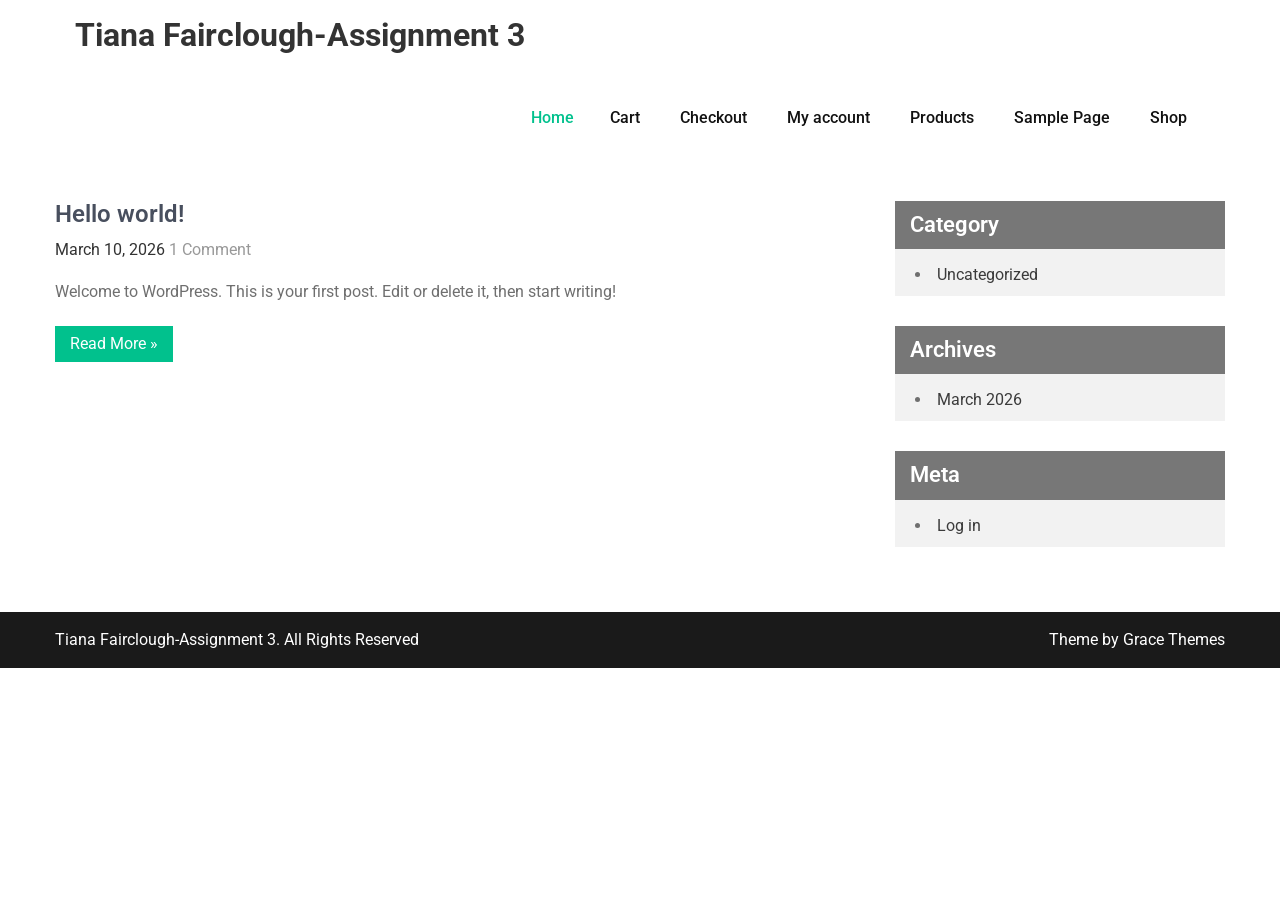
<file: index.html>
<!DOCTYPE html>
<html lang="en-US">
<head>
<meta charset="UTF-8">
<meta name="viewport" content="width=device-width, initial-scale=1">
<link rel="profile" href="https://gmpg.org/xfn/11">
<title>Tiana Fairclough-Assignment 3</title>
<meta name='robots' content='max-image-preview:large' />
<link rel='dns-prefetch' href='//localhost' />
<link rel='dns-prefetch' href='//fonts.googleapis.com' />
<link rel="alternate" type="application/rss+xml" title="Tiana Fairclough-Assignment 3 &raquo; Feed" href="/feed/" />
<link rel="alternate" type="application/rss+xml" title="Tiana Fairclough-Assignment 3 &raquo; Comments Feed" href="/comments/feed/" />
<script async src="https://www.googletagmanager.com/gtag/js?id=G-Q0L1D9JCSJ"></script>
<script>
var tinyGtagJsOptions = {"ga4":"G-Q0L1D9JCSJ"};
window.dataLayer || (dataLayer = []);
function gtag(){dataLayer.push(arguments);}
gtag('js', new Date());
gtag('config', "G-Q0L1D9JCSJ");
</script>
<style id='wp-img-auto-sizes-contain-inline-css' type='text/css'>
img:is([sizes=auto i],[sizes^="auto," i]){contain-intrinsic-size:3000px 1500px}
/*# sourceURL=wp-img-auto-sizes-contain-inline-css */
</style>
<style id='wp-emoji-styles-inline-css' type='text/css'>

	img.wp-smiley, img.emoji {
		display: inline !important;
		border: none !important;
		box-shadow: none !important;
		height: 1em !important;
		width: 1em !important;
		margin: 0 0.07em !important;
		vertical-align: -0.1em !important;
		background: none !important;
		padding: 0 !important;
	}
/*# sourceURL=wp-emoji-styles-inline-css */
</style>
<style id='wp-block-library-inline-css' type='text/css'>
:root{--wp-block-synced-color:#7a00df;--wp-block-synced-color--rgb:122,0,223;--wp-bound-block-color:var(--wp-block-synced-color);--wp-editor-canvas-background:#ddd;--wp-admin-theme-color:#007cba;--wp-admin-theme-color--rgb:0,124,186;--wp-admin-theme-color-darker-10:#006ba1;--wp-admin-theme-color-darker-10--rgb:0,107,160.5;--wp-admin-theme-color-darker-20:#005a87;--wp-admin-theme-color-darker-20--rgb:0,90,135;--wp-admin-border-width-focus:2px}@media (min-resolution:192dpi){:root{--wp-admin-border-width-focus:1.5px}}.wp-element-button{cursor:pointer}:root .has-very-light-gray-background-color{background-color:#eee}:root .has-very-dark-gray-background-color{background-color:#313131}:root .has-very-light-gray-color{color:#eee}:root .has-very-dark-gray-color{color:#313131}:root .has-vivid-green-cyan-to-vivid-cyan-blue-gradient-background{background:linear-gradient(135deg,#00d084,#0693e3)}:root .has-purple-crush-gradient-background{background:linear-gradient(135deg,#34e2e4,#4721fb 50%,#ab1dfe)}:root .has-hazy-dawn-gradient-background{background:linear-gradient(135deg,#faaca8,#dad0ec)}:root .has-subdued-olive-gradient-background{background:linear-gradient(135deg,#fafae1,#67a671)}:root .has-atomic-cream-gradient-background{background:linear-gradient(135deg,#fdd79a,#004a59)}:root .has-nightshade-gradient-background{background:linear-gradient(135deg,#330968,#31cdcf)}:root .has-midnight-gradient-background{background:linear-gradient(135deg,#020381,#2874fc)}:root{--wp--preset--font-size--normal:16px;--wp--preset--font-size--huge:42px}.has-regular-font-size{font-size:1em}.has-larger-font-size{font-size:2.625em}.has-normal-font-size{font-size:var(--wp--preset--font-size--normal)}.has-huge-font-size{font-size:var(--wp--preset--font-size--huge)}.has-text-align-center{text-align:center}.has-text-align-left{text-align:left}.has-text-align-right{text-align:right}.has-fit-text{white-space:nowrap!important}#end-resizable-editor-section{display:none}.aligncenter{clear:both}.items-justified-left{justify-content:flex-start}.items-justified-center{justify-content:center}.items-justified-right{justify-content:flex-end}.items-justified-space-between{justify-content:space-between}.screen-reader-text{border:0;clip-path:inset(50%);height:1px;margin:-1px;overflow:hidden;padding:0;position:absolute;width:1px;word-wrap:normal!important}.screen-reader-text:focus{background-color:#ddd;clip-path:none;color:#444;display:block;font-size:1em;height:auto;left:5px;line-height:normal;padding:15px 23px 14px;text-decoration:none;top:5px;width:auto;z-index:100000}html :where(.has-border-color){border-style:solid}html :where([style*=border-top-color]){border-top-style:solid}html :where([style*=border-right-color]){border-right-style:solid}html :where([style*=border-bottom-color]){border-bottom-style:solid}html :where([style*=border-left-color]){border-left-style:solid}html :where([style*=border-width]){border-style:solid}html :where([style*=border-top-width]){border-top-style:solid}html :where([style*=border-right-width]){border-right-style:solid}html :where([style*=border-bottom-width]){border-bottom-style:solid}html :where([style*=border-left-width]){border-left-style:solid}html :where(img[class*=wp-image-]){height:auto;max-width:100%}:where(figure){margin:0 0 1em}html :where(.is-position-sticky){--wp-admin--admin-bar--position-offset:var(--wp-admin--admin-bar--height,0px)}@media screen and (max-width:600px){html :where(.is-position-sticky){--wp-admin--admin-bar--position-offset:0px}}

/*# sourceURL=wp-block-library-inline-css */
</style>
<style id='wp-block-paragraph-inline-css' type='text/css'>
.is-small-text{font-size:.875em}.is-regular-text{font-size:1em}.is-large-text{font-size:2.25em}.is-larger-text{font-size:3em}.has-drop-cap:not(:focus):first-letter{float:left;font-size:8.4em;font-style:normal;font-weight:100;line-height:.68;margin:.05em .1em 0 0;text-transform:uppercase}body.rtl .has-drop-cap:not(:focus):first-letter{float:none;margin-left:.1em}p.has-drop-cap.has-background{overflow:hidden}:root :where(p.has-background){padding:1.25em 2.375em}:where(p.has-text-color:not(.has-link-color)) a{color:inherit}p.has-text-align-left[style*="writing-mode:vertical-lr"],p.has-text-align-right[style*="writing-mode:vertical-rl"]{rotate:180deg}
/*# sourceURL=/wp-includes/blocks/paragraph/style.min.css */
</style>

<style id='classic-theme-styles-inline-css' type='text/css'>
/*! This file is auto-generated */
.wp-block-button__link{color:#fff;background-color:#32373c;border-radius:9999px;box-shadow:none;text-decoration:none;padding:calc(.667em + 2px) calc(1.333em + 2px);font-size:1.125em}.wp-block-file__button{background:#32373c;color:#fff;text-decoration:none}
/*# sourceURL=/wp-includes/css/classic-themes.min.css */
</style>
<link rel='stylesheet' id='dashicons-css' href='/wp-includes/css/dashicons.min.css?ver=6.9.1' type='text/css' media='all' />
<link rel='stylesheet' id='al_product_styles-css' href='/wp-content/plugins/ecommerce-product-catalog/css/al_product.min.css?timestamp=1773113608&#038;ver=6.9.1' type='text/css' media='all' />
<link rel='stylesheet' id='ic_blocks-css' href='/wp-content/plugins/ecommerce-product-catalog/includes/blocks/ic-blocks.min.css?timestamp=1773113608&#038;ver=6.9.1' type='text/css' media='all' />
<style id='global-styles-inline-css' type='text/css'>
:root{--wp--preset--aspect-ratio--square: 1;--wp--preset--aspect-ratio--4-3: 4/3;--wp--preset--aspect-ratio--3-4: 3/4;--wp--preset--aspect-ratio--3-2: 3/2;--wp--preset--aspect-ratio--2-3: 2/3;--wp--preset--aspect-ratio--16-9: 16/9;--wp--preset--aspect-ratio--9-16: 9/16;--wp--preset--color--black: #000000;--wp--preset--color--cyan-bluish-gray: #abb8c3;--wp--preset--color--white: #ffffff;--wp--preset--color--pale-pink: #f78da7;--wp--preset--color--vivid-red: #cf2e2e;--wp--preset--color--luminous-vivid-orange: #ff6900;--wp--preset--color--luminous-vivid-amber: #fcb900;--wp--preset--color--light-green-cyan: #7bdcb5;--wp--preset--color--vivid-green-cyan: #00d084;--wp--preset--color--pale-cyan-blue: #8ed1fc;--wp--preset--color--vivid-cyan-blue: #0693e3;--wp--preset--color--vivid-purple: #9b51e0;--wp--preset--gradient--vivid-cyan-blue-to-vivid-purple: linear-gradient(135deg,rgb(6,147,227) 0%,rgb(155,81,224) 100%);--wp--preset--gradient--light-green-cyan-to-vivid-green-cyan: linear-gradient(135deg,rgb(122,220,180) 0%,rgb(0,208,130) 100%);--wp--preset--gradient--luminous-vivid-amber-to-luminous-vivid-orange: linear-gradient(135deg,rgb(252,185,0) 0%,rgb(255,105,0) 100%);--wp--preset--gradient--luminous-vivid-orange-to-vivid-red: linear-gradient(135deg,rgb(255,105,0) 0%,rgb(207,46,46) 100%);--wp--preset--gradient--very-light-gray-to-cyan-bluish-gray: linear-gradient(135deg,rgb(238,238,238) 0%,rgb(169,184,195) 100%);--wp--preset--gradient--cool-to-warm-spectrum: linear-gradient(135deg,rgb(74,234,220) 0%,rgb(151,120,209) 20%,rgb(207,42,186) 40%,rgb(238,44,130) 60%,rgb(251,105,98) 80%,rgb(254,248,76) 100%);--wp--preset--gradient--blush-light-purple: linear-gradient(135deg,rgb(255,206,236) 0%,rgb(152,150,240) 100%);--wp--preset--gradient--blush-bordeaux: linear-gradient(135deg,rgb(254,205,165) 0%,rgb(254,45,45) 50%,rgb(107,0,62) 100%);--wp--preset--gradient--luminous-dusk: linear-gradient(135deg,rgb(255,203,112) 0%,rgb(199,81,192) 50%,rgb(65,88,208) 100%);--wp--preset--gradient--pale-ocean: linear-gradient(135deg,rgb(255,245,203) 0%,rgb(182,227,212) 50%,rgb(51,167,181) 100%);--wp--preset--gradient--electric-grass: linear-gradient(135deg,rgb(202,248,128) 0%,rgb(113,206,126) 100%);--wp--preset--gradient--midnight: linear-gradient(135deg,rgb(2,3,129) 0%,rgb(40,116,252) 100%);--wp--preset--font-size--small: 13px;--wp--preset--font-size--medium: 20px;--wp--preset--font-size--large: 36px;--wp--preset--font-size--x-large: 42px;--wp--preset--spacing--20: 0.44rem;--wp--preset--spacing--30: 0.67rem;--wp--preset--spacing--40: 1rem;--wp--preset--spacing--50: 1.5rem;--wp--preset--spacing--60: 2.25rem;--wp--preset--spacing--70: 3.38rem;--wp--preset--spacing--80: 5.06rem;--wp--preset--shadow--natural: 6px 6px 9px rgba(0, 0, 0, 0.2);--wp--preset--shadow--deep: 12px 12px 50px rgba(0, 0, 0, 0.4);--wp--preset--shadow--sharp: 6px 6px 0px rgba(0, 0, 0, 0.2);--wp--preset--shadow--outlined: 6px 6px 0px -3px rgb(255, 255, 255), 6px 6px rgb(0, 0, 0);--wp--preset--shadow--crisp: 6px 6px 0px rgb(0, 0, 0);}:where(.is-layout-flex){gap: 0.5em;}:where(.is-layout-grid){gap: 0.5em;}body .is-layout-flex{display: flex;}.is-layout-flex{flex-wrap: wrap;align-items: center;}.is-layout-flex > :is(*, div){margin: 0;}body .is-layout-grid{display: grid;}.is-layout-grid > :is(*, div){margin: 0;}:where(.wp-block-columns.is-layout-flex){gap: 2em;}:where(.wp-block-columns.is-layout-grid){gap: 2em;}:where(.wp-block-post-template.is-layout-flex){gap: 1.25em;}:where(.wp-block-post-template.is-layout-grid){gap: 1.25em;}.has-black-color{color: var(--wp--preset--color--black) !important;}.has-cyan-bluish-gray-color{color: var(--wp--preset--color--cyan-bluish-gray) !important;}.has-white-color{color: var(--wp--preset--color--white) !important;}.has-pale-pink-color{color: var(--wp--preset--color--pale-pink) !important;}.has-vivid-red-color{color: var(--wp--preset--color--vivid-red) !important;}.has-luminous-vivid-orange-color{color: var(--wp--preset--color--luminous-vivid-orange) !important;}.has-luminous-vivid-amber-color{color: var(--wp--preset--color--luminous-vivid-amber) !important;}.has-light-green-cyan-color{color: var(--wp--preset--color--light-green-cyan) !important;}.has-vivid-green-cyan-color{color: var(--wp--preset--color--vivid-green-cyan) !important;}.has-pale-cyan-blue-color{color: var(--wp--preset--color--pale-cyan-blue) !important;}.has-vivid-cyan-blue-color{color: var(--wp--preset--color--vivid-cyan-blue) !important;}.has-vivid-purple-color{color: var(--wp--preset--color--vivid-purple) !important;}.has-black-background-color{background-color: var(--wp--preset--color--black) !important;}.has-cyan-bluish-gray-background-color{background-color: var(--wp--preset--color--cyan-bluish-gray) !important;}.has-white-background-color{background-color: var(--wp--preset--color--white) !important;}.has-pale-pink-background-color{background-color: var(--wp--preset--color--pale-pink) !important;}.has-vivid-red-background-color{background-color: var(--wp--preset--color--vivid-red) !important;}.has-luminous-vivid-orange-background-color{background-color: var(--wp--preset--color--luminous-vivid-orange) !important;}.has-luminous-vivid-amber-background-color{background-color: var(--wp--preset--color--luminous-vivid-amber) !important;}.has-light-green-cyan-background-color{background-color: var(--wp--preset--color--light-green-cyan) !important;}.has-vivid-green-cyan-background-color{background-color: var(--wp--preset--color--vivid-green-cyan) !important;}.has-pale-cyan-blue-background-color{background-color: var(--wp--preset--color--pale-cyan-blue) !important;}.has-vivid-cyan-blue-background-color{background-color: var(--wp--preset--color--vivid-cyan-blue) !important;}.has-vivid-purple-background-color{background-color: var(--wp--preset--color--vivid-purple) !important;}.has-black-border-color{border-color: var(--wp--preset--color--black) !important;}.has-cyan-bluish-gray-border-color{border-color: var(--wp--preset--color--cyan-bluish-gray) !important;}.has-white-border-color{border-color: var(--wp--preset--color--white) !important;}.has-pale-pink-border-color{border-color: var(--wp--preset--color--pale-pink) !important;}.has-vivid-red-border-color{border-color: var(--wp--preset--color--vivid-red) !important;}.has-luminous-vivid-orange-border-color{border-color: var(--wp--preset--color--luminous-vivid-orange) !important;}.has-luminous-vivid-amber-border-color{border-color: var(--wp--preset--color--luminous-vivid-amber) !important;}.has-light-green-cyan-border-color{border-color: var(--wp--preset--color--light-green-cyan) !important;}.has-vivid-green-cyan-border-color{border-color: var(--wp--preset--color--vivid-green-cyan) !important;}.has-pale-cyan-blue-border-color{border-color: var(--wp--preset--color--pale-cyan-blue) !important;}.has-vivid-cyan-blue-border-color{border-color: var(--wp--preset--color--vivid-cyan-blue) !important;}.has-vivid-purple-border-color{border-color: var(--wp--preset--color--vivid-purple) !important;}.has-vivid-cyan-blue-to-vivid-purple-gradient-background{background: var(--wp--preset--gradient--vivid-cyan-blue-to-vivid-purple) !important;}.has-light-green-cyan-to-vivid-green-cyan-gradient-background{background: var(--wp--preset--gradient--light-green-cyan-to-vivid-green-cyan) !important;}.has-luminous-vivid-amber-to-luminous-vivid-orange-gradient-background{background: var(--wp--preset--gradient--luminous-vivid-amber-to-luminous-vivid-orange) !important;}.has-luminous-vivid-orange-to-vivid-red-gradient-background{background: var(--wp--preset--gradient--luminous-vivid-orange-to-vivid-red) !important;}.has-very-light-gray-to-cyan-bluish-gray-gradient-background{background: var(--wp--preset--gradient--very-light-gray-to-cyan-bluish-gray) !important;}.has-cool-to-warm-spectrum-gradient-background{background: var(--wp--preset--gradient--cool-to-warm-spectrum) !important;}.has-blush-light-purple-gradient-background{background: var(--wp--preset--gradient--blush-light-purple) !important;}.has-blush-bordeaux-gradient-background{background: var(--wp--preset--gradient--blush-bordeaux) !important;}.has-luminous-dusk-gradient-background{background: var(--wp--preset--gradient--luminous-dusk) !important;}.has-pale-ocean-gradient-background{background: var(--wp--preset--gradient--pale-ocean) !important;}.has-electric-grass-gradient-background{background: var(--wp--preset--gradient--electric-grass) !important;}.has-midnight-gradient-background{background: var(--wp--preset--gradient--midnight) !important;}.has-small-font-size{font-size: var(--wp--preset--font-size--small) !important;}.has-medium-font-size{font-size: var(--wp--preset--font-size--medium) !important;}.has-large-font-size{font-size: var(--wp--preset--font-size--large) !important;}.has-x-large-font-size{font-size: var(--wp--preset--font-size--x-large) !important;}
/*# sourceURL=global-styles-inline-css */
</style>

<link rel='stylesheet' id='economics-font-css' href='//fonts.googleapis.com/css?family=Roboto%3A300%2C400%2C600%2C700%2C800%2C900&#038;ver=6.9.1' type='text/css' media='all' />
<link rel='stylesheet' id='economics-basic-style-css' href='/wp-content/themes/economics/style.css?ver=6.9.1' type='text/css' media='all' />
<link rel='stylesheet' id='nivo-slider-css' href='/wp-content/themes/economics/css/nivo-slider.css?ver=6.9.1' type='text/css' media='all' />
<link rel='stylesheet' id='economics-responsive-css' href='/wp-content/themes/economics/css/responsive.css?ver=6.9.1' type='text/css' media='all' />
<link rel='stylesheet' id='custom-style-css' href='/wp-content/themes/economics/css/custom_script.css?ver=6.9.1' type='text/css' media='all' />
<style id='custom-style-inline-css' type='text/css'>

                .a, .recent_articles h2 a:hover,
				#sidebar ul li a:hover,									
				.recent_articles h3 a:hover,
				.cols-4 ul li a:hover, .cols-4 ul li.current_page_item a,
				.recent-post h6:hover,					
				.page-four-column:hover h3,
				.footer-icons a:hover,	
				.column-4:hover h5 a,				
				.postmeta a:hover, .design-by a, 				
				.header-menu ul li a:hover, 
				.header-menu ul li.current_page_item a, 
				.header-menu ul li.current-menu-ancestor a.parent{
					color: ;
                }
				.pagination ul li .current, .pagination ul li a:hover, 
				#commentform input#submit:hover,					
				.nivo-controlNav a.active,
				.learnmore,					
				.appbutton:hover,					
				#sidebar .search-form input.search-submit,				
				.wpcf7 input[type='submit'],
				#featureswrap,
				.column-4:hover .learnmore,
				nav.pagination .page-numbers.current,
				.slide_info .slide_more:hover {
					background-color: ;
                }
/*# sourceURL=custom-style-inline-css */
</style>
<script type="text/javascript" src="/wp-includes/js/jquery/jquery.min.js?ver=3.7.1" id="jquery-core-js"></script>
<script type="text/javascript" src="/wp-includes/js/jquery/jquery-migrate.min.js?ver=3.4.1" id="jquery-migrate-js"></script>
<script type="text/javascript" src="/wp-content/themes/economics/js/jquery.nivo.slider.js?ver=6.9.1" id="jquery-nivo-slider-js"></script>
<script type="text/javascript" src="/wp-content/themes/economics/js/editable.js?ver=6.9.1" id="economics-editable-js"></script>
<link rel="https://api.w.org/" href="/wp-json/" /><link rel="EditURI" type="application/rsd+xml" title="RSD" href="/xmlrpc.php?rsd" />
<meta name="generator" content="WordPress 6.9.1" />
	<style type="text/css">
			.header {
			background: url() no-repeat;
			background-position: center top;
		}
		
	</style>
    </head>
<body class="home blog wp-embed-responsive wp-theme-economics">
<div id="site-holder" >


<div class="container">
     <div class="site-header siteinner">      
          <div class="logo">
				                 <h1><a href="/" rel="home">Tiana Fairclough-Assignment 3</a></h1>
                          </div><!-- logo -->
          <div class="head-rightpart">
               <div class="toggle">
                 <a class="toggleMenu" href="#">Menu</a>
               </div><!-- toggle --> 
               <div class="header-menu">                   
                <div class="menu"><ul>
<li class="current_page_item"><a href="/">Home</a></li><li class="page_item page-item-23"><a href="/cart/">Cart</a></li>
<li class="page_item page-item-24"><a href="/checkout/">Checkout</a></li>
<li class="page_item page-item-25"><a href="/my-account/">My account</a></li>
<li class="page_item page-item-6"><a href="/products/">Products</a></li>
<li class="page_item page-item-2"><a href="/sample-page/">Sample Page</a></li>
<li class="page_item page-item-22"><a href="/shop/">Shop</a></li>
</ul></div>
   
               </div><!--.header-menu -->             
            </div><!-- .head-rightpart -->            
         <div class="clear"></div>       
     </div><!--.site-header -->           
</div><!-- container -->   


       
        
<div class="container">
     <div class="pagelayout_area">
        <section class="site-maincontentarea">
        	 <div class="site-bloglist">
					 <div class="recent_articles">
    <article id="post-1" class="post-1 post type-post status-publish format-standard hentry category-uncategorized">
        
          
        
        <header class="entry-header">           
            <h3><a href="/hello-world/" rel="bookmark">Hello world!</a></h3>
                            <div class="postmeta">
                    <div class="post-date">March 10, 2026</div><!-- post-date -->
                    <div class="post-comment"> <a href="/hello-world/#comments">1 Comment</a></div>                                  
                </div><!-- postmeta -->
                    </header><!-- .entry-header -->
          
                <div class="entry-summary">
           	<p>Welcome to WordPress. This is your first post. Edit or delete it, then start writing!</p>
            <a class="learnmore" href="/hello-world/">Read More &raquo;</a>
        </div><!-- .entry-summary -->
                <div class="clear"></div>
    </article><!-- #post-## -->
</div><!-- site-bloglist-repeat -->                    </div><!-- site-bloglist -->
             </section>
           <div id="sidebar">    
            <aside id="categories" class="widget"> 
        <h3 class="widget-title">Category</h3>          
            <ul>
                	<li class="cat-item cat-item-1"><a href="/category/uncategorized/">Uncategorized</a>
</li>
            </ul>
        </aside>        
       
        <aside id="archives" class="widget"> 
        <h3 class="widget-title">Archives</h3>          
            <ul>
                	<li><a href='/2026/03/'>March 2026</a></li>
            </ul>
        </aside>        
         
         <aside id="meta" class="widget"> 
         <h3 class="widget-title">Meta</h3>          
            <ul>
                                <li><a href="/wp-login.php">Log in</a></li>
                            </ul>
        </aside>
    	
</div><!-- sidebar -->        	
        <div class="clear"></div>
    </div><!-- site-aligner -->
</div><!-- content -->

<div class="footer-copyright">
        	<div class="container">
            	<div class="copyright-txt">
					Tiana Fairclough-Assignment 3. All Rights Reserved           
                </div>
                <div class="design-by">				
                  Theme by Grace Themes                </div>
                 <div class="clear"></div>
            </div>           
        </div>        
</div><!--#end site-holder-->

<script type="speculationrules">
{"prefetch":[{"source":"document","where":{"and":[{"href_matches":"/*"},{"not":{"href_matches":["/wp-*.php","/wp-admin/*","/wp-content/uploads/*","/wp-content/*","/wp-content/plugins/*","/wp-content/themes/economics/*","/*\\?(.+)"]}},{"not":{"selector_matches":"a[rel~=\"nofollow\"]"}},{"not":{"selector_matches":".no-prefetch, .no-prefetch a"}}]},"eagerness":"conservative"}]}
</script>
    <style>
        body.ic-disabled-body:before {
            background-image: url("/wp-includes/js/thickbox/loadingAnimation.gif");
        }
    </style>
    <script id="wp-emoji-settings" type="application/json">
{"baseUrl":"https://s.w.org/images/core/emoji/17.0.2/72x72/","ext":".png","svgUrl":"https://s.w.org/images/core/emoji/17.0.2/svg/","svgExt":".svg","source":{"concatemoji":"/wp-includes/js/wp-emoji-release.min.js?ver=6.9.1"}}
</script>
<script type="module">
/* <![CDATA[ */
/*! This file is auto-generated */
const a=JSON.parse(document.getElementById("wp-emoji-settings").textContent),o=(window._wpemojiSettings=a,"wpEmojiSettingsSupports"),s=["flag","emoji"];function i(e){try{var t={supportTests:e,timestamp:(new Date).valueOf()};sessionStorage.setItem(o,JSON.stringify(t))}catch(e){}}function c(e,t,n){e.clearRect(0,0,e.canvas.width,e.canvas.height),e.fillText(t,0,0);t=new Uint32Array(e.getImageData(0,0,e.canvas.width,e.canvas.height).data);e.clearRect(0,0,e.canvas.width,e.canvas.height),e.fillText(n,0,0);const a=new Uint32Array(e.getImageData(0,0,e.canvas.width,e.canvas.height).data);return t.every((e,t)=>e===a[t])}function p(e,t){e.clearRect(0,0,e.canvas.width,e.canvas.height),e.fillText(t,0,0);var n=e.getImageData(16,16,1,1);for(let e=0;e<n.data.length;e++)if(0!==n.data[e])return!1;return!0}function u(e,t,n,a){switch(t){case"flag":return n(e,"\ud83c\udff3\ufe0f\u200d\u26a7\ufe0f","\ud83c\udff3\ufe0f\u200b\u26a7\ufe0f")?!1:!n(e,"\ud83c\udde8\ud83c\uddf6","\ud83c\udde8\u200b\ud83c\uddf6")&&!n(e,"\ud83c\udff4\udb40\udc67\udb40\udc62\udb40\udc65\udb40\udc6e\udb40\udc67\udb40\udc7f","\ud83c\udff4\u200b\udb40\udc67\u200b\udb40\udc62\u200b\udb40\udc65\u200b\udb40\udc6e\u200b\udb40\udc67\u200b\udb40\udc7f");case"emoji":return!a(e,"\ud83e\u1fac8")}return!1}function f(e,t,n,a){let r;const o=(r="undefined"!=typeof WorkerGlobalScope&&self instanceof WorkerGlobalScope?new OffscreenCanvas(300,150):document.createElement("canvas")).getContext("2d",{willReadFrequently:!0}),s=(o.textBaseline="top",o.font="600 32px Arial",{});return e.forEach(e=>{s[e]=t(o,e,n,a)}),s}function r(e){var t=document.createElement("script");t.src=e,t.defer=!0,document.head.appendChild(t)}a.supports={everything:!0,everythingExceptFlag:!0},new Promise(t=>{let n=function(){try{var e=JSON.parse(sessionStorage.getItem(o));if("object"==typeof e&&"number"==typeof e.timestamp&&(new Date).valueOf()<e.timestamp+604800&&"object"==typeof e.supportTests)return e.supportTests}catch(e){}return null}();if(!n){if("undefined"!=typeof Worker&&"undefined"!=typeof OffscreenCanvas&&"undefined"!=typeof URL&&URL.createObjectURL&&"undefined"!=typeof Blob)try{var e="postMessage("+f.toString()+"("+[JSON.stringify(s),u.toString(),c.toString(),p.toString()].join(",")+"));",a=new Blob([e],{type:"text/javascript"});const r=new Worker(URL.createObjectURL(a),{name:"wpTestEmojiSupports"});return void(r.onmessage=e=>{i(n=e.data),r.terminate(),t(n)})}catch(e){}i(n=f(s,u,c,p))}t(n)}).then(e=>{for(const n in e)a.supports[n]=e[n],a.supports.everything=a.supports.everything&&a.supports[n],"flag"!==n&&(a.supports.everythingExceptFlag=a.supports.everythingExceptFlag&&a.supports[n]);var t;a.supports.everythingExceptFlag=a.supports.everythingExceptFlag&&!a.supports.flag,a.supports.everything||((t=a.source||{}).concatemoji?r(t.concatemoji):t.wpemoji&&t.twemoji&&(r(t.twemoji),r(t.wpemoji)))});
//# sourceURL=/wp-includes/js/wp-emoji-loader.min.js
/* ]]> */
</script>
</body>
</html>
</file>
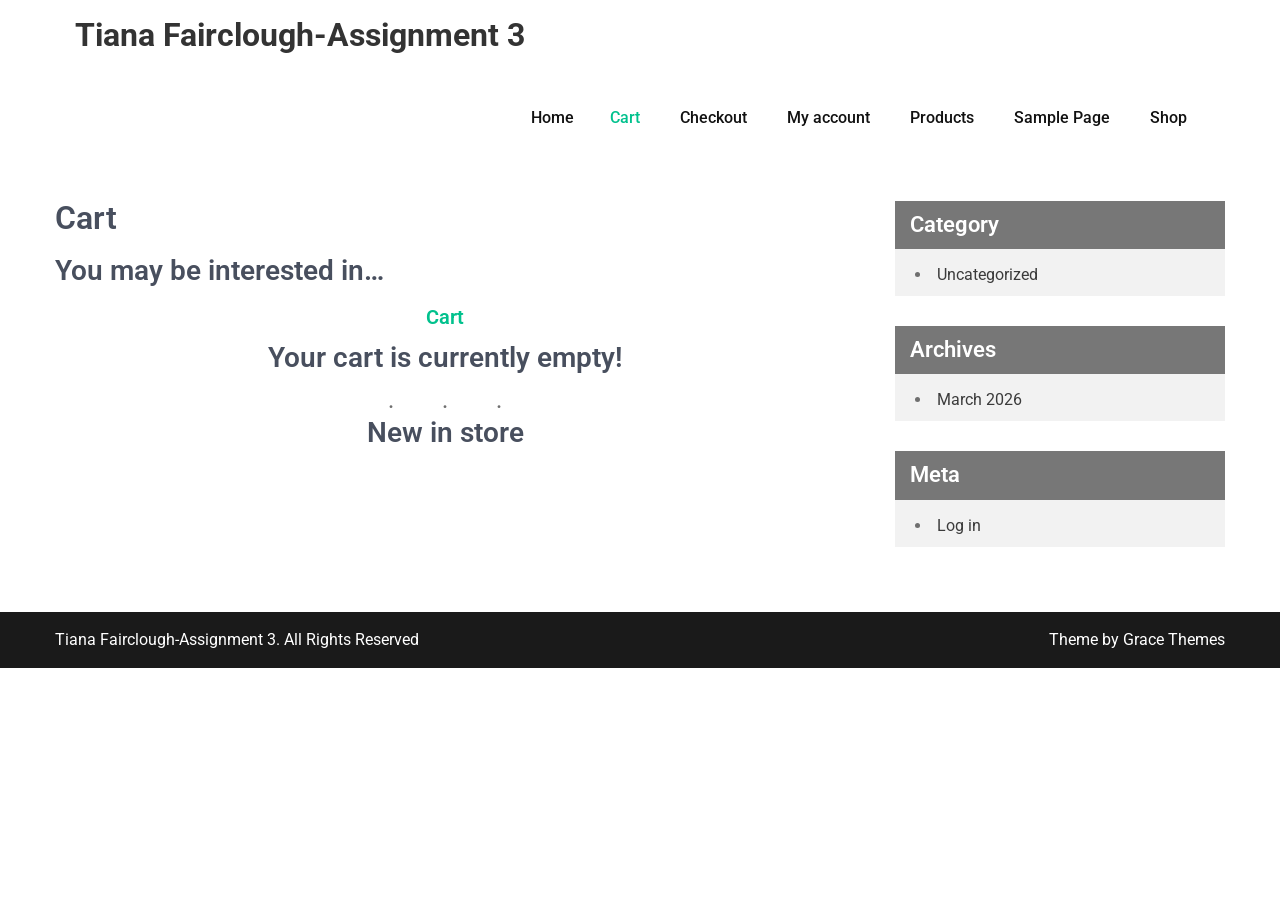
<file: cart/index.html>
<!DOCTYPE html>
<html lang="en-US">
<head>
<meta charset="UTF-8">
<meta name="viewport" content="width=device-width, initial-scale=1">
<link rel="profile" href="https://gmpg.org/xfn/11">
<title>Cart &#8211; Tiana Fairclough-Assignment 3</title>
<meta name='robots' content='max-image-preview:large' />
<link rel='dns-prefetch' href='//localhost' />
<link rel='dns-prefetch' href='//fonts.googleapis.com' />
<link rel="alternate" type="application/rss+xml" title="Tiana Fairclough-Assignment 3 &raquo; Feed" href="/feed/" />
<link rel="alternate" type="application/rss+xml" title="Tiana Fairclough-Assignment 3 &raquo; Comments Feed" href="/comments/feed/" />
<link rel="alternate" title="oEmbed (JSON)" type="application/json+oembed" href="/wp-json/oembed/1.0/embed?url=http%3A%2F%2Flocalhost%3A8000%2Fcart%2F" />
<link rel="alternate" title="oEmbed (XML)" type="text/xml+oembed" href="/wp-json/oembed/1.0/embed?url=http%3A%2F%2Flocalhost%3A8000%2Fcart%2F&#038;format=xml" />
<script async src="https://www.googletagmanager.com/gtag/js?id=G-Q0L1D9JCSJ"></script>
<script>
var tinyGtagJsOptions = {"ga4":"G-Q0L1D9JCSJ"};
window.dataLayer || (dataLayer = []);
function gtag(){dataLayer.push(arguments);}
gtag('js', new Date());
gtag('config', "G-Q0L1D9JCSJ");
</script>
<style id='wp-img-auto-sizes-contain-inline-css' type='text/css'>
img:is([sizes=auto i],[sizes^="auto," i]){contain-intrinsic-size:3000px 1500px}
/*# sourceURL=wp-img-auto-sizes-contain-inline-css */
</style>
<style id='wp-emoji-styles-inline-css' type='text/css'>

	img.wp-smiley, img.emoji {
		display: inline !important;
		border: none !important;
		box-shadow: none !important;
		height: 1em !important;
		width: 1em !important;
		margin: 0 0.07em !important;
		vertical-align: -0.1em !important;
		background: none !important;
		padding: 0 !important;
	}
/*# sourceURL=wp-emoji-styles-inline-css */
</style>
<style id='wp-block-library-inline-css' type='text/css'>
:root{--wp-block-synced-color:#7a00df;--wp-block-synced-color--rgb:122,0,223;--wp-bound-block-color:var(--wp-block-synced-color);--wp-editor-canvas-background:#ddd;--wp-admin-theme-color:#007cba;--wp-admin-theme-color--rgb:0,124,186;--wp-admin-theme-color-darker-10:#006ba1;--wp-admin-theme-color-darker-10--rgb:0,107,160.5;--wp-admin-theme-color-darker-20:#005a87;--wp-admin-theme-color-darker-20--rgb:0,90,135;--wp-admin-border-width-focus:2px}@media (min-resolution:192dpi){:root{--wp-admin-border-width-focus:1.5px}}.wp-element-button{cursor:pointer}:root .has-very-light-gray-background-color{background-color:#eee}:root .has-very-dark-gray-background-color{background-color:#313131}:root .has-very-light-gray-color{color:#eee}:root .has-very-dark-gray-color{color:#313131}:root .has-vivid-green-cyan-to-vivid-cyan-blue-gradient-background{background:linear-gradient(135deg,#00d084,#0693e3)}:root .has-purple-crush-gradient-background{background:linear-gradient(135deg,#34e2e4,#4721fb 50%,#ab1dfe)}:root .has-hazy-dawn-gradient-background{background:linear-gradient(135deg,#faaca8,#dad0ec)}:root .has-subdued-olive-gradient-background{background:linear-gradient(135deg,#fafae1,#67a671)}:root .has-atomic-cream-gradient-background{background:linear-gradient(135deg,#fdd79a,#004a59)}:root .has-nightshade-gradient-background{background:linear-gradient(135deg,#330968,#31cdcf)}:root .has-midnight-gradient-background{background:linear-gradient(135deg,#020381,#2874fc)}:root{--wp--preset--font-size--normal:16px;--wp--preset--font-size--huge:42px}.has-regular-font-size{font-size:1em}.has-larger-font-size{font-size:2.625em}.has-normal-font-size{font-size:var(--wp--preset--font-size--normal)}.has-huge-font-size{font-size:var(--wp--preset--font-size--huge)}.has-text-align-center{text-align:center}.has-text-align-left{text-align:left}.has-text-align-right{text-align:right}.has-fit-text{white-space:nowrap!important}#end-resizable-editor-section{display:none}.aligncenter{clear:both}.items-justified-left{justify-content:flex-start}.items-justified-center{justify-content:center}.items-justified-right{justify-content:flex-end}.items-justified-space-between{justify-content:space-between}.screen-reader-text{border:0;clip-path:inset(50%);height:1px;margin:-1px;overflow:hidden;padding:0;position:absolute;width:1px;word-wrap:normal!important}.screen-reader-text:focus{background-color:#ddd;clip-path:none;color:#444;display:block;font-size:1em;height:auto;left:5px;line-height:normal;padding:15px 23px 14px;text-decoration:none;top:5px;width:auto;z-index:100000}html :where(.has-border-color){border-style:solid}html :where([style*=border-top-color]){border-top-style:solid}html :where([style*=border-right-color]){border-right-style:solid}html :where([style*=border-bottom-color]){border-bottom-style:solid}html :where([style*=border-left-color]){border-left-style:solid}html :where([style*=border-width]){border-style:solid}html :where([style*=border-top-width]){border-top-style:solid}html :where([style*=border-right-width]){border-right-style:solid}html :where([style*=border-bottom-width]){border-bottom-style:solid}html :where([style*=border-left-width]){border-left-style:solid}html :where(img[class*=wp-image-]){height:auto;max-width:100%}:where(figure){margin:0 0 1em}html :where(.is-position-sticky){--wp-admin--admin-bar--position-offset:var(--wp-admin--admin-bar--height,0px)}@media screen and (max-width:600px){html :where(.is-position-sticky){--wp-admin--admin-bar--position-offset:0px}}

/*# sourceURL=wp-block-library-inline-css */
</style>
<style id='wp-block-heading-inline-css' type='text/css'>
h1:where(.wp-block-heading).has-background,h2:where(.wp-block-heading).has-background,h3:where(.wp-block-heading).has-background,h4:where(.wp-block-heading).has-background,h5:where(.wp-block-heading).has-background,h6:where(.wp-block-heading).has-background{padding:1.25em 2.375em}h1.has-text-align-left[style*=writing-mode]:where([style*=vertical-lr]),h1.has-text-align-right[style*=writing-mode]:where([style*=vertical-rl]),h2.has-text-align-left[style*=writing-mode]:where([style*=vertical-lr]),h2.has-text-align-right[style*=writing-mode]:where([style*=vertical-rl]),h3.has-text-align-left[style*=writing-mode]:where([style*=vertical-lr]),h3.has-text-align-right[style*=writing-mode]:where([style*=vertical-rl]),h4.has-text-align-left[style*=writing-mode]:where([style*=vertical-lr]),h4.has-text-align-right[style*=writing-mode]:where([style*=vertical-rl]),h5.has-text-align-left[style*=writing-mode]:where([style*=vertical-lr]),h5.has-text-align-right[style*=writing-mode]:where([style*=vertical-rl]),h6.has-text-align-left[style*=writing-mode]:where([style*=vertical-lr]),h6.has-text-align-right[style*=writing-mode]:where([style*=vertical-rl]){rotate:180deg}
/*# sourceURL=/wp-includes/blocks/heading/style.min.css */
</style>
<style id='wp-block-post-title-inline-css' type='text/css'>
.wp-block-post-title{box-sizing:border-box;word-break:break-word}.wp-block-post-title :where(a){display:inline-block;font-family:inherit;font-size:inherit;font-style:inherit;font-weight:inherit;letter-spacing:inherit;line-height:inherit;text-decoration:inherit}
/*# sourceURL=/wp-includes/blocks/post-title/style.min.css */
</style>
<style id='wp-block-separator-inline-css' type='text/css'>
@charset "UTF-8";.wp-block-separator{border:none;border-top:2px solid}:root :where(.wp-block-separator.is-style-dots){height:auto;line-height:1;text-align:center}:root :where(.wp-block-separator.is-style-dots):before{color:currentColor;content:"···";font-family:serif;font-size:1.5em;letter-spacing:2em;padding-left:2em}.wp-block-separator.is-style-dots{background:none!important;border:none!important}
/*# sourceURL=/wp-includes/blocks/separator/style.min.css */
</style>
<style id='wp-block-separator-theme-inline-css' type='text/css'>
.wp-block-separator.has-css-opacity{opacity:.4}.wp-block-separator{border:none;border-bottom:2px solid;margin-left:auto;margin-right:auto}.wp-block-separator.has-alpha-channel-opacity{opacity:1}.wp-block-separator:not(.is-style-wide):not(.is-style-dots){width:100px}.wp-block-separator.has-background:not(.is-style-dots){border-bottom:none;height:1px}.wp-block-separator.has-background:not(.is-style-wide):not(.is-style-dots){height:2px}
/*# sourceURL=/wp-includes/blocks/separator/theme.min.css */
</style>

<style id='classic-theme-styles-inline-css' type='text/css'>
/*! This file is auto-generated */
.wp-block-button__link{color:#fff;background-color:#32373c;border-radius:9999px;box-shadow:none;text-decoration:none;padding:calc(.667em + 2px) calc(1.333em + 2px);font-size:1.125em}.wp-block-file__button{background:#32373c;color:#fff;text-decoration:none}
/*# sourceURL=/wp-includes/css/classic-themes.min.css */
</style>
<link rel='stylesheet' id='dashicons-css' href='/wp-includes/css/dashicons.min.css?ver=6.9.1' type='text/css' media='all' />
<link rel='stylesheet' id='al_product_styles-css' href='/wp-content/plugins/ecommerce-product-catalog/css/al_product.min.css?timestamp=1773113608&#038;ver=6.9.1' type='text/css' media='all' />
<link rel='stylesheet' id='ic_blocks-css' href='/wp-content/plugins/ecommerce-product-catalog/includes/blocks/ic-blocks.min.css?timestamp=1773113608&#038;ver=6.9.1' type='text/css' media='all' />
<style id='global-styles-inline-css' type='text/css'>
:root{--wp--preset--aspect-ratio--square: 1;--wp--preset--aspect-ratio--4-3: 4/3;--wp--preset--aspect-ratio--3-4: 3/4;--wp--preset--aspect-ratio--3-2: 3/2;--wp--preset--aspect-ratio--2-3: 2/3;--wp--preset--aspect-ratio--16-9: 16/9;--wp--preset--aspect-ratio--9-16: 9/16;--wp--preset--color--black: #000000;--wp--preset--color--cyan-bluish-gray: #abb8c3;--wp--preset--color--white: #ffffff;--wp--preset--color--pale-pink: #f78da7;--wp--preset--color--vivid-red: #cf2e2e;--wp--preset--color--luminous-vivid-orange: #ff6900;--wp--preset--color--luminous-vivid-amber: #fcb900;--wp--preset--color--light-green-cyan: #7bdcb5;--wp--preset--color--vivid-green-cyan: #00d084;--wp--preset--color--pale-cyan-blue: #8ed1fc;--wp--preset--color--vivid-cyan-blue: #0693e3;--wp--preset--color--vivid-purple: #9b51e0;--wp--preset--gradient--vivid-cyan-blue-to-vivid-purple: linear-gradient(135deg,rgb(6,147,227) 0%,rgb(155,81,224) 100%);--wp--preset--gradient--light-green-cyan-to-vivid-green-cyan: linear-gradient(135deg,rgb(122,220,180) 0%,rgb(0,208,130) 100%);--wp--preset--gradient--luminous-vivid-amber-to-luminous-vivid-orange: linear-gradient(135deg,rgb(252,185,0) 0%,rgb(255,105,0) 100%);--wp--preset--gradient--luminous-vivid-orange-to-vivid-red: linear-gradient(135deg,rgb(255,105,0) 0%,rgb(207,46,46) 100%);--wp--preset--gradient--very-light-gray-to-cyan-bluish-gray: linear-gradient(135deg,rgb(238,238,238) 0%,rgb(169,184,195) 100%);--wp--preset--gradient--cool-to-warm-spectrum: linear-gradient(135deg,rgb(74,234,220) 0%,rgb(151,120,209) 20%,rgb(207,42,186) 40%,rgb(238,44,130) 60%,rgb(251,105,98) 80%,rgb(254,248,76) 100%);--wp--preset--gradient--blush-light-purple: linear-gradient(135deg,rgb(255,206,236) 0%,rgb(152,150,240) 100%);--wp--preset--gradient--blush-bordeaux: linear-gradient(135deg,rgb(254,205,165) 0%,rgb(254,45,45) 50%,rgb(107,0,62) 100%);--wp--preset--gradient--luminous-dusk: linear-gradient(135deg,rgb(255,203,112) 0%,rgb(199,81,192) 50%,rgb(65,88,208) 100%);--wp--preset--gradient--pale-ocean: linear-gradient(135deg,rgb(255,245,203) 0%,rgb(182,227,212) 50%,rgb(51,167,181) 100%);--wp--preset--gradient--electric-grass: linear-gradient(135deg,rgb(202,248,128) 0%,rgb(113,206,126) 100%);--wp--preset--gradient--midnight: linear-gradient(135deg,rgb(2,3,129) 0%,rgb(40,116,252) 100%);--wp--preset--font-size--small: 13px;--wp--preset--font-size--medium: 20px;--wp--preset--font-size--large: 36px;--wp--preset--font-size--x-large: 42px;--wp--preset--spacing--20: 0.44rem;--wp--preset--spacing--30: 0.67rem;--wp--preset--spacing--40: 1rem;--wp--preset--spacing--50: 1.5rem;--wp--preset--spacing--60: 2.25rem;--wp--preset--spacing--70: 3.38rem;--wp--preset--spacing--80: 5.06rem;--wp--preset--shadow--natural: 6px 6px 9px rgba(0, 0, 0, 0.2);--wp--preset--shadow--deep: 12px 12px 50px rgba(0, 0, 0, 0.4);--wp--preset--shadow--sharp: 6px 6px 0px rgba(0, 0, 0, 0.2);--wp--preset--shadow--outlined: 6px 6px 0px -3px rgb(255, 255, 255), 6px 6px rgb(0, 0, 0);--wp--preset--shadow--crisp: 6px 6px 0px rgb(0, 0, 0);}:where(.is-layout-flex){gap: 0.5em;}:where(.is-layout-grid){gap: 0.5em;}body .is-layout-flex{display: flex;}.is-layout-flex{flex-wrap: wrap;align-items: center;}.is-layout-flex > :is(*, div){margin: 0;}body .is-layout-grid{display: grid;}.is-layout-grid > :is(*, div){margin: 0;}:where(.wp-block-columns.is-layout-flex){gap: 2em;}:where(.wp-block-columns.is-layout-grid){gap: 2em;}:where(.wp-block-post-template.is-layout-flex){gap: 1.25em;}:where(.wp-block-post-template.is-layout-grid){gap: 1.25em;}.has-black-color{color: var(--wp--preset--color--black) !important;}.has-cyan-bluish-gray-color{color: var(--wp--preset--color--cyan-bluish-gray) !important;}.has-white-color{color: var(--wp--preset--color--white) !important;}.has-pale-pink-color{color: var(--wp--preset--color--pale-pink) !important;}.has-vivid-red-color{color: var(--wp--preset--color--vivid-red) !important;}.has-luminous-vivid-orange-color{color: var(--wp--preset--color--luminous-vivid-orange) !important;}.has-luminous-vivid-amber-color{color: var(--wp--preset--color--luminous-vivid-amber) !important;}.has-light-green-cyan-color{color: var(--wp--preset--color--light-green-cyan) !important;}.has-vivid-green-cyan-color{color: var(--wp--preset--color--vivid-green-cyan) !important;}.has-pale-cyan-blue-color{color: var(--wp--preset--color--pale-cyan-blue) !important;}.has-vivid-cyan-blue-color{color: var(--wp--preset--color--vivid-cyan-blue) !important;}.has-vivid-purple-color{color: var(--wp--preset--color--vivid-purple) !important;}.has-black-background-color{background-color: var(--wp--preset--color--black) !important;}.has-cyan-bluish-gray-background-color{background-color: var(--wp--preset--color--cyan-bluish-gray) !important;}.has-white-background-color{background-color: var(--wp--preset--color--white) !important;}.has-pale-pink-background-color{background-color: var(--wp--preset--color--pale-pink) !important;}.has-vivid-red-background-color{background-color: var(--wp--preset--color--vivid-red) !important;}.has-luminous-vivid-orange-background-color{background-color: var(--wp--preset--color--luminous-vivid-orange) !important;}.has-luminous-vivid-amber-background-color{background-color: var(--wp--preset--color--luminous-vivid-amber) !important;}.has-light-green-cyan-background-color{background-color: var(--wp--preset--color--light-green-cyan) !important;}.has-vivid-green-cyan-background-color{background-color: var(--wp--preset--color--vivid-green-cyan) !important;}.has-pale-cyan-blue-background-color{background-color: var(--wp--preset--color--pale-cyan-blue) !important;}.has-vivid-cyan-blue-background-color{background-color: var(--wp--preset--color--vivid-cyan-blue) !important;}.has-vivid-purple-background-color{background-color: var(--wp--preset--color--vivid-purple) !important;}.has-black-border-color{border-color: var(--wp--preset--color--black) !important;}.has-cyan-bluish-gray-border-color{border-color: var(--wp--preset--color--cyan-bluish-gray) !important;}.has-white-border-color{border-color: var(--wp--preset--color--white) !important;}.has-pale-pink-border-color{border-color: var(--wp--preset--color--pale-pink) !important;}.has-vivid-red-border-color{border-color: var(--wp--preset--color--vivid-red) !important;}.has-luminous-vivid-orange-border-color{border-color: var(--wp--preset--color--luminous-vivid-orange) !important;}.has-luminous-vivid-amber-border-color{border-color: var(--wp--preset--color--luminous-vivid-amber) !important;}.has-light-green-cyan-border-color{border-color: var(--wp--preset--color--light-green-cyan) !important;}.has-vivid-green-cyan-border-color{border-color: var(--wp--preset--color--vivid-green-cyan) !important;}.has-pale-cyan-blue-border-color{border-color: var(--wp--preset--color--pale-cyan-blue) !important;}.has-vivid-cyan-blue-border-color{border-color: var(--wp--preset--color--vivid-cyan-blue) !important;}.has-vivid-purple-border-color{border-color: var(--wp--preset--color--vivid-purple) !important;}.has-vivid-cyan-blue-to-vivid-purple-gradient-background{background: var(--wp--preset--gradient--vivid-cyan-blue-to-vivid-purple) !important;}.has-light-green-cyan-to-vivid-green-cyan-gradient-background{background: var(--wp--preset--gradient--light-green-cyan-to-vivid-green-cyan) !important;}.has-luminous-vivid-amber-to-luminous-vivid-orange-gradient-background{background: var(--wp--preset--gradient--luminous-vivid-amber-to-luminous-vivid-orange) !important;}.has-luminous-vivid-orange-to-vivid-red-gradient-background{background: var(--wp--preset--gradient--luminous-vivid-orange-to-vivid-red) !important;}.has-very-light-gray-to-cyan-bluish-gray-gradient-background{background: var(--wp--preset--gradient--very-light-gray-to-cyan-bluish-gray) !important;}.has-cool-to-warm-spectrum-gradient-background{background: var(--wp--preset--gradient--cool-to-warm-spectrum) !important;}.has-blush-light-purple-gradient-background{background: var(--wp--preset--gradient--blush-light-purple) !important;}.has-blush-bordeaux-gradient-background{background: var(--wp--preset--gradient--blush-bordeaux) !important;}.has-luminous-dusk-gradient-background{background: var(--wp--preset--gradient--luminous-dusk) !important;}.has-pale-ocean-gradient-background{background: var(--wp--preset--gradient--pale-ocean) !important;}.has-electric-grass-gradient-background{background: var(--wp--preset--gradient--electric-grass) !important;}.has-midnight-gradient-background{background: var(--wp--preset--gradient--midnight) !important;}.has-small-font-size{font-size: var(--wp--preset--font-size--small) !important;}.has-medium-font-size{font-size: var(--wp--preset--font-size--medium) !important;}.has-large-font-size{font-size: var(--wp--preset--font-size--large) !important;}.has-x-large-font-size{font-size: var(--wp--preset--font-size--x-large) !important;}
/*# sourceURL=global-styles-inline-css */
</style>

<link rel='stylesheet' id='economics-font-css' href='//fonts.googleapis.com/css?family=Roboto%3A300%2C400%2C600%2C700%2C800%2C900&#038;ver=6.9.1' type='text/css' media='all' />
<link rel='stylesheet' id='economics-basic-style-css' href='/wp-content/themes/economics/style.css?ver=6.9.1' type='text/css' media='all' />
<link rel='stylesheet' id='nivo-slider-css' href='/wp-content/themes/economics/css/nivo-slider.css?ver=6.9.1' type='text/css' media='all' />
<link rel='stylesheet' id='economics-responsive-css' href='/wp-content/themes/economics/css/responsive.css?ver=6.9.1' type='text/css' media='all' />
<link rel='stylesheet' id='custom-style-css' href='/wp-content/themes/economics/css/custom_script.css?ver=6.9.1' type='text/css' media='all' />
<style id='custom-style-inline-css' type='text/css'>

                .a, .recent_articles h2 a:hover,
				#sidebar ul li a:hover,									
				.recent_articles h3 a:hover,
				.cols-4 ul li a:hover, .cols-4 ul li.current_page_item a,
				.recent-post h6:hover,					
				.page-four-column:hover h3,
				.footer-icons a:hover,	
				.column-4:hover h5 a,				
				.postmeta a:hover, .design-by a, 				
				.header-menu ul li a:hover, 
				.header-menu ul li.current_page_item a, 
				.header-menu ul li.current-menu-ancestor a.parent{
					color: ;
                }
				.pagination ul li .current, .pagination ul li a:hover, 
				#commentform input#submit:hover,					
				.nivo-controlNav a.active,
				.learnmore,					
				.appbutton:hover,					
				#sidebar .search-form input.search-submit,				
				.wpcf7 input[type='submit'],
				#featureswrap,
				.column-4:hover .learnmore,
				nav.pagination .page-numbers.current,
				.slide_info .slide_more:hover {
					background-color: ;
                }
/*# sourceURL=custom-style-inline-css */
</style>
<script type="text/javascript" src="/wp-includes/js/jquery/jquery.min.js?ver=3.7.1" id="jquery-core-js"></script>
<script type="text/javascript" src="/wp-includes/js/jquery/jquery-migrate.min.js?ver=3.4.1" id="jquery-migrate-js"></script>
<script type="text/javascript" src="/wp-content/themes/economics/js/jquery.nivo.slider.js?ver=6.9.1" id="jquery-nivo-slider-js"></script>
<script type="text/javascript" src="/wp-content/themes/economics/js/editable.js?ver=6.9.1" id="economics-editable-js"></script>
<link rel="https://api.w.org/" href="/wp-json/" /><link rel="alternate" title="JSON" type="application/json" href="/wp-json/wp/v2/pages/23" /><link rel="EditURI" type="application/rsd+xml" title="RSD" href="/xmlrpc.php?rsd" />
<meta name="generator" content="WordPress 6.9.1" />
<link rel="canonical" href="/cart/" />
<link rel='shortlink' href='/?p=23' />
	<style type="text/css">
			.header {
			background: url() no-repeat;
			background-position: center top;
		}
		
	</style>
    </head>
<body class="wp-singular page-template-default page page-id-23 wp-embed-responsive wp-theme-economics">
<div id="site-holder" >


<div class="container">
     <div class="site-header siteinner">      
          <div class="logo">
				                 <h1><a href="/" rel="home">Tiana Fairclough-Assignment 3</a></h1>
                          </div><!-- logo -->
          <div class="head-rightpart">
               <div class="toggle">
                 <a class="toggleMenu" href="#">Menu</a>
               </div><!-- toggle --> 
               <div class="header-menu">                   
                <div class="menu"><ul>
<li ><a href="/">Home</a></li><li class="page_item page-item-23 current_page_item"><a href="/cart/" aria-current="page">Cart</a></li>
<li class="page_item page-item-24"><a href="/checkout/">Checkout</a></li>
<li class="page_item page-item-25"><a href="/my-account/">My account</a></li>
<li class="page_item page-item-6"><a href="/products/">Products</a></li>
<li class="page_item page-item-2"><a href="/sample-page/">Sample Page</a></li>
<li class="page_item page-item-22"><a href="/shop/">Shop</a></li>
</ul></div>
   
               </div><!--.header-menu -->             
            </div><!-- .head-rightpart -->            
         <div class="clear"></div>       
     </div><!--.site-header -->           
</div><!-- container -->   


       
        

	<div class="container">
      <div class="pagelayout_area">
    		 <section class="site-maincontentarea">               
            		                               
						
<article id="post-23" class="post-23 page type-page status-publish hentry">
	<header class="entry-header">
		<h1 class="entry-title">Cart</h1>	</header><!-- .entry-header -->

	<div class="entry-content">
		
<div class="wp-block-woocommerce-cart alignwide is-loading">
<div class="wp-block-woocommerce-filled-cart-block">
<div class="wp-block-woocommerce-cart-items-block">
<div class="wp-block-woocommerce-cart-line-items-block"></div>



<div class="wp-block-woocommerce-product-collection">
<h2 class="wp-block-heading has-text-align-left" style="margin-bottom:1rem">You may be interested in&hellip;</h2>








<h2 style="line-height:1.4; margin-bottom:0.75rem;margin-top:0;" class="has-text-align-center wp-block-post-title has-medium-font-size"><a href="/cart/" target="_self" >Cart</a></h2>




</div>
</div>




<div class="wp-block-woocommerce-cart-totals-block">
<div class="wp-block-woocommerce-cart-order-summary-block">
<div class="wp-block-woocommerce-cart-order-summary-heading-block"></div>



<div class="wp-block-woocommerce-cart-order-summary-coupon-form-block"></div>



<div class="wp-block-woocommerce-cart-order-summary-subtotal-block"></div>



<div class="wp-block-woocommerce-cart-order-summary-fee-block"></div>



<div class="wp-block-woocommerce-cart-order-summary-discount-block"></div>



<div class="wp-block-woocommerce-cart-order-summary-shipping-block"></div>



<div class="wp-block-woocommerce-cart-order-summary-taxes-block"></div>
</div>



<div class="wp-block-woocommerce-cart-express-payment-block"></div>



<div class="wp-block-woocommerce-proceed-to-checkout-block"></div>



<div class="wp-block-woocommerce-cart-accepted-payment-methods-block"></div>
</div>
</div>



<div class="wp-block-woocommerce-empty-cart-block">
<h2 class="wp-block-heading has-text-align-center with-empty-cart-icon wc-block-cart__empty-cart__title">Your cart is currently empty!</h2>



<hr class="wp-block-separator has-alpha-channel-opacity is-style-dots"/>



<h2 class="wp-block-heading has-text-align-center">New in store</h2>


</div>
</div>
			</div><!-- .entry-content -->
	</article><!-- #post-## -->
                                                       
                                         
            </section><!-- section-->   
     <div id="sidebar">    
            <aside id="categories" class="widget"> 
        <h3 class="widget-title">Category</h3>          
            <ul>
                	<li class="cat-item cat-item-1"><a href="/category/uncategorized/">Uncategorized</a>
</li>
            </ul>
        </aside>        
       
        <aside id="archives" class="widget"> 
        <h3 class="widget-title">Archives</h3>          
            <ul>
                	<li><a href='/2026/03/'>March 2026</a></li>
            </ul>
        </aside>        
         
         <aside id="meta" class="widget"> 
         <h3 class="widget-title">Meta</h3>          
            <ul>
                                <li><a href="/wp-login.php">Log in</a></li>
                            </ul>
        </aside>
    	
</div><!-- sidebar -->      
    <div class="clear"></div>
    </div><!-- .pagelayout_area --> 
 </div><!-- .container --> 

<div class="footer-copyright">
        	<div class="container">
            	<div class="copyright-txt">
					Tiana Fairclough-Assignment 3. All Rights Reserved           
                </div>
                <div class="design-by">				
                  Theme by Grace Themes                </div>
                 <div class="clear"></div>
            </div>           
        </div>        
</div><!--#end site-holder-->

<script type="speculationrules">
{"prefetch":[{"source":"document","where":{"and":[{"href_matches":"/*"},{"not":{"href_matches":["/wp-*.php","/wp-admin/*","/wp-content/uploads/*","/wp-content/*","/wp-content/plugins/*","/wp-content/themes/economics/*","/*\\?(.+)"]}},{"not":{"selector_matches":"a[rel~=\"nofollow\"]"}},{"not":{"selector_matches":".no-prefetch, .no-prefetch a"}}]},"eagerness":"conservative"}]}
</script>
    <style>
        body.ic-disabled-body:before {
            background-image: url("/wp-includes/js/thickbox/loadingAnimation.gif");
        }
    </style>
    <script id="wp-emoji-settings" type="application/json">
{"baseUrl":"https://s.w.org/images/core/emoji/17.0.2/72x72/","ext":".png","svgUrl":"https://s.w.org/images/core/emoji/17.0.2/svg/","svgExt":".svg","source":{"concatemoji":"/wp-includes/js/wp-emoji-release.min.js?ver=6.9.1"}}
</script>
<script type="module">
/* <![CDATA[ */
/*! This file is auto-generated */
const a=JSON.parse(document.getElementById("wp-emoji-settings").textContent),o=(window._wpemojiSettings=a,"wpEmojiSettingsSupports"),s=["flag","emoji"];function i(e){try{var t={supportTests:e,timestamp:(new Date).valueOf()};sessionStorage.setItem(o,JSON.stringify(t))}catch(e){}}function c(e,t,n){e.clearRect(0,0,e.canvas.width,e.canvas.height),e.fillText(t,0,0);t=new Uint32Array(e.getImageData(0,0,e.canvas.width,e.canvas.height).data);e.clearRect(0,0,e.canvas.width,e.canvas.height),e.fillText(n,0,0);const a=new Uint32Array(e.getImageData(0,0,e.canvas.width,e.canvas.height).data);return t.every((e,t)=>e===a[t])}function p(e,t){e.clearRect(0,0,e.canvas.width,e.canvas.height),e.fillText(t,0,0);var n=e.getImageData(16,16,1,1);for(let e=0;e<n.data.length;e++)if(0!==n.data[e])return!1;return!0}function u(e,t,n,a){switch(t){case"flag":return n(e,"\ud83c\udff3\ufe0f\u200d\u26a7\ufe0f","\ud83c\udff3\ufe0f\u200b\u26a7\ufe0f")?!1:!n(e,"\ud83c\udde8\ud83c\uddf6","\ud83c\udde8\u200b\ud83c\uddf6")&&!n(e,"\ud83c\udff4\udb40\udc67\udb40\udc62\udb40\udc65\udb40\udc6e\udb40\udc67\udb40\udc7f","\ud83c\udff4\u200b\udb40\udc67\u200b\udb40\udc62\u200b\udb40\udc65\u200b\udb40\udc6e\u200b\udb40\udc67\u200b\udb40\udc7f");case"emoji":return!a(e,"\ud83e\u1fac8")}return!1}function f(e,t,n,a){let r;const o=(r="undefined"!=typeof WorkerGlobalScope&&self instanceof WorkerGlobalScope?new OffscreenCanvas(300,150):document.createElement("canvas")).getContext("2d",{willReadFrequently:!0}),s=(o.textBaseline="top",o.font="600 32px Arial",{});return e.forEach(e=>{s[e]=t(o,e,n,a)}),s}function r(e){var t=document.createElement("script");t.src=e,t.defer=!0,document.head.appendChild(t)}a.supports={everything:!0,everythingExceptFlag:!0},new Promise(t=>{let n=function(){try{var e=JSON.parse(sessionStorage.getItem(o));if("object"==typeof e&&"number"==typeof e.timestamp&&(new Date).valueOf()<e.timestamp+604800&&"object"==typeof e.supportTests)return e.supportTests}catch(e){}return null}();if(!n){if("undefined"!=typeof Worker&&"undefined"!=typeof OffscreenCanvas&&"undefined"!=typeof URL&&URL.createObjectURL&&"undefined"!=typeof Blob)try{var e="postMessage("+f.toString()+"("+[JSON.stringify(s),u.toString(),c.toString(),p.toString()].join(",")+"));",a=new Blob([e],{type:"text/javascript"});const r=new Worker(URL.createObjectURL(a),{name:"wpTestEmojiSupports"});return void(r.onmessage=e=>{i(n=e.data),r.terminate(),t(n)})}catch(e){}i(n=f(s,u,c,p))}t(n)}).then(e=>{for(const n in e)a.supports[n]=e[n],a.supports.everything=a.supports.everything&&a.supports[n],"flag"!==n&&(a.supports.everythingExceptFlag=a.supports.everythingExceptFlag&&a.supports[n]);var t;a.supports.everythingExceptFlag=a.supports.everythingExceptFlag&&!a.supports.flag,a.supports.everything||((t=a.source||{}).concatemoji?r(t.concatemoji):t.wpemoji&&t.twemoji&&(r(t.twemoji),r(t.wpemoji)))});
//# sourceURL=/wp-includes/js/wp-emoji-loader.min.js
/* ]]> */
</script>
</body>
</html>
</file>
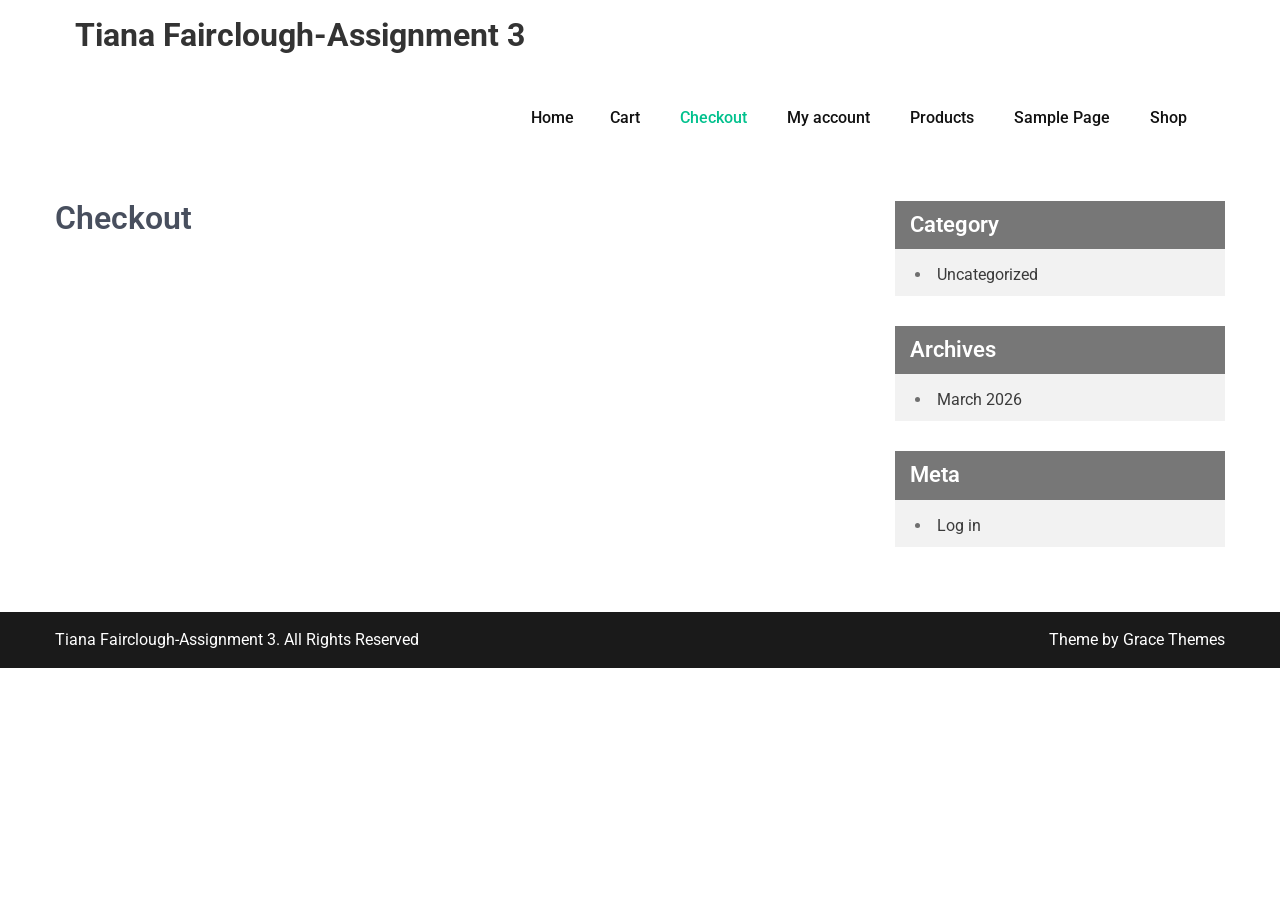
<file: checkout/index.html>
<!DOCTYPE html>
<html lang="en-US">
<head>
<meta charset="UTF-8">
<meta name="viewport" content="width=device-width, initial-scale=1">
<link rel="profile" href="https://gmpg.org/xfn/11">
<title>Checkout &#8211; Tiana Fairclough-Assignment 3</title>
<meta name='robots' content='max-image-preview:large' />
<link rel='dns-prefetch' href='//localhost' />
<link rel='dns-prefetch' href='//fonts.googleapis.com' />
<link rel="alternate" type="application/rss+xml" title="Tiana Fairclough-Assignment 3 &raquo; Feed" href="/feed/" />
<link rel="alternate" type="application/rss+xml" title="Tiana Fairclough-Assignment 3 &raquo; Comments Feed" href="/comments/feed/" />
<link rel="alternate" title="oEmbed (JSON)" type="application/json+oembed" href="/wp-json/oembed/1.0/embed?url=http%3A%2F%2Flocalhost%3A8000%2Fcheckout%2F" />
<link rel="alternate" title="oEmbed (XML)" type="text/xml+oembed" href="/wp-json/oembed/1.0/embed?url=http%3A%2F%2Flocalhost%3A8000%2Fcheckout%2F&#038;format=xml" />
<script async src="https://www.googletagmanager.com/gtag/js?id=G-Q0L1D9JCSJ"></script>
<script>
var tinyGtagJsOptions = {"ga4":"G-Q0L1D9JCSJ"};
window.dataLayer || (dataLayer = []);
function gtag(){dataLayer.push(arguments);}
gtag('js', new Date());
gtag('config', "G-Q0L1D9JCSJ");
</script>
<style id='wp-img-auto-sizes-contain-inline-css' type='text/css'>
img:is([sizes=auto i],[sizes^="auto," i]){contain-intrinsic-size:3000px 1500px}
/*# sourceURL=wp-img-auto-sizes-contain-inline-css */
</style>
<style id='wp-emoji-styles-inline-css' type='text/css'>

	img.wp-smiley, img.emoji {
		display: inline !important;
		border: none !important;
		box-shadow: none !important;
		height: 1em !important;
		width: 1em !important;
		margin: 0 0.07em !important;
		vertical-align: -0.1em !important;
		background: none !important;
		padding: 0 !important;
	}
/*# sourceURL=wp-emoji-styles-inline-css */
</style>
<style id='wp-block-library-inline-css' type='text/css'>
:root{--wp-block-synced-color:#7a00df;--wp-block-synced-color--rgb:122,0,223;--wp-bound-block-color:var(--wp-block-synced-color);--wp-editor-canvas-background:#ddd;--wp-admin-theme-color:#007cba;--wp-admin-theme-color--rgb:0,124,186;--wp-admin-theme-color-darker-10:#006ba1;--wp-admin-theme-color-darker-10--rgb:0,107,160.5;--wp-admin-theme-color-darker-20:#005a87;--wp-admin-theme-color-darker-20--rgb:0,90,135;--wp-admin-border-width-focus:2px}@media (min-resolution:192dpi){:root{--wp-admin-border-width-focus:1.5px}}.wp-element-button{cursor:pointer}:root .has-very-light-gray-background-color{background-color:#eee}:root .has-very-dark-gray-background-color{background-color:#313131}:root .has-very-light-gray-color{color:#eee}:root .has-very-dark-gray-color{color:#313131}:root .has-vivid-green-cyan-to-vivid-cyan-blue-gradient-background{background:linear-gradient(135deg,#00d084,#0693e3)}:root .has-purple-crush-gradient-background{background:linear-gradient(135deg,#34e2e4,#4721fb 50%,#ab1dfe)}:root .has-hazy-dawn-gradient-background{background:linear-gradient(135deg,#faaca8,#dad0ec)}:root .has-subdued-olive-gradient-background{background:linear-gradient(135deg,#fafae1,#67a671)}:root .has-atomic-cream-gradient-background{background:linear-gradient(135deg,#fdd79a,#004a59)}:root .has-nightshade-gradient-background{background:linear-gradient(135deg,#330968,#31cdcf)}:root .has-midnight-gradient-background{background:linear-gradient(135deg,#020381,#2874fc)}:root{--wp--preset--font-size--normal:16px;--wp--preset--font-size--huge:42px}.has-regular-font-size{font-size:1em}.has-larger-font-size{font-size:2.625em}.has-normal-font-size{font-size:var(--wp--preset--font-size--normal)}.has-huge-font-size{font-size:var(--wp--preset--font-size--huge)}.has-text-align-center{text-align:center}.has-text-align-left{text-align:left}.has-text-align-right{text-align:right}.has-fit-text{white-space:nowrap!important}#end-resizable-editor-section{display:none}.aligncenter{clear:both}.items-justified-left{justify-content:flex-start}.items-justified-center{justify-content:center}.items-justified-right{justify-content:flex-end}.items-justified-space-between{justify-content:space-between}.screen-reader-text{border:0;clip-path:inset(50%);height:1px;margin:-1px;overflow:hidden;padding:0;position:absolute;width:1px;word-wrap:normal!important}.screen-reader-text:focus{background-color:#ddd;clip-path:none;color:#444;display:block;font-size:1em;height:auto;left:5px;line-height:normal;padding:15px 23px 14px;text-decoration:none;top:5px;width:auto;z-index:100000}html :where(.has-border-color){border-style:solid}html :where([style*=border-top-color]){border-top-style:solid}html :where([style*=border-right-color]){border-right-style:solid}html :where([style*=border-bottom-color]){border-bottom-style:solid}html :where([style*=border-left-color]){border-left-style:solid}html :where([style*=border-width]){border-style:solid}html :where([style*=border-top-width]){border-top-style:solid}html :where([style*=border-right-width]){border-right-style:solid}html :where([style*=border-bottom-width]){border-bottom-style:solid}html :where([style*=border-left-width]){border-left-style:solid}html :where(img[class*=wp-image-]){height:auto;max-width:100%}:where(figure){margin:0 0 1em}html :where(.is-position-sticky){--wp-admin--admin-bar--position-offset:var(--wp-admin--admin-bar--height,0px)}@media screen and (max-width:600px){html :where(.is-position-sticky){--wp-admin--admin-bar--position-offset:0px}}

/*# sourceURL=wp-block-library-inline-css */
</style>
<style id='classic-theme-styles-inline-css' type='text/css'>
/*! This file is auto-generated */
.wp-block-button__link{color:#fff;background-color:#32373c;border-radius:9999px;box-shadow:none;text-decoration:none;padding:calc(.667em + 2px) calc(1.333em + 2px);font-size:1.125em}.wp-block-file__button{background:#32373c;color:#fff;text-decoration:none}
/*# sourceURL=/wp-includes/css/classic-themes.min.css */
</style>
<link rel='stylesheet' id='dashicons-css' href='/wp-includes/css/dashicons.min.css?ver=6.9.1' type='text/css' media='all' />
<link rel='stylesheet' id='al_product_styles-css' href='/wp-content/plugins/ecommerce-product-catalog/css/al_product.min.css?timestamp=1773113608&#038;ver=6.9.1' type='text/css' media='all' />
<link rel='stylesheet' id='ic_blocks-css' href='/wp-content/plugins/ecommerce-product-catalog/includes/blocks/ic-blocks.min.css?timestamp=1773113608&#038;ver=6.9.1' type='text/css' media='all' />
<style id='global-styles-inline-css' type='text/css'>
:root{--wp--preset--aspect-ratio--square: 1;--wp--preset--aspect-ratio--4-3: 4/3;--wp--preset--aspect-ratio--3-4: 3/4;--wp--preset--aspect-ratio--3-2: 3/2;--wp--preset--aspect-ratio--2-3: 2/3;--wp--preset--aspect-ratio--16-9: 16/9;--wp--preset--aspect-ratio--9-16: 9/16;--wp--preset--color--black: #000000;--wp--preset--color--cyan-bluish-gray: #abb8c3;--wp--preset--color--white: #ffffff;--wp--preset--color--pale-pink: #f78da7;--wp--preset--color--vivid-red: #cf2e2e;--wp--preset--color--luminous-vivid-orange: #ff6900;--wp--preset--color--luminous-vivid-amber: #fcb900;--wp--preset--color--light-green-cyan: #7bdcb5;--wp--preset--color--vivid-green-cyan: #00d084;--wp--preset--color--pale-cyan-blue: #8ed1fc;--wp--preset--color--vivid-cyan-blue: #0693e3;--wp--preset--color--vivid-purple: #9b51e0;--wp--preset--gradient--vivid-cyan-blue-to-vivid-purple: linear-gradient(135deg,rgb(6,147,227) 0%,rgb(155,81,224) 100%);--wp--preset--gradient--light-green-cyan-to-vivid-green-cyan: linear-gradient(135deg,rgb(122,220,180) 0%,rgb(0,208,130) 100%);--wp--preset--gradient--luminous-vivid-amber-to-luminous-vivid-orange: linear-gradient(135deg,rgb(252,185,0) 0%,rgb(255,105,0) 100%);--wp--preset--gradient--luminous-vivid-orange-to-vivid-red: linear-gradient(135deg,rgb(255,105,0) 0%,rgb(207,46,46) 100%);--wp--preset--gradient--very-light-gray-to-cyan-bluish-gray: linear-gradient(135deg,rgb(238,238,238) 0%,rgb(169,184,195) 100%);--wp--preset--gradient--cool-to-warm-spectrum: linear-gradient(135deg,rgb(74,234,220) 0%,rgb(151,120,209) 20%,rgb(207,42,186) 40%,rgb(238,44,130) 60%,rgb(251,105,98) 80%,rgb(254,248,76) 100%);--wp--preset--gradient--blush-light-purple: linear-gradient(135deg,rgb(255,206,236) 0%,rgb(152,150,240) 100%);--wp--preset--gradient--blush-bordeaux: linear-gradient(135deg,rgb(254,205,165) 0%,rgb(254,45,45) 50%,rgb(107,0,62) 100%);--wp--preset--gradient--luminous-dusk: linear-gradient(135deg,rgb(255,203,112) 0%,rgb(199,81,192) 50%,rgb(65,88,208) 100%);--wp--preset--gradient--pale-ocean: linear-gradient(135deg,rgb(255,245,203) 0%,rgb(182,227,212) 50%,rgb(51,167,181) 100%);--wp--preset--gradient--electric-grass: linear-gradient(135deg,rgb(202,248,128) 0%,rgb(113,206,126) 100%);--wp--preset--gradient--midnight: linear-gradient(135deg,rgb(2,3,129) 0%,rgb(40,116,252) 100%);--wp--preset--font-size--small: 13px;--wp--preset--font-size--medium: 20px;--wp--preset--font-size--large: 36px;--wp--preset--font-size--x-large: 42px;--wp--preset--spacing--20: 0.44rem;--wp--preset--spacing--30: 0.67rem;--wp--preset--spacing--40: 1rem;--wp--preset--spacing--50: 1.5rem;--wp--preset--spacing--60: 2.25rem;--wp--preset--spacing--70: 3.38rem;--wp--preset--spacing--80: 5.06rem;--wp--preset--shadow--natural: 6px 6px 9px rgba(0, 0, 0, 0.2);--wp--preset--shadow--deep: 12px 12px 50px rgba(0, 0, 0, 0.4);--wp--preset--shadow--sharp: 6px 6px 0px rgba(0, 0, 0, 0.2);--wp--preset--shadow--outlined: 6px 6px 0px -3px rgb(255, 255, 255), 6px 6px rgb(0, 0, 0);--wp--preset--shadow--crisp: 6px 6px 0px rgb(0, 0, 0);}:where(.is-layout-flex){gap: 0.5em;}:where(.is-layout-grid){gap: 0.5em;}body .is-layout-flex{display: flex;}.is-layout-flex{flex-wrap: wrap;align-items: center;}.is-layout-flex > :is(*, div){margin: 0;}body .is-layout-grid{display: grid;}.is-layout-grid > :is(*, div){margin: 0;}:where(.wp-block-columns.is-layout-flex){gap: 2em;}:where(.wp-block-columns.is-layout-grid){gap: 2em;}:where(.wp-block-post-template.is-layout-flex){gap: 1.25em;}:where(.wp-block-post-template.is-layout-grid){gap: 1.25em;}.has-black-color{color: var(--wp--preset--color--black) !important;}.has-cyan-bluish-gray-color{color: var(--wp--preset--color--cyan-bluish-gray) !important;}.has-white-color{color: var(--wp--preset--color--white) !important;}.has-pale-pink-color{color: var(--wp--preset--color--pale-pink) !important;}.has-vivid-red-color{color: var(--wp--preset--color--vivid-red) !important;}.has-luminous-vivid-orange-color{color: var(--wp--preset--color--luminous-vivid-orange) !important;}.has-luminous-vivid-amber-color{color: var(--wp--preset--color--luminous-vivid-amber) !important;}.has-light-green-cyan-color{color: var(--wp--preset--color--light-green-cyan) !important;}.has-vivid-green-cyan-color{color: var(--wp--preset--color--vivid-green-cyan) !important;}.has-pale-cyan-blue-color{color: var(--wp--preset--color--pale-cyan-blue) !important;}.has-vivid-cyan-blue-color{color: var(--wp--preset--color--vivid-cyan-blue) !important;}.has-vivid-purple-color{color: var(--wp--preset--color--vivid-purple) !important;}.has-black-background-color{background-color: var(--wp--preset--color--black) !important;}.has-cyan-bluish-gray-background-color{background-color: var(--wp--preset--color--cyan-bluish-gray) !important;}.has-white-background-color{background-color: var(--wp--preset--color--white) !important;}.has-pale-pink-background-color{background-color: var(--wp--preset--color--pale-pink) !important;}.has-vivid-red-background-color{background-color: var(--wp--preset--color--vivid-red) !important;}.has-luminous-vivid-orange-background-color{background-color: var(--wp--preset--color--luminous-vivid-orange) !important;}.has-luminous-vivid-amber-background-color{background-color: var(--wp--preset--color--luminous-vivid-amber) !important;}.has-light-green-cyan-background-color{background-color: var(--wp--preset--color--light-green-cyan) !important;}.has-vivid-green-cyan-background-color{background-color: var(--wp--preset--color--vivid-green-cyan) !important;}.has-pale-cyan-blue-background-color{background-color: var(--wp--preset--color--pale-cyan-blue) !important;}.has-vivid-cyan-blue-background-color{background-color: var(--wp--preset--color--vivid-cyan-blue) !important;}.has-vivid-purple-background-color{background-color: var(--wp--preset--color--vivid-purple) !important;}.has-black-border-color{border-color: var(--wp--preset--color--black) !important;}.has-cyan-bluish-gray-border-color{border-color: var(--wp--preset--color--cyan-bluish-gray) !important;}.has-white-border-color{border-color: var(--wp--preset--color--white) !important;}.has-pale-pink-border-color{border-color: var(--wp--preset--color--pale-pink) !important;}.has-vivid-red-border-color{border-color: var(--wp--preset--color--vivid-red) !important;}.has-luminous-vivid-orange-border-color{border-color: var(--wp--preset--color--luminous-vivid-orange) !important;}.has-luminous-vivid-amber-border-color{border-color: var(--wp--preset--color--luminous-vivid-amber) !important;}.has-light-green-cyan-border-color{border-color: var(--wp--preset--color--light-green-cyan) !important;}.has-vivid-green-cyan-border-color{border-color: var(--wp--preset--color--vivid-green-cyan) !important;}.has-pale-cyan-blue-border-color{border-color: var(--wp--preset--color--pale-cyan-blue) !important;}.has-vivid-cyan-blue-border-color{border-color: var(--wp--preset--color--vivid-cyan-blue) !important;}.has-vivid-purple-border-color{border-color: var(--wp--preset--color--vivid-purple) !important;}.has-vivid-cyan-blue-to-vivid-purple-gradient-background{background: var(--wp--preset--gradient--vivid-cyan-blue-to-vivid-purple) !important;}.has-light-green-cyan-to-vivid-green-cyan-gradient-background{background: var(--wp--preset--gradient--light-green-cyan-to-vivid-green-cyan) !important;}.has-luminous-vivid-amber-to-luminous-vivid-orange-gradient-background{background: var(--wp--preset--gradient--luminous-vivid-amber-to-luminous-vivid-orange) !important;}.has-luminous-vivid-orange-to-vivid-red-gradient-background{background: var(--wp--preset--gradient--luminous-vivid-orange-to-vivid-red) !important;}.has-very-light-gray-to-cyan-bluish-gray-gradient-background{background: var(--wp--preset--gradient--very-light-gray-to-cyan-bluish-gray) !important;}.has-cool-to-warm-spectrum-gradient-background{background: var(--wp--preset--gradient--cool-to-warm-spectrum) !important;}.has-blush-light-purple-gradient-background{background: var(--wp--preset--gradient--blush-light-purple) !important;}.has-blush-bordeaux-gradient-background{background: var(--wp--preset--gradient--blush-bordeaux) !important;}.has-luminous-dusk-gradient-background{background: var(--wp--preset--gradient--luminous-dusk) !important;}.has-pale-ocean-gradient-background{background: var(--wp--preset--gradient--pale-ocean) !important;}.has-electric-grass-gradient-background{background: var(--wp--preset--gradient--electric-grass) !important;}.has-midnight-gradient-background{background: var(--wp--preset--gradient--midnight) !important;}.has-small-font-size{font-size: var(--wp--preset--font-size--small) !important;}.has-medium-font-size{font-size: var(--wp--preset--font-size--medium) !important;}.has-large-font-size{font-size: var(--wp--preset--font-size--large) !important;}.has-x-large-font-size{font-size: var(--wp--preset--font-size--x-large) !important;}
/*# sourceURL=global-styles-inline-css */
</style>

<link rel='stylesheet' id='economics-font-css' href='//fonts.googleapis.com/css?family=Roboto%3A300%2C400%2C600%2C700%2C800%2C900&#038;ver=6.9.1' type='text/css' media='all' />
<link rel='stylesheet' id='economics-basic-style-css' href='/wp-content/themes/economics/style.css?ver=6.9.1' type='text/css' media='all' />
<link rel='stylesheet' id='nivo-slider-css' href='/wp-content/themes/economics/css/nivo-slider.css?ver=6.9.1' type='text/css' media='all' />
<link rel='stylesheet' id='economics-responsive-css' href='/wp-content/themes/economics/css/responsive.css?ver=6.9.1' type='text/css' media='all' />
<link rel='stylesheet' id='custom-style-css' href='/wp-content/themes/economics/css/custom_script.css?ver=6.9.1' type='text/css' media='all' />
<style id='custom-style-inline-css' type='text/css'>

                .a, .recent_articles h2 a:hover,
				#sidebar ul li a:hover,									
				.recent_articles h3 a:hover,
				.cols-4 ul li a:hover, .cols-4 ul li.current_page_item a,
				.recent-post h6:hover,					
				.page-four-column:hover h3,
				.footer-icons a:hover,	
				.column-4:hover h5 a,				
				.postmeta a:hover, .design-by a, 				
				.header-menu ul li a:hover, 
				.header-menu ul li.current_page_item a, 
				.header-menu ul li.current-menu-ancestor a.parent{
					color: ;
                }
				.pagination ul li .current, .pagination ul li a:hover, 
				#commentform input#submit:hover,					
				.nivo-controlNav a.active,
				.learnmore,					
				.appbutton:hover,					
				#sidebar .search-form input.search-submit,				
				.wpcf7 input[type='submit'],
				#featureswrap,
				.column-4:hover .learnmore,
				nav.pagination .page-numbers.current,
				.slide_info .slide_more:hover {
					background-color: ;
                }
/*# sourceURL=custom-style-inline-css */
</style>
<script type="text/javascript" src="/wp-includes/js/jquery/jquery.min.js?ver=3.7.1" id="jquery-core-js"></script>
<script type="text/javascript" src="/wp-includes/js/jquery/jquery-migrate.min.js?ver=3.4.1" id="jquery-migrate-js"></script>
<script type="text/javascript" src="/wp-content/themes/economics/js/jquery.nivo.slider.js?ver=6.9.1" id="jquery-nivo-slider-js"></script>
<script type="text/javascript" src="/wp-content/themes/economics/js/editable.js?ver=6.9.1" id="economics-editable-js"></script>
<link rel="https://api.w.org/" href="/wp-json/" /><link rel="alternate" title="JSON" type="application/json" href="/wp-json/wp/v2/pages/24" /><link rel="EditURI" type="application/rsd+xml" title="RSD" href="/xmlrpc.php?rsd" />
<meta name="generator" content="WordPress 6.9.1" />
<link rel="canonical" href="/checkout/" />
<link rel='shortlink' href='/?p=24' />
	<style type="text/css">
			.header {
			background: url() no-repeat;
			background-position: center top;
		}
		
	</style>
    </head>
<body class="wp-singular page-template-default page page-id-24 wp-embed-responsive wp-theme-economics">
<div id="site-holder" >


<div class="container">
     <div class="site-header siteinner">      
          <div class="logo">
				                 <h1><a href="/" rel="home">Tiana Fairclough-Assignment 3</a></h1>
                          </div><!-- logo -->
          <div class="head-rightpart">
               <div class="toggle">
                 <a class="toggleMenu" href="#">Menu</a>
               </div><!-- toggle --> 
               <div class="header-menu">                   
                <div class="menu"><ul>
<li ><a href="/">Home</a></li><li class="page_item page-item-23"><a href="/cart/">Cart</a></li>
<li class="page_item page-item-24 current_page_item"><a href="/checkout/" aria-current="page">Checkout</a></li>
<li class="page_item page-item-25"><a href="/my-account/">My account</a></li>
<li class="page_item page-item-6"><a href="/products/">Products</a></li>
<li class="page_item page-item-2"><a href="/sample-page/">Sample Page</a></li>
<li class="page_item page-item-22"><a href="/shop/">Shop</a></li>
</ul></div>
   
               </div><!--.header-menu -->             
            </div><!-- .head-rightpart -->            
         <div class="clear"></div>       
     </div><!--.site-header -->           
</div><!-- container -->   


       
        

	<div class="container">
      <div class="pagelayout_area">
    		 <section class="site-maincontentarea">               
            		                               
						
<article id="post-24" class="post-24 page type-page status-publish hentry">
	<header class="entry-header">
		<h1 class="entry-title">Checkout</h1>	</header><!-- .entry-header -->

	<div class="entry-content">
		
<div class="wp-block-woocommerce-checkout alignwide wc-block-checkout is-loading">
<div class="wp-block-woocommerce-checkout-fields-block">
<div class="wp-block-woocommerce-checkout-express-payment-block"></div>



<div class="wp-block-woocommerce-checkout-contact-information-block"></div>



<div class="wp-block-woocommerce-checkout-shipping-method-block"></div>



<div class="wp-block-woocommerce-checkout-pickup-options-block"></div>



<div class="wp-block-woocommerce-checkout-shipping-address-block"></div>



<div class="wp-block-woocommerce-checkout-billing-address-block"></div>



<div class="wp-block-woocommerce-checkout-shipping-methods-block"></div>



<div class="wp-block-woocommerce-checkout-payment-block"></div>



<div class="wp-block-woocommerce-checkout-additional-information-block"></div>



<div class="wp-block-woocommerce-checkout-order-note-block"></div>



<div class="wp-block-woocommerce-checkout-terms-block"></div>



<div class="wp-block-woocommerce-checkout-actions-block"></div>
</div>



<div class="wp-block-woocommerce-checkout-totals-block">
<div class="wp-block-woocommerce-checkout-order-summary-block">
<div class="wp-block-woocommerce-checkout-order-summary-cart-items-block"></div>



<div class="wp-block-woocommerce-checkout-order-summary-coupon-form-block"></div>



<div class="wp-block-woocommerce-checkout-order-summary-subtotal-block"></div>



<div class="wp-block-woocommerce-checkout-order-summary-fee-block"></div>



<div class="wp-block-woocommerce-checkout-order-summary-discount-block"></div>



<div class="wp-block-woocommerce-checkout-order-summary-shipping-block"></div>



<div class="wp-block-woocommerce-checkout-order-summary-taxes-block"></div>
</div>
</div>
</div>
			</div><!-- .entry-content -->
	</article><!-- #post-## -->
                                                       
                                         
            </section><!-- section-->   
     <div id="sidebar">    
            <aside id="categories" class="widget"> 
        <h3 class="widget-title">Category</h3>          
            <ul>
                	<li class="cat-item cat-item-1"><a href="/category/uncategorized/">Uncategorized</a>
</li>
            </ul>
        </aside>        
       
        <aside id="archives" class="widget"> 
        <h3 class="widget-title">Archives</h3>          
            <ul>
                	<li><a href='/2026/03/'>March 2026</a></li>
            </ul>
        </aside>        
         
         <aside id="meta" class="widget"> 
         <h3 class="widget-title">Meta</h3>          
            <ul>
                                <li><a href="/wp-login.php">Log in</a></li>
                            </ul>
        </aside>
    	
</div><!-- sidebar -->      
    <div class="clear"></div>
    </div><!-- .pagelayout_area --> 
 </div><!-- .container --> 

<div class="footer-copyright">
        	<div class="container">
            	<div class="copyright-txt">
					Tiana Fairclough-Assignment 3. All Rights Reserved           
                </div>
                <div class="design-by">				
                  Theme by Grace Themes                </div>
                 <div class="clear"></div>
            </div>           
        </div>        
</div><!--#end site-holder-->

<script type="speculationrules">
{"prefetch":[{"source":"document","where":{"and":[{"href_matches":"/*"},{"not":{"href_matches":["/wp-*.php","/wp-admin/*","/wp-content/uploads/*","/wp-content/*","/wp-content/plugins/*","/wp-content/themes/economics/*","/*\\?(.+)"]}},{"not":{"selector_matches":"a[rel~=\"nofollow\"]"}},{"not":{"selector_matches":".no-prefetch, .no-prefetch a"}}]},"eagerness":"conservative"}]}
</script>
    <style>
        body.ic-disabled-body:before {
            background-image: url("/wp-includes/js/thickbox/loadingAnimation.gif");
        }
    </style>
    <script id="wp-emoji-settings" type="application/json">
{"baseUrl":"https://s.w.org/images/core/emoji/17.0.2/72x72/","ext":".png","svgUrl":"https://s.w.org/images/core/emoji/17.0.2/svg/","svgExt":".svg","source":{"concatemoji":"/wp-includes/js/wp-emoji-release.min.js?ver=6.9.1"}}
</script>
<script type="module">
/* <![CDATA[ */
/*! This file is auto-generated */
const a=JSON.parse(document.getElementById("wp-emoji-settings").textContent),o=(window._wpemojiSettings=a,"wpEmojiSettingsSupports"),s=["flag","emoji"];function i(e){try{var t={supportTests:e,timestamp:(new Date).valueOf()};sessionStorage.setItem(o,JSON.stringify(t))}catch(e){}}function c(e,t,n){e.clearRect(0,0,e.canvas.width,e.canvas.height),e.fillText(t,0,0);t=new Uint32Array(e.getImageData(0,0,e.canvas.width,e.canvas.height).data);e.clearRect(0,0,e.canvas.width,e.canvas.height),e.fillText(n,0,0);const a=new Uint32Array(e.getImageData(0,0,e.canvas.width,e.canvas.height).data);return t.every((e,t)=>e===a[t])}function p(e,t){e.clearRect(0,0,e.canvas.width,e.canvas.height),e.fillText(t,0,0);var n=e.getImageData(16,16,1,1);for(let e=0;e<n.data.length;e++)if(0!==n.data[e])return!1;return!0}function u(e,t,n,a){switch(t){case"flag":return n(e,"\ud83c\udff3\ufe0f\u200d\u26a7\ufe0f","\ud83c\udff3\ufe0f\u200b\u26a7\ufe0f")?!1:!n(e,"\ud83c\udde8\ud83c\uddf6","\ud83c\udde8\u200b\ud83c\uddf6")&&!n(e,"\ud83c\udff4\udb40\udc67\udb40\udc62\udb40\udc65\udb40\udc6e\udb40\udc67\udb40\udc7f","\ud83c\udff4\u200b\udb40\udc67\u200b\udb40\udc62\u200b\udb40\udc65\u200b\udb40\udc6e\u200b\udb40\udc67\u200b\udb40\udc7f");case"emoji":return!a(e,"\ud83e\u1fac8")}return!1}function f(e,t,n,a){let r;const o=(r="undefined"!=typeof WorkerGlobalScope&&self instanceof WorkerGlobalScope?new OffscreenCanvas(300,150):document.createElement("canvas")).getContext("2d",{willReadFrequently:!0}),s=(o.textBaseline="top",o.font="600 32px Arial",{});return e.forEach(e=>{s[e]=t(o,e,n,a)}),s}function r(e){var t=document.createElement("script");t.src=e,t.defer=!0,document.head.appendChild(t)}a.supports={everything:!0,everythingExceptFlag:!0},new Promise(t=>{let n=function(){try{var e=JSON.parse(sessionStorage.getItem(o));if("object"==typeof e&&"number"==typeof e.timestamp&&(new Date).valueOf()<e.timestamp+604800&&"object"==typeof e.supportTests)return e.supportTests}catch(e){}return null}();if(!n){if("undefined"!=typeof Worker&&"undefined"!=typeof OffscreenCanvas&&"undefined"!=typeof URL&&URL.createObjectURL&&"undefined"!=typeof Blob)try{var e="postMessage("+f.toString()+"("+[JSON.stringify(s),u.toString(),c.toString(),p.toString()].join(",")+"));",a=new Blob([e],{type:"text/javascript"});const r=new Worker(URL.createObjectURL(a),{name:"wpTestEmojiSupports"});return void(r.onmessage=e=>{i(n=e.data),r.terminate(),t(n)})}catch(e){}i(n=f(s,u,c,p))}t(n)}).then(e=>{for(const n in e)a.supports[n]=e[n],a.supports.everything=a.supports.everything&&a.supports[n],"flag"!==n&&(a.supports.everythingExceptFlag=a.supports.everythingExceptFlag&&a.supports[n]);var t;a.supports.everythingExceptFlag=a.supports.everythingExceptFlag&&!a.supports.flag,a.supports.everything||((t=a.source||{}).concatemoji?r(t.concatemoji):t.wpemoji&&t.twemoji&&(r(t.twemoji),r(t.wpemoji)))});
//# sourceURL=/wp-includes/js/wp-emoji-loader.min.js
/* ]]> */
</script>
</body>
</html>
</file>
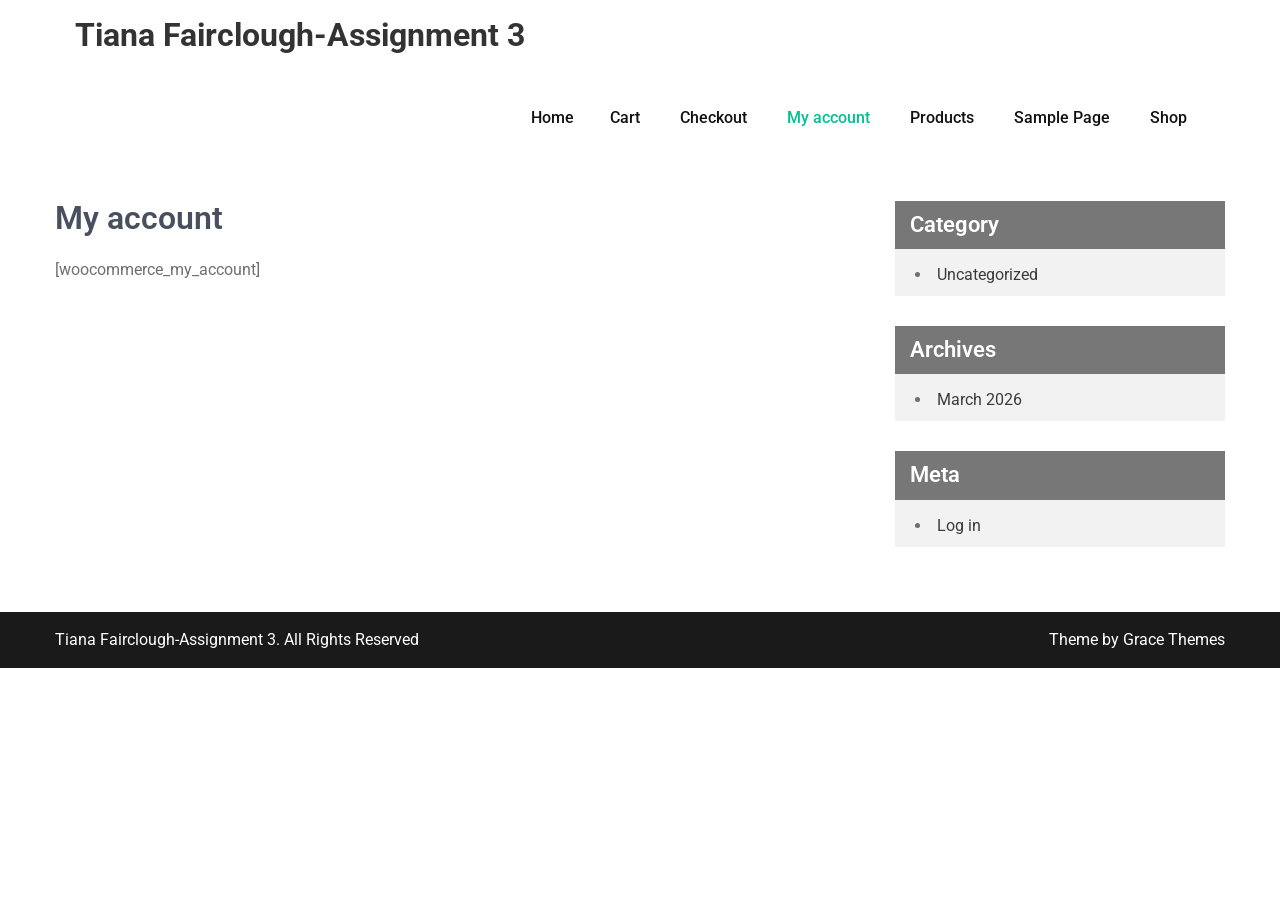
<file: my-account/index.html>
<!DOCTYPE html>
<html lang="en-US">
<head>
<meta charset="UTF-8">
<meta name="viewport" content="width=device-width, initial-scale=1">
<link rel="profile" href="https://gmpg.org/xfn/11">
<title>My account &#8211; Tiana Fairclough-Assignment 3</title>
<meta name='robots' content='max-image-preview:large' />
<link rel='dns-prefetch' href='//localhost' />
<link rel='dns-prefetch' href='//fonts.googleapis.com' />
<link rel="alternate" type="application/rss+xml" title="Tiana Fairclough-Assignment 3 &raquo; Feed" href="/feed/" />
<link rel="alternate" type="application/rss+xml" title="Tiana Fairclough-Assignment 3 &raquo; Comments Feed" href="/comments/feed/" />
<link rel="alternate" title="oEmbed (JSON)" type="application/json+oembed" href="/wp-json/oembed/1.0/embed?url=http%3A%2F%2Flocalhost%3A8000%2Fmy-account%2F" />
<link rel="alternate" title="oEmbed (XML)" type="text/xml+oembed" href="/wp-json/oembed/1.0/embed?url=http%3A%2F%2Flocalhost%3A8000%2Fmy-account%2F&#038;format=xml" />
<script async src="https://www.googletagmanager.com/gtag/js?id=G-Q0L1D9JCSJ"></script>
<script>
var tinyGtagJsOptions = {"ga4":"G-Q0L1D9JCSJ"};
window.dataLayer || (dataLayer = []);
function gtag(){dataLayer.push(arguments);}
gtag('js', new Date());
gtag('config', "G-Q0L1D9JCSJ");
</script>
<style id='wp-img-auto-sizes-contain-inline-css' type='text/css'>
img:is([sizes=auto i],[sizes^="auto," i]){contain-intrinsic-size:3000px 1500px}
/*# sourceURL=wp-img-auto-sizes-contain-inline-css */
</style>
<style id='wp-emoji-styles-inline-css' type='text/css'>

	img.wp-smiley, img.emoji {
		display: inline !important;
		border: none !important;
		box-shadow: none !important;
		height: 1em !important;
		width: 1em !important;
		margin: 0 0.07em !important;
		vertical-align: -0.1em !important;
		background: none !important;
		padding: 0 !important;
	}
/*# sourceURL=wp-emoji-styles-inline-css */
</style>
<style id='wp-block-library-inline-css' type='text/css'>
:root{--wp-block-synced-color:#7a00df;--wp-block-synced-color--rgb:122,0,223;--wp-bound-block-color:var(--wp-block-synced-color);--wp-editor-canvas-background:#ddd;--wp-admin-theme-color:#007cba;--wp-admin-theme-color--rgb:0,124,186;--wp-admin-theme-color-darker-10:#006ba1;--wp-admin-theme-color-darker-10--rgb:0,107,160.5;--wp-admin-theme-color-darker-20:#005a87;--wp-admin-theme-color-darker-20--rgb:0,90,135;--wp-admin-border-width-focus:2px}@media (min-resolution:192dpi){:root{--wp-admin-border-width-focus:1.5px}}.wp-element-button{cursor:pointer}:root .has-very-light-gray-background-color{background-color:#eee}:root .has-very-dark-gray-background-color{background-color:#313131}:root .has-very-light-gray-color{color:#eee}:root .has-very-dark-gray-color{color:#313131}:root .has-vivid-green-cyan-to-vivid-cyan-blue-gradient-background{background:linear-gradient(135deg,#00d084,#0693e3)}:root .has-purple-crush-gradient-background{background:linear-gradient(135deg,#34e2e4,#4721fb 50%,#ab1dfe)}:root .has-hazy-dawn-gradient-background{background:linear-gradient(135deg,#faaca8,#dad0ec)}:root .has-subdued-olive-gradient-background{background:linear-gradient(135deg,#fafae1,#67a671)}:root .has-atomic-cream-gradient-background{background:linear-gradient(135deg,#fdd79a,#004a59)}:root .has-nightshade-gradient-background{background:linear-gradient(135deg,#330968,#31cdcf)}:root .has-midnight-gradient-background{background:linear-gradient(135deg,#020381,#2874fc)}:root{--wp--preset--font-size--normal:16px;--wp--preset--font-size--huge:42px}.has-regular-font-size{font-size:1em}.has-larger-font-size{font-size:2.625em}.has-normal-font-size{font-size:var(--wp--preset--font-size--normal)}.has-huge-font-size{font-size:var(--wp--preset--font-size--huge)}.has-text-align-center{text-align:center}.has-text-align-left{text-align:left}.has-text-align-right{text-align:right}.has-fit-text{white-space:nowrap!important}#end-resizable-editor-section{display:none}.aligncenter{clear:both}.items-justified-left{justify-content:flex-start}.items-justified-center{justify-content:center}.items-justified-right{justify-content:flex-end}.items-justified-space-between{justify-content:space-between}.screen-reader-text{border:0;clip-path:inset(50%);height:1px;margin:-1px;overflow:hidden;padding:0;position:absolute;width:1px;word-wrap:normal!important}.screen-reader-text:focus{background-color:#ddd;clip-path:none;color:#444;display:block;font-size:1em;height:auto;left:5px;line-height:normal;padding:15px 23px 14px;text-decoration:none;top:5px;width:auto;z-index:100000}html :where(.has-border-color){border-style:solid}html :where([style*=border-top-color]){border-top-style:solid}html :where([style*=border-right-color]){border-right-style:solid}html :where([style*=border-bottom-color]){border-bottom-style:solid}html :where([style*=border-left-color]){border-left-style:solid}html :where([style*=border-width]){border-style:solid}html :where([style*=border-top-width]){border-top-style:solid}html :where([style*=border-right-width]){border-right-style:solid}html :where([style*=border-bottom-width]){border-bottom-style:solid}html :where([style*=border-left-width]){border-left-style:solid}html :where(img[class*=wp-image-]){height:auto;max-width:100%}:where(figure){margin:0 0 1em}html :where(.is-position-sticky){--wp-admin--admin-bar--position-offset:var(--wp-admin--admin-bar--height,0px)}@media screen and (max-width:600px){html :where(.is-position-sticky){--wp-admin--admin-bar--position-offset:0px}}

/*# sourceURL=wp-block-library-inline-css */
</style>
<style id='classic-theme-styles-inline-css' type='text/css'>
/*! This file is auto-generated */
.wp-block-button__link{color:#fff;background-color:#32373c;border-radius:9999px;box-shadow:none;text-decoration:none;padding:calc(.667em + 2px) calc(1.333em + 2px);font-size:1.125em}.wp-block-file__button{background:#32373c;color:#fff;text-decoration:none}
/*# sourceURL=/wp-includes/css/classic-themes.min.css */
</style>
<link rel='stylesheet' id='dashicons-css' href='/wp-includes/css/dashicons.min.css?ver=6.9.1' type='text/css' media='all' />
<link rel='stylesheet' id='al_product_styles-css' href='/wp-content/plugins/ecommerce-product-catalog/css/al_product.min.css?timestamp=1773113608&#038;ver=6.9.1' type='text/css' media='all' />
<link rel='stylesheet' id='ic_blocks-css' href='/wp-content/plugins/ecommerce-product-catalog/includes/blocks/ic-blocks.min.css?timestamp=1773113608&#038;ver=6.9.1' type='text/css' media='all' />
<style id='global-styles-inline-css' type='text/css'>
:root{--wp--preset--aspect-ratio--square: 1;--wp--preset--aspect-ratio--4-3: 4/3;--wp--preset--aspect-ratio--3-4: 3/4;--wp--preset--aspect-ratio--3-2: 3/2;--wp--preset--aspect-ratio--2-3: 2/3;--wp--preset--aspect-ratio--16-9: 16/9;--wp--preset--aspect-ratio--9-16: 9/16;--wp--preset--color--black: #000000;--wp--preset--color--cyan-bluish-gray: #abb8c3;--wp--preset--color--white: #ffffff;--wp--preset--color--pale-pink: #f78da7;--wp--preset--color--vivid-red: #cf2e2e;--wp--preset--color--luminous-vivid-orange: #ff6900;--wp--preset--color--luminous-vivid-amber: #fcb900;--wp--preset--color--light-green-cyan: #7bdcb5;--wp--preset--color--vivid-green-cyan: #00d084;--wp--preset--color--pale-cyan-blue: #8ed1fc;--wp--preset--color--vivid-cyan-blue: #0693e3;--wp--preset--color--vivid-purple: #9b51e0;--wp--preset--gradient--vivid-cyan-blue-to-vivid-purple: linear-gradient(135deg,rgb(6,147,227) 0%,rgb(155,81,224) 100%);--wp--preset--gradient--light-green-cyan-to-vivid-green-cyan: linear-gradient(135deg,rgb(122,220,180) 0%,rgb(0,208,130) 100%);--wp--preset--gradient--luminous-vivid-amber-to-luminous-vivid-orange: linear-gradient(135deg,rgb(252,185,0) 0%,rgb(255,105,0) 100%);--wp--preset--gradient--luminous-vivid-orange-to-vivid-red: linear-gradient(135deg,rgb(255,105,0) 0%,rgb(207,46,46) 100%);--wp--preset--gradient--very-light-gray-to-cyan-bluish-gray: linear-gradient(135deg,rgb(238,238,238) 0%,rgb(169,184,195) 100%);--wp--preset--gradient--cool-to-warm-spectrum: linear-gradient(135deg,rgb(74,234,220) 0%,rgb(151,120,209) 20%,rgb(207,42,186) 40%,rgb(238,44,130) 60%,rgb(251,105,98) 80%,rgb(254,248,76) 100%);--wp--preset--gradient--blush-light-purple: linear-gradient(135deg,rgb(255,206,236) 0%,rgb(152,150,240) 100%);--wp--preset--gradient--blush-bordeaux: linear-gradient(135deg,rgb(254,205,165) 0%,rgb(254,45,45) 50%,rgb(107,0,62) 100%);--wp--preset--gradient--luminous-dusk: linear-gradient(135deg,rgb(255,203,112) 0%,rgb(199,81,192) 50%,rgb(65,88,208) 100%);--wp--preset--gradient--pale-ocean: linear-gradient(135deg,rgb(255,245,203) 0%,rgb(182,227,212) 50%,rgb(51,167,181) 100%);--wp--preset--gradient--electric-grass: linear-gradient(135deg,rgb(202,248,128) 0%,rgb(113,206,126) 100%);--wp--preset--gradient--midnight: linear-gradient(135deg,rgb(2,3,129) 0%,rgb(40,116,252) 100%);--wp--preset--font-size--small: 13px;--wp--preset--font-size--medium: 20px;--wp--preset--font-size--large: 36px;--wp--preset--font-size--x-large: 42px;--wp--preset--spacing--20: 0.44rem;--wp--preset--spacing--30: 0.67rem;--wp--preset--spacing--40: 1rem;--wp--preset--spacing--50: 1.5rem;--wp--preset--spacing--60: 2.25rem;--wp--preset--spacing--70: 3.38rem;--wp--preset--spacing--80: 5.06rem;--wp--preset--shadow--natural: 6px 6px 9px rgba(0, 0, 0, 0.2);--wp--preset--shadow--deep: 12px 12px 50px rgba(0, 0, 0, 0.4);--wp--preset--shadow--sharp: 6px 6px 0px rgba(0, 0, 0, 0.2);--wp--preset--shadow--outlined: 6px 6px 0px -3px rgb(255, 255, 255), 6px 6px rgb(0, 0, 0);--wp--preset--shadow--crisp: 6px 6px 0px rgb(0, 0, 0);}:where(.is-layout-flex){gap: 0.5em;}:where(.is-layout-grid){gap: 0.5em;}body .is-layout-flex{display: flex;}.is-layout-flex{flex-wrap: wrap;align-items: center;}.is-layout-flex > :is(*, div){margin: 0;}body .is-layout-grid{display: grid;}.is-layout-grid > :is(*, div){margin: 0;}:where(.wp-block-columns.is-layout-flex){gap: 2em;}:where(.wp-block-columns.is-layout-grid){gap: 2em;}:where(.wp-block-post-template.is-layout-flex){gap: 1.25em;}:where(.wp-block-post-template.is-layout-grid){gap: 1.25em;}.has-black-color{color: var(--wp--preset--color--black) !important;}.has-cyan-bluish-gray-color{color: var(--wp--preset--color--cyan-bluish-gray) !important;}.has-white-color{color: var(--wp--preset--color--white) !important;}.has-pale-pink-color{color: var(--wp--preset--color--pale-pink) !important;}.has-vivid-red-color{color: var(--wp--preset--color--vivid-red) !important;}.has-luminous-vivid-orange-color{color: var(--wp--preset--color--luminous-vivid-orange) !important;}.has-luminous-vivid-amber-color{color: var(--wp--preset--color--luminous-vivid-amber) !important;}.has-light-green-cyan-color{color: var(--wp--preset--color--light-green-cyan) !important;}.has-vivid-green-cyan-color{color: var(--wp--preset--color--vivid-green-cyan) !important;}.has-pale-cyan-blue-color{color: var(--wp--preset--color--pale-cyan-blue) !important;}.has-vivid-cyan-blue-color{color: var(--wp--preset--color--vivid-cyan-blue) !important;}.has-vivid-purple-color{color: var(--wp--preset--color--vivid-purple) !important;}.has-black-background-color{background-color: var(--wp--preset--color--black) !important;}.has-cyan-bluish-gray-background-color{background-color: var(--wp--preset--color--cyan-bluish-gray) !important;}.has-white-background-color{background-color: var(--wp--preset--color--white) !important;}.has-pale-pink-background-color{background-color: var(--wp--preset--color--pale-pink) !important;}.has-vivid-red-background-color{background-color: var(--wp--preset--color--vivid-red) !important;}.has-luminous-vivid-orange-background-color{background-color: var(--wp--preset--color--luminous-vivid-orange) !important;}.has-luminous-vivid-amber-background-color{background-color: var(--wp--preset--color--luminous-vivid-amber) !important;}.has-light-green-cyan-background-color{background-color: var(--wp--preset--color--light-green-cyan) !important;}.has-vivid-green-cyan-background-color{background-color: var(--wp--preset--color--vivid-green-cyan) !important;}.has-pale-cyan-blue-background-color{background-color: var(--wp--preset--color--pale-cyan-blue) !important;}.has-vivid-cyan-blue-background-color{background-color: var(--wp--preset--color--vivid-cyan-blue) !important;}.has-vivid-purple-background-color{background-color: var(--wp--preset--color--vivid-purple) !important;}.has-black-border-color{border-color: var(--wp--preset--color--black) !important;}.has-cyan-bluish-gray-border-color{border-color: var(--wp--preset--color--cyan-bluish-gray) !important;}.has-white-border-color{border-color: var(--wp--preset--color--white) !important;}.has-pale-pink-border-color{border-color: var(--wp--preset--color--pale-pink) !important;}.has-vivid-red-border-color{border-color: var(--wp--preset--color--vivid-red) !important;}.has-luminous-vivid-orange-border-color{border-color: var(--wp--preset--color--luminous-vivid-orange) !important;}.has-luminous-vivid-amber-border-color{border-color: var(--wp--preset--color--luminous-vivid-amber) !important;}.has-light-green-cyan-border-color{border-color: var(--wp--preset--color--light-green-cyan) !important;}.has-vivid-green-cyan-border-color{border-color: var(--wp--preset--color--vivid-green-cyan) !important;}.has-pale-cyan-blue-border-color{border-color: var(--wp--preset--color--pale-cyan-blue) !important;}.has-vivid-cyan-blue-border-color{border-color: var(--wp--preset--color--vivid-cyan-blue) !important;}.has-vivid-purple-border-color{border-color: var(--wp--preset--color--vivid-purple) !important;}.has-vivid-cyan-blue-to-vivid-purple-gradient-background{background: var(--wp--preset--gradient--vivid-cyan-blue-to-vivid-purple) !important;}.has-light-green-cyan-to-vivid-green-cyan-gradient-background{background: var(--wp--preset--gradient--light-green-cyan-to-vivid-green-cyan) !important;}.has-luminous-vivid-amber-to-luminous-vivid-orange-gradient-background{background: var(--wp--preset--gradient--luminous-vivid-amber-to-luminous-vivid-orange) !important;}.has-luminous-vivid-orange-to-vivid-red-gradient-background{background: var(--wp--preset--gradient--luminous-vivid-orange-to-vivid-red) !important;}.has-very-light-gray-to-cyan-bluish-gray-gradient-background{background: var(--wp--preset--gradient--very-light-gray-to-cyan-bluish-gray) !important;}.has-cool-to-warm-spectrum-gradient-background{background: var(--wp--preset--gradient--cool-to-warm-spectrum) !important;}.has-blush-light-purple-gradient-background{background: var(--wp--preset--gradient--blush-light-purple) !important;}.has-blush-bordeaux-gradient-background{background: var(--wp--preset--gradient--blush-bordeaux) !important;}.has-luminous-dusk-gradient-background{background: var(--wp--preset--gradient--luminous-dusk) !important;}.has-pale-ocean-gradient-background{background: var(--wp--preset--gradient--pale-ocean) !important;}.has-electric-grass-gradient-background{background: var(--wp--preset--gradient--electric-grass) !important;}.has-midnight-gradient-background{background: var(--wp--preset--gradient--midnight) !important;}.has-small-font-size{font-size: var(--wp--preset--font-size--small) !important;}.has-medium-font-size{font-size: var(--wp--preset--font-size--medium) !important;}.has-large-font-size{font-size: var(--wp--preset--font-size--large) !important;}.has-x-large-font-size{font-size: var(--wp--preset--font-size--x-large) !important;}
/*# sourceURL=global-styles-inline-css */
</style>

<link rel='stylesheet' id='economics-font-css' href='//fonts.googleapis.com/css?family=Roboto%3A300%2C400%2C600%2C700%2C800%2C900&#038;ver=6.9.1' type='text/css' media='all' />
<link rel='stylesheet' id='economics-basic-style-css' href='/wp-content/themes/economics/style.css?ver=6.9.1' type='text/css' media='all' />
<link rel='stylesheet' id='nivo-slider-css' href='/wp-content/themes/economics/css/nivo-slider.css?ver=6.9.1' type='text/css' media='all' />
<link rel='stylesheet' id='economics-responsive-css' href='/wp-content/themes/economics/css/responsive.css?ver=6.9.1' type='text/css' media='all' />
<link rel='stylesheet' id='custom-style-css' href='/wp-content/themes/economics/css/custom_script.css?ver=6.9.1' type='text/css' media='all' />
<style id='custom-style-inline-css' type='text/css'>

                .a, .recent_articles h2 a:hover,
				#sidebar ul li a:hover,									
				.recent_articles h3 a:hover,
				.cols-4 ul li a:hover, .cols-4 ul li.current_page_item a,
				.recent-post h6:hover,					
				.page-four-column:hover h3,
				.footer-icons a:hover,	
				.column-4:hover h5 a,				
				.postmeta a:hover, .design-by a, 				
				.header-menu ul li a:hover, 
				.header-menu ul li.current_page_item a, 
				.header-menu ul li.current-menu-ancestor a.parent{
					color: ;
                }
				.pagination ul li .current, .pagination ul li a:hover, 
				#commentform input#submit:hover,					
				.nivo-controlNav a.active,
				.learnmore,					
				.appbutton:hover,					
				#sidebar .search-form input.search-submit,				
				.wpcf7 input[type='submit'],
				#featureswrap,
				.column-4:hover .learnmore,
				nav.pagination .page-numbers.current,
				.slide_info .slide_more:hover {
					background-color: ;
                }
/*# sourceURL=custom-style-inline-css */
</style>
<script type="text/javascript" src="/wp-includes/js/jquery/jquery.min.js?ver=3.7.1" id="jquery-core-js"></script>
<script type="text/javascript" src="/wp-includes/js/jquery/jquery-migrate.min.js?ver=3.4.1" id="jquery-migrate-js"></script>
<script type="text/javascript" src="/wp-content/themes/economics/js/jquery.nivo.slider.js?ver=6.9.1" id="jquery-nivo-slider-js"></script>
<script type="text/javascript" src="/wp-content/themes/economics/js/editable.js?ver=6.9.1" id="economics-editable-js"></script>
<link rel="https://api.w.org/" href="/wp-json/" /><link rel="alternate" title="JSON" type="application/json" href="/wp-json/wp/v2/pages/25" /><link rel="EditURI" type="application/rsd+xml" title="RSD" href="/xmlrpc.php?rsd" />
<meta name="generator" content="WordPress 6.9.1" />
<link rel="canonical" href="/my-account/" />
<link rel='shortlink' href='/?p=25' />
	<style type="text/css">
			.header {
			background: url() no-repeat;
			background-position: center top;
		}
		
	</style>
    </head>
<body class="wp-singular page-template-default page page-id-25 wp-embed-responsive wp-theme-economics">
<div id="site-holder" >


<div class="container">
     <div class="site-header siteinner">      
          <div class="logo">
				                 <h1><a href="/" rel="home">Tiana Fairclough-Assignment 3</a></h1>
                          </div><!-- logo -->
          <div class="head-rightpart">
               <div class="toggle">
                 <a class="toggleMenu" href="#">Menu</a>
               </div><!-- toggle --> 
               <div class="header-menu">                   
                <div class="menu"><ul>
<li ><a href="/">Home</a></li><li class="page_item page-item-23"><a href="/cart/">Cart</a></li>
<li class="page_item page-item-24"><a href="/checkout/">Checkout</a></li>
<li class="page_item page-item-25 current_page_item"><a href="/my-account/" aria-current="page">My account</a></li>
<li class="page_item page-item-6"><a href="/products/">Products</a></li>
<li class="page_item page-item-2"><a href="/sample-page/">Sample Page</a></li>
<li class="page_item page-item-22"><a href="/shop/">Shop</a></li>
</ul></div>
   
               </div><!--.header-menu -->             
            </div><!-- .head-rightpart -->            
         <div class="clear"></div>       
     </div><!--.site-header -->           
</div><!-- container -->   


       
        

	<div class="container">
      <div class="pagelayout_area">
    		 <section class="site-maincontentarea">               
            		                               
						
<article id="post-25" class="post-25 page type-page status-publish hentry">
	<header class="entry-header">
		<h1 class="entry-title">My account</h1>	</header><!-- .entry-header -->

	<div class="entry-content">
		<p>[woocommerce_my_account]</p>
			</div><!-- .entry-content -->
	</article><!-- #post-## -->
                                                       
                                         
            </section><!-- section-->   
     <div id="sidebar">    
            <aside id="categories" class="widget"> 
        <h3 class="widget-title">Category</h3>          
            <ul>
                	<li class="cat-item cat-item-1"><a href="/category/uncategorized/">Uncategorized</a>
</li>
            </ul>
        </aside>        
       
        <aside id="archives" class="widget"> 
        <h3 class="widget-title">Archives</h3>          
            <ul>
                	<li><a href='/2026/03/'>March 2026</a></li>
            </ul>
        </aside>        
         
         <aside id="meta" class="widget"> 
         <h3 class="widget-title">Meta</h3>          
            <ul>
                                <li><a href="/wp-login.php">Log in</a></li>
                            </ul>
        </aside>
    	
</div><!-- sidebar -->      
    <div class="clear"></div>
    </div><!-- .pagelayout_area --> 
 </div><!-- .container --> 

<div class="footer-copyright">
        	<div class="container">
            	<div class="copyright-txt">
					Tiana Fairclough-Assignment 3. All Rights Reserved           
                </div>
                <div class="design-by">				
                  Theme by Grace Themes                </div>
                 <div class="clear"></div>
            </div>           
        </div>        
</div><!--#end site-holder-->

<script type="speculationrules">
{"prefetch":[{"source":"document","where":{"and":[{"href_matches":"/*"},{"not":{"href_matches":["/wp-*.php","/wp-admin/*","/wp-content/uploads/*","/wp-content/*","/wp-content/plugins/*","/wp-content/themes/economics/*","/*\\?(.+)"]}},{"not":{"selector_matches":"a[rel~=\"nofollow\"]"}},{"not":{"selector_matches":".no-prefetch, .no-prefetch a"}}]},"eagerness":"conservative"}]}
</script>
    <style>
        body.ic-disabled-body:before {
            background-image: url("/wp-includes/js/thickbox/loadingAnimation.gif");
        }
    </style>
    <script id="wp-emoji-settings" type="application/json">
{"baseUrl":"https://s.w.org/images/core/emoji/17.0.2/72x72/","ext":".png","svgUrl":"https://s.w.org/images/core/emoji/17.0.2/svg/","svgExt":".svg","source":{"concatemoji":"/wp-includes/js/wp-emoji-release.min.js?ver=6.9.1"}}
</script>
<script type="module">
/* <![CDATA[ */
/*! This file is auto-generated */
const a=JSON.parse(document.getElementById("wp-emoji-settings").textContent),o=(window._wpemojiSettings=a,"wpEmojiSettingsSupports"),s=["flag","emoji"];function i(e){try{var t={supportTests:e,timestamp:(new Date).valueOf()};sessionStorage.setItem(o,JSON.stringify(t))}catch(e){}}function c(e,t,n){e.clearRect(0,0,e.canvas.width,e.canvas.height),e.fillText(t,0,0);t=new Uint32Array(e.getImageData(0,0,e.canvas.width,e.canvas.height).data);e.clearRect(0,0,e.canvas.width,e.canvas.height),e.fillText(n,0,0);const a=new Uint32Array(e.getImageData(0,0,e.canvas.width,e.canvas.height).data);return t.every((e,t)=>e===a[t])}function p(e,t){e.clearRect(0,0,e.canvas.width,e.canvas.height),e.fillText(t,0,0);var n=e.getImageData(16,16,1,1);for(let e=0;e<n.data.length;e++)if(0!==n.data[e])return!1;return!0}function u(e,t,n,a){switch(t){case"flag":return n(e,"\ud83c\udff3\ufe0f\u200d\u26a7\ufe0f","\ud83c\udff3\ufe0f\u200b\u26a7\ufe0f")?!1:!n(e,"\ud83c\udde8\ud83c\uddf6","\ud83c\udde8\u200b\ud83c\uddf6")&&!n(e,"\ud83c\udff4\udb40\udc67\udb40\udc62\udb40\udc65\udb40\udc6e\udb40\udc67\udb40\udc7f","\ud83c\udff4\u200b\udb40\udc67\u200b\udb40\udc62\u200b\udb40\udc65\u200b\udb40\udc6e\u200b\udb40\udc67\u200b\udb40\udc7f");case"emoji":return!a(e,"\ud83e\u1fac8")}return!1}function f(e,t,n,a){let r;const o=(r="undefined"!=typeof WorkerGlobalScope&&self instanceof WorkerGlobalScope?new OffscreenCanvas(300,150):document.createElement("canvas")).getContext("2d",{willReadFrequently:!0}),s=(o.textBaseline="top",o.font="600 32px Arial",{});return e.forEach(e=>{s[e]=t(o,e,n,a)}),s}function r(e){var t=document.createElement("script");t.src=e,t.defer=!0,document.head.appendChild(t)}a.supports={everything:!0,everythingExceptFlag:!0},new Promise(t=>{let n=function(){try{var e=JSON.parse(sessionStorage.getItem(o));if("object"==typeof e&&"number"==typeof e.timestamp&&(new Date).valueOf()<e.timestamp+604800&&"object"==typeof e.supportTests)return e.supportTests}catch(e){}return null}();if(!n){if("undefined"!=typeof Worker&&"undefined"!=typeof OffscreenCanvas&&"undefined"!=typeof URL&&URL.createObjectURL&&"undefined"!=typeof Blob)try{var e="postMessage("+f.toString()+"("+[JSON.stringify(s),u.toString(),c.toString(),p.toString()].join(",")+"));",a=new Blob([e],{type:"text/javascript"});const r=new Worker(URL.createObjectURL(a),{name:"wpTestEmojiSupports"});return void(r.onmessage=e=>{i(n=e.data),r.terminate(),t(n)})}catch(e){}i(n=f(s,u,c,p))}t(n)}).then(e=>{for(const n in e)a.supports[n]=e[n],a.supports.everything=a.supports.everything&&a.supports[n],"flag"!==n&&(a.supports.everythingExceptFlag=a.supports.everythingExceptFlag&&a.supports[n]);var t;a.supports.everythingExceptFlag=a.supports.everythingExceptFlag&&!a.supports.flag,a.supports.everything||((t=a.source||{}).concatemoji?r(t.concatemoji):t.wpemoji&&t.twemoji&&(r(t.twemoji),r(t.wpemoji)))});
//# sourceURL=/wp-includes/js/wp-emoji-loader.min.js
/* ]]> */
</script>
</body>
</html>
</file>
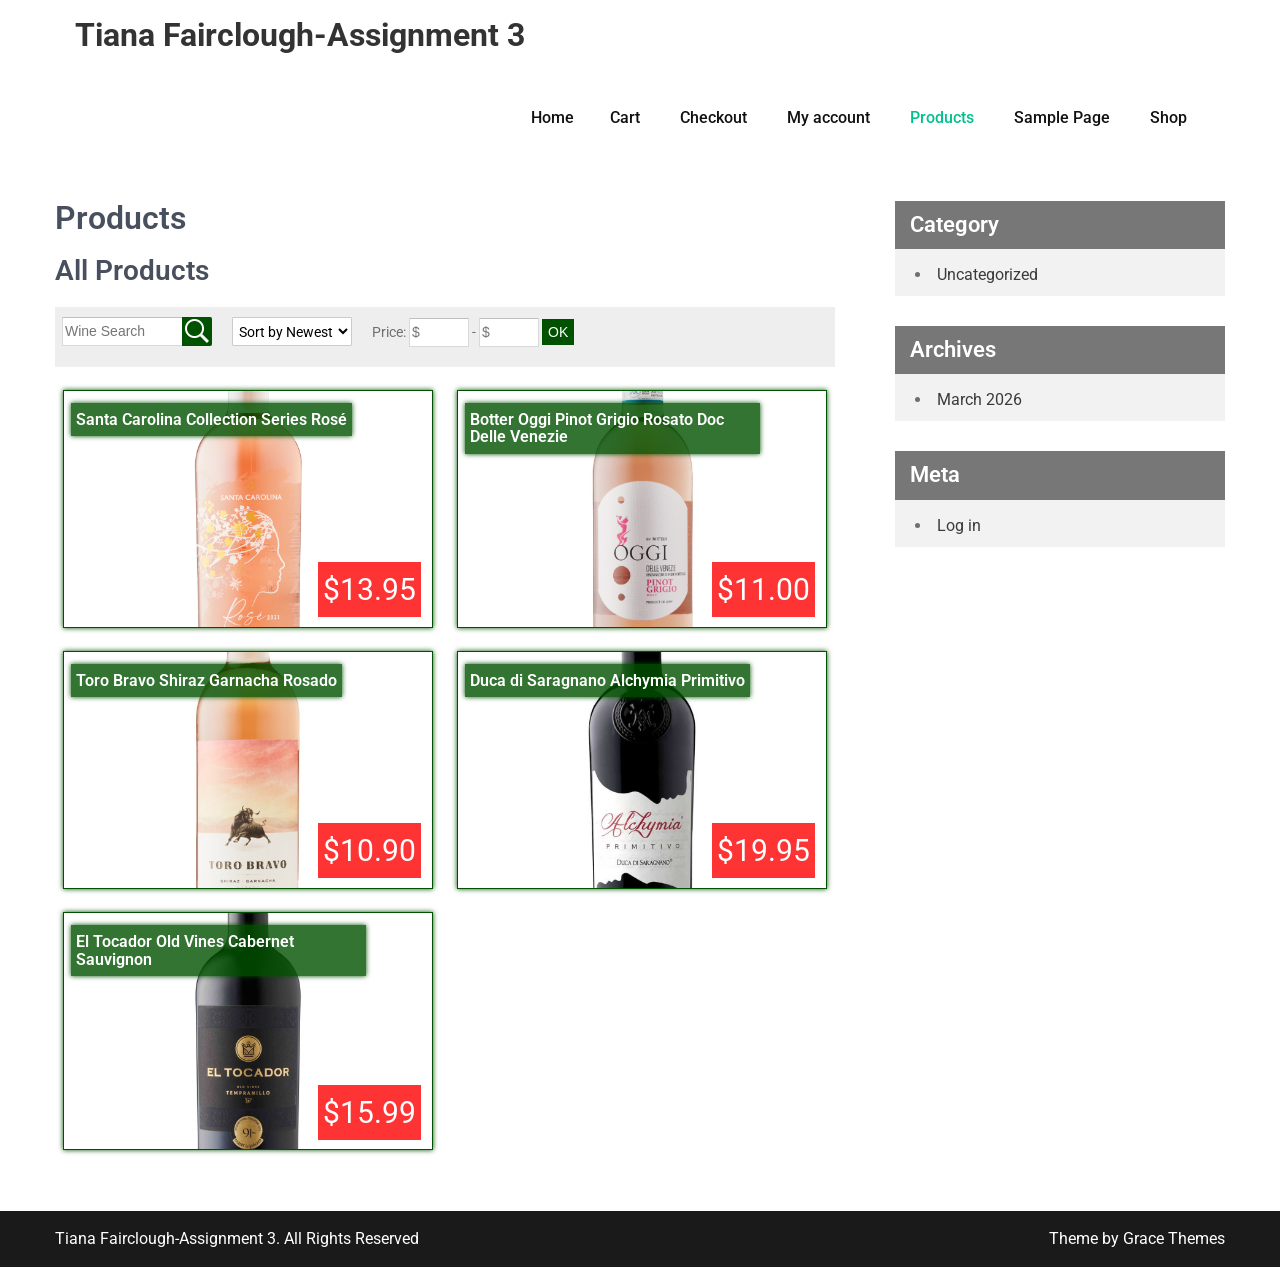
<file: products/index.html>
<!DOCTYPE html>
<html lang="en-US">
<head>
<meta charset="UTF-8">
<meta name="viewport" content="width=device-width, initial-scale=1">
<link rel="profile" href="https://gmpg.org/xfn/11">
<title>Products &#8211; Tiana Fairclough-Assignment 3</title>
<meta name='robots' content='max-image-preview:large' />
<link rel='dns-prefetch' href='//localhost' />
<link rel='dns-prefetch' href='//fonts.googleapis.com' />
<link rel="alternate" type="application/rss+xml" title="Tiana Fairclough-Assignment 3 &raquo; Feed" href="/feed/" />
<link rel="alternate" type="application/rss+xml" title="Tiana Fairclough-Assignment 3 &raquo; Comments Feed" href="/comments/feed/" />
<link rel="alternate" title="oEmbed (JSON)" type="application/json+oembed" href="/wp-json/oembed/1.0/embed?url=http%3A%2F%2Flocalhost%3A8000%2Fproducts%2F" />
<link rel="alternate" title="oEmbed (XML)" type="text/xml+oembed" href="/wp-json/oembed/1.0/embed?url=http%3A%2F%2Flocalhost%3A8000%2Fproducts%2F&#038;format=xml" />
<script async src="https://www.googletagmanager.com/gtag/js?id=G-Q0L1D9JCSJ"></script>
<script>
var tinyGtagJsOptions = {"ga4":"G-Q0L1D9JCSJ"};
window.dataLayer || (dataLayer = []);
function gtag(){dataLayer.push(arguments);}
gtag('js', new Date());
gtag('config', "G-Q0L1D9JCSJ");
</script>
<style id='wp-img-auto-sizes-contain-inline-css' type='text/css'>
img:is([sizes=auto i],[sizes^="auto," i]){contain-intrinsic-size:3000px 1500px}
/*# sourceURL=wp-img-auto-sizes-contain-inline-css */
</style>
<link rel='stylesheet' id='dashicons-css' href='/wp-includes/css/dashicons.min.css?ver=6.9.1' type='text/css' media='all' />
<link rel='stylesheet' id='al_product_styles-css' href='/wp-content/plugins/ecommerce-product-catalog/css/al_product.min.css?timestamp=1773113608&#038;ver=6.9.1' type='text/css' media='all' />
<style id='wp-emoji-styles-inline-css' type='text/css'>

	img.wp-smiley, img.emoji {
		display: inline !important;
		border: none !important;
		box-shadow: none !important;
		height: 1em !important;
		width: 1em !important;
		margin: 0 0.07em !important;
		vertical-align: -0.1em !important;
		background: none !important;
		padding: 0 !important;
	}
/*# sourceURL=wp-emoji-styles-inline-css */
</style>
<style id='wp-block-library-inline-css' type='text/css'>
:root{--wp-block-synced-color:#7a00df;--wp-block-synced-color--rgb:122,0,223;--wp-bound-block-color:var(--wp-block-synced-color);--wp-editor-canvas-background:#ddd;--wp-admin-theme-color:#007cba;--wp-admin-theme-color--rgb:0,124,186;--wp-admin-theme-color-darker-10:#006ba1;--wp-admin-theme-color-darker-10--rgb:0,107,160.5;--wp-admin-theme-color-darker-20:#005a87;--wp-admin-theme-color-darker-20--rgb:0,90,135;--wp-admin-border-width-focus:2px}@media (min-resolution:192dpi){:root{--wp-admin-border-width-focus:1.5px}}.wp-element-button{cursor:pointer}:root .has-very-light-gray-background-color{background-color:#eee}:root .has-very-dark-gray-background-color{background-color:#313131}:root .has-very-light-gray-color{color:#eee}:root .has-very-dark-gray-color{color:#313131}:root .has-vivid-green-cyan-to-vivid-cyan-blue-gradient-background{background:linear-gradient(135deg,#00d084,#0693e3)}:root .has-purple-crush-gradient-background{background:linear-gradient(135deg,#34e2e4,#4721fb 50%,#ab1dfe)}:root .has-hazy-dawn-gradient-background{background:linear-gradient(135deg,#faaca8,#dad0ec)}:root .has-subdued-olive-gradient-background{background:linear-gradient(135deg,#fafae1,#67a671)}:root .has-atomic-cream-gradient-background{background:linear-gradient(135deg,#fdd79a,#004a59)}:root .has-nightshade-gradient-background{background:linear-gradient(135deg,#330968,#31cdcf)}:root .has-midnight-gradient-background{background:linear-gradient(135deg,#020381,#2874fc)}:root{--wp--preset--font-size--normal:16px;--wp--preset--font-size--huge:42px}.has-regular-font-size{font-size:1em}.has-larger-font-size{font-size:2.625em}.has-normal-font-size{font-size:var(--wp--preset--font-size--normal)}.has-huge-font-size{font-size:var(--wp--preset--font-size--huge)}.has-text-align-center{text-align:center}.has-text-align-left{text-align:left}.has-text-align-right{text-align:right}.has-fit-text{white-space:nowrap!important}#end-resizable-editor-section{display:none}.aligncenter{clear:both}.items-justified-left{justify-content:flex-start}.items-justified-center{justify-content:center}.items-justified-right{justify-content:flex-end}.items-justified-space-between{justify-content:space-between}.screen-reader-text{border:0;clip-path:inset(50%);height:1px;margin:-1px;overflow:hidden;padding:0;position:absolute;width:1px;word-wrap:normal!important}.screen-reader-text:focus{background-color:#ddd;clip-path:none;color:#444;display:block;font-size:1em;height:auto;left:5px;line-height:normal;padding:15px 23px 14px;text-decoration:none;top:5px;width:auto;z-index:100000}html :where(.has-border-color){border-style:solid}html :where([style*=border-top-color]){border-top-style:solid}html :where([style*=border-right-color]){border-right-style:solid}html :where([style*=border-bottom-color]){border-bottom-style:solid}html :where([style*=border-left-color]){border-left-style:solid}html :where([style*=border-width]){border-style:solid}html :where([style*=border-top-width]){border-top-style:solid}html :where([style*=border-right-width]){border-right-style:solid}html :where([style*=border-bottom-width]){border-bottom-style:solid}html :where([style*=border-left-width]){border-left-style:solid}html :where(img[class*=wp-image-]){height:auto;max-width:100%}:where(figure){margin:0 0 1em}html :where(.is-position-sticky){--wp-admin--admin-bar--position-offset:var(--wp-admin--admin-bar--height,0px)}@media screen and (max-width:600px){html :where(.is-position-sticky){--wp-admin--admin-bar--position-offset:0px}}

/*# sourceURL=wp-block-library-inline-css */
</style>
<style id='classic-theme-styles-inline-css' type='text/css'>
/*! This file is auto-generated */
.wp-block-button__link{color:#fff;background-color:#32373c;border-radius:9999px;box-shadow:none;text-decoration:none;padding:calc(.667em + 2px) calc(1.333em + 2px);font-size:1.125em}.wp-block-file__button{background:#32373c;color:#fff;text-decoration:none}
/*# sourceURL=/wp-includes/css/classic-themes.min.css */
</style>
<link rel='stylesheet' id='ic_blocks-css' href='/wp-content/plugins/ecommerce-product-catalog/includes/blocks/ic-blocks.min.css?timestamp=1773113608&#038;ver=6.9.1' type='text/css' media='all' />
<style id='global-styles-inline-css' type='text/css'>
:root{--wp--preset--aspect-ratio--square: 1;--wp--preset--aspect-ratio--4-3: 4/3;--wp--preset--aspect-ratio--3-4: 3/4;--wp--preset--aspect-ratio--3-2: 3/2;--wp--preset--aspect-ratio--2-3: 2/3;--wp--preset--aspect-ratio--16-9: 16/9;--wp--preset--aspect-ratio--9-16: 9/16;--wp--preset--color--black: #000000;--wp--preset--color--cyan-bluish-gray: #abb8c3;--wp--preset--color--white: #ffffff;--wp--preset--color--pale-pink: #f78da7;--wp--preset--color--vivid-red: #cf2e2e;--wp--preset--color--luminous-vivid-orange: #ff6900;--wp--preset--color--luminous-vivid-amber: #fcb900;--wp--preset--color--light-green-cyan: #7bdcb5;--wp--preset--color--vivid-green-cyan: #00d084;--wp--preset--color--pale-cyan-blue: #8ed1fc;--wp--preset--color--vivid-cyan-blue: #0693e3;--wp--preset--color--vivid-purple: #9b51e0;--wp--preset--gradient--vivid-cyan-blue-to-vivid-purple: linear-gradient(135deg,rgb(6,147,227) 0%,rgb(155,81,224) 100%);--wp--preset--gradient--light-green-cyan-to-vivid-green-cyan: linear-gradient(135deg,rgb(122,220,180) 0%,rgb(0,208,130) 100%);--wp--preset--gradient--luminous-vivid-amber-to-luminous-vivid-orange: linear-gradient(135deg,rgb(252,185,0) 0%,rgb(255,105,0) 100%);--wp--preset--gradient--luminous-vivid-orange-to-vivid-red: linear-gradient(135deg,rgb(255,105,0) 0%,rgb(207,46,46) 100%);--wp--preset--gradient--very-light-gray-to-cyan-bluish-gray: linear-gradient(135deg,rgb(238,238,238) 0%,rgb(169,184,195) 100%);--wp--preset--gradient--cool-to-warm-spectrum: linear-gradient(135deg,rgb(74,234,220) 0%,rgb(151,120,209) 20%,rgb(207,42,186) 40%,rgb(238,44,130) 60%,rgb(251,105,98) 80%,rgb(254,248,76) 100%);--wp--preset--gradient--blush-light-purple: linear-gradient(135deg,rgb(255,206,236) 0%,rgb(152,150,240) 100%);--wp--preset--gradient--blush-bordeaux: linear-gradient(135deg,rgb(254,205,165) 0%,rgb(254,45,45) 50%,rgb(107,0,62) 100%);--wp--preset--gradient--luminous-dusk: linear-gradient(135deg,rgb(255,203,112) 0%,rgb(199,81,192) 50%,rgb(65,88,208) 100%);--wp--preset--gradient--pale-ocean: linear-gradient(135deg,rgb(255,245,203) 0%,rgb(182,227,212) 50%,rgb(51,167,181) 100%);--wp--preset--gradient--electric-grass: linear-gradient(135deg,rgb(202,248,128) 0%,rgb(113,206,126) 100%);--wp--preset--gradient--midnight: linear-gradient(135deg,rgb(2,3,129) 0%,rgb(40,116,252) 100%);--wp--preset--font-size--small: 13px;--wp--preset--font-size--medium: 20px;--wp--preset--font-size--large: 36px;--wp--preset--font-size--x-large: 42px;--wp--preset--spacing--20: 0.44rem;--wp--preset--spacing--30: 0.67rem;--wp--preset--spacing--40: 1rem;--wp--preset--spacing--50: 1.5rem;--wp--preset--spacing--60: 2.25rem;--wp--preset--spacing--70: 3.38rem;--wp--preset--spacing--80: 5.06rem;--wp--preset--shadow--natural: 6px 6px 9px rgba(0, 0, 0, 0.2);--wp--preset--shadow--deep: 12px 12px 50px rgba(0, 0, 0, 0.4);--wp--preset--shadow--sharp: 6px 6px 0px rgba(0, 0, 0, 0.2);--wp--preset--shadow--outlined: 6px 6px 0px -3px rgb(255, 255, 255), 6px 6px rgb(0, 0, 0);--wp--preset--shadow--crisp: 6px 6px 0px rgb(0, 0, 0);}:where(.is-layout-flex){gap: 0.5em;}:where(.is-layout-grid){gap: 0.5em;}body .is-layout-flex{display: flex;}.is-layout-flex{flex-wrap: wrap;align-items: center;}.is-layout-flex > :is(*, div){margin: 0;}body .is-layout-grid{display: grid;}.is-layout-grid > :is(*, div){margin: 0;}:where(.wp-block-columns.is-layout-flex){gap: 2em;}:where(.wp-block-columns.is-layout-grid){gap: 2em;}:where(.wp-block-post-template.is-layout-flex){gap: 1.25em;}:where(.wp-block-post-template.is-layout-grid){gap: 1.25em;}.has-black-color{color: var(--wp--preset--color--black) !important;}.has-cyan-bluish-gray-color{color: var(--wp--preset--color--cyan-bluish-gray) !important;}.has-white-color{color: var(--wp--preset--color--white) !important;}.has-pale-pink-color{color: var(--wp--preset--color--pale-pink) !important;}.has-vivid-red-color{color: var(--wp--preset--color--vivid-red) !important;}.has-luminous-vivid-orange-color{color: var(--wp--preset--color--luminous-vivid-orange) !important;}.has-luminous-vivid-amber-color{color: var(--wp--preset--color--luminous-vivid-amber) !important;}.has-light-green-cyan-color{color: var(--wp--preset--color--light-green-cyan) !important;}.has-vivid-green-cyan-color{color: var(--wp--preset--color--vivid-green-cyan) !important;}.has-pale-cyan-blue-color{color: var(--wp--preset--color--pale-cyan-blue) !important;}.has-vivid-cyan-blue-color{color: var(--wp--preset--color--vivid-cyan-blue) !important;}.has-vivid-purple-color{color: var(--wp--preset--color--vivid-purple) !important;}.has-black-background-color{background-color: var(--wp--preset--color--black) !important;}.has-cyan-bluish-gray-background-color{background-color: var(--wp--preset--color--cyan-bluish-gray) !important;}.has-white-background-color{background-color: var(--wp--preset--color--white) !important;}.has-pale-pink-background-color{background-color: var(--wp--preset--color--pale-pink) !important;}.has-vivid-red-background-color{background-color: var(--wp--preset--color--vivid-red) !important;}.has-luminous-vivid-orange-background-color{background-color: var(--wp--preset--color--luminous-vivid-orange) !important;}.has-luminous-vivid-amber-background-color{background-color: var(--wp--preset--color--luminous-vivid-amber) !important;}.has-light-green-cyan-background-color{background-color: var(--wp--preset--color--light-green-cyan) !important;}.has-vivid-green-cyan-background-color{background-color: var(--wp--preset--color--vivid-green-cyan) !important;}.has-pale-cyan-blue-background-color{background-color: var(--wp--preset--color--pale-cyan-blue) !important;}.has-vivid-cyan-blue-background-color{background-color: var(--wp--preset--color--vivid-cyan-blue) !important;}.has-vivid-purple-background-color{background-color: var(--wp--preset--color--vivid-purple) !important;}.has-black-border-color{border-color: var(--wp--preset--color--black) !important;}.has-cyan-bluish-gray-border-color{border-color: var(--wp--preset--color--cyan-bluish-gray) !important;}.has-white-border-color{border-color: var(--wp--preset--color--white) !important;}.has-pale-pink-border-color{border-color: var(--wp--preset--color--pale-pink) !important;}.has-vivid-red-border-color{border-color: var(--wp--preset--color--vivid-red) !important;}.has-luminous-vivid-orange-border-color{border-color: var(--wp--preset--color--luminous-vivid-orange) !important;}.has-luminous-vivid-amber-border-color{border-color: var(--wp--preset--color--luminous-vivid-amber) !important;}.has-light-green-cyan-border-color{border-color: var(--wp--preset--color--light-green-cyan) !important;}.has-vivid-green-cyan-border-color{border-color: var(--wp--preset--color--vivid-green-cyan) !important;}.has-pale-cyan-blue-border-color{border-color: var(--wp--preset--color--pale-cyan-blue) !important;}.has-vivid-cyan-blue-border-color{border-color: var(--wp--preset--color--vivid-cyan-blue) !important;}.has-vivid-purple-border-color{border-color: var(--wp--preset--color--vivid-purple) !important;}.has-vivid-cyan-blue-to-vivid-purple-gradient-background{background: var(--wp--preset--gradient--vivid-cyan-blue-to-vivid-purple) !important;}.has-light-green-cyan-to-vivid-green-cyan-gradient-background{background: var(--wp--preset--gradient--light-green-cyan-to-vivid-green-cyan) !important;}.has-luminous-vivid-amber-to-luminous-vivid-orange-gradient-background{background: var(--wp--preset--gradient--luminous-vivid-amber-to-luminous-vivid-orange) !important;}.has-luminous-vivid-orange-to-vivid-red-gradient-background{background: var(--wp--preset--gradient--luminous-vivid-orange-to-vivid-red) !important;}.has-very-light-gray-to-cyan-bluish-gray-gradient-background{background: var(--wp--preset--gradient--very-light-gray-to-cyan-bluish-gray) !important;}.has-cool-to-warm-spectrum-gradient-background{background: var(--wp--preset--gradient--cool-to-warm-spectrum) !important;}.has-blush-light-purple-gradient-background{background: var(--wp--preset--gradient--blush-light-purple) !important;}.has-blush-bordeaux-gradient-background{background: var(--wp--preset--gradient--blush-bordeaux) !important;}.has-luminous-dusk-gradient-background{background: var(--wp--preset--gradient--luminous-dusk) !important;}.has-pale-ocean-gradient-background{background: var(--wp--preset--gradient--pale-ocean) !important;}.has-electric-grass-gradient-background{background: var(--wp--preset--gradient--electric-grass) !important;}.has-midnight-gradient-background{background: var(--wp--preset--gradient--midnight) !important;}.has-small-font-size{font-size: var(--wp--preset--font-size--small) !important;}.has-medium-font-size{font-size: var(--wp--preset--font-size--medium) !important;}.has-large-font-size{font-size: var(--wp--preset--font-size--large) !important;}.has-x-large-font-size{font-size: var(--wp--preset--font-size--x-large) !important;}
/*# sourceURL=global-styles-inline-css */
</style>

<link rel='stylesheet' id='economics-font-css' href='//fonts.googleapis.com/css?family=Roboto%3A300%2C400%2C600%2C700%2C800%2C900&#038;ver=6.9.1' type='text/css' media='all' />
<link rel='stylesheet' id='economics-basic-style-css' href='/wp-content/themes/economics/style.css?ver=6.9.1' type='text/css' media='all' />
<link rel='stylesheet' id='nivo-slider-css' href='/wp-content/themes/economics/css/nivo-slider.css?ver=6.9.1' type='text/css' media='all' />
<link rel='stylesheet' id='economics-responsive-css' href='/wp-content/themes/economics/css/responsive.css?ver=6.9.1' type='text/css' media='all' />
<link rel='stylesheet' id='custom-style-css' href='/wp-content/themes/economics/css/custom_script.css?ver=6.9.1' type='text/css' media='all' />
<style id='custom-style-inline-css' type='text/css'>

                .a, .recent_articles h2 a:hover,
				#sidebar ul li a:hover,									
				.recent_articles h3 a:hover,
				.cols-4 ul li a:hover, .cols-4 ul li.current_page_item a,
				.recent-post h6:hover,					
				.page-four-column:hover h3,
				.footer-icons a:hover,	
				.column-4:hover h5 a,				
				.postmeta a:hover, .design-by a, 				
				.header-menu ul li a:hover, 
				.header-menu ul li.current_page_item a, 
				.header-menu ul li.current-menu-ancestor a.parent{
					color: ;
                }
				.pagination ul li .current, .pagination ul li a:hover, 
				#commentform input#submit:hover,					
				.nivo-controlNav a.active,
				.learnmore,					
				.appbutton:hover,					
				#sidebar .search-form input.search-submit,				
				.wpcf7 input[type='submit'],
				#featureswrap,
				.column-4:hover .learnmore,
				nav.pagination .page-numbers.current,
				.slide_info .slide_more:hover {
					background-color: ;
                }
/*# sourceURL=custom-style-inline-css */
</style>
<script type="text/javascript" src="/wp-includes/js/jquery/jquery.min.js?ver=3.7.1" id="jquery-core-js"></script>
<script type="text/javascript" src="/wp-includes/js/jquery/jquery-migrate.min.js?ver=3.4.1" id="jquery-migrate-js"></script>
<script type="text/javascript" src="/wp-content/themes/economics/js/jquery.nivo.slider.js?ver=6.9.1" id="jquery-nivo-slider-js"></script>
<script type="text/javascript" src="/wp-content/themes/economics/js/editable.js?ver=6.9.1" id="economics-editable-js"></script>
<link rel="https://api.w.org/" href="/wp-json/" /><link rel="alternate" title="JSON" type="application/json" href="/wp-json/wp/v2/pages/6" /><link rel="EditURI" type="application/rsd+xml" title="RSD" href="/xmlrpc.php?rsd" />
<meta name="generator" content="WordPress 6.9.1" />
<link rel="canonical" href="/products/" />
<link rel='shortlink' href='/?p=6' />
	<style type="text/css">
			.header {
			background: url() no-repeat;
			background-position: center top;
		}
		
	</style>
    </head>
<body class="wp-singular page-template-default page page-id-6 wp-embed-responsive wp-theme-economics ecommerce-product-catalog main-catalog-page type-page">
<div id="site-holder" >


<div class="container">
     <div class="site-header siteinner">      
          <div class="logo">
				                 <h1><a href="/" rel="home">Tiana Fairclough-Assignment 3</a></h1>
                          </div><!-- logo -->
          <div class="head-rightpart">
               <div class="toggle">
                 <a class="toggleMenu" href="#">Menu</a>
               </div><!-- toggle --> 
               <div class="header-menu">                   
                <div class="menu"><ul>
<li ><a href="/">Home</a></li><li class="page_item page-item-23"><a href="/cart/">Cart</a></li>
<li class="page_item page-item-24"><a href="/checkout/">Checkout</a></li>
<li class="page_item page-item-25"><a href="/my-account/">My account</a></li>
<li class="page_item page-item-6 current_page_item current-menu-item current_page_item"><a href="/products/" aria-current="page">Products</a></li>
<li class="page_item page-item-2"><a href="/sample-page/">Sample Page</a></li>
<li class="page_item page-item-22"><a href="/shop/">Shop</a></li>
</ul></div>
   
               </div><!--.header-menu -->             
            </div><!-- .head-rightpart -->            
         <div class="clear"></div>       
     </div><!--.site-header -->           
</div><!-- container -->   


       
        

	<div class="container">
      <div class="pagelayout_area">
    		 <section class="site-maincontentarea">               
            		                               
						
<article id="post-6" class="post-6 page type-page status-publish hentry al_product responsive">
	<header class="entry-header">
		<h1 class="entry-title">Products</h1>	</header><!-- .entry-header -->

	<div class="entry-content">
		<div class="ic-catalog-container"><h2 class="catalog-header">All Products</h2><div id="product_filters_bar" class="product-sort-bar green-box ic-design "><div id="block-99" class="filter-widget widget_block product-search-widget"><div class="ic-block-product-search-widget wp-block-ic-epc-product-search-widget"><div class="widget product_search search widget_search">    <form role="search" class="green-box ic-design" method="get"
          id="product_search_form" action="/">
		<input type="hidden" name="post_type" value="al_product" />        <div class="ic-search-container">
			            <input class="product-search-box" type="search" value="" name="s"
                   placeholder="Wine Search"/>
            <input class="product-search-submit" type="submit" id="searchsubmit"
                   value=""/>
        </div>
    </form>
	</div></div></div><div id="block-100" class="filter-widget widget_block product-sort-filter"><div class="ic-block-product-sort-filter wp-block-ic-epc-product-sort-filter"><div class="widget product_sort_filter"><form class="product_order ic_ajax " data-ic_responsive_label="Sort by" data-ic_ajax="product_order" action=""><select class="product_order_selector ic_self_submit" name="product_order"><option value="newest"  selected='selected'>Sort by Newest</option><option value="product-name" >Sort by Name</option></select></form></div></div></div><div id="block-101" class="filter-widget widget_block product-price-filter"><div class="widget product_price_filter">                <div class="price-filter ic_ajax green-box ic-design "
                     data-ic_ajax="price-filter"
                     data-ic_responsive_label="Price"
                     data-ic_ajax_data="{&quot;instance&quot;:{&quot;title&quot;:&quot;&quot;,&quot;shortcode_support&quot;:false,&quot;ic_context_id&quot;:0,&quot;ic_context_post_type&quot;:&quot;&quot;},&quot;args&quot;:{&quot;before_widget&quot;:&quot;&lt;div class=\&quot;widget product_price_filter\&quot;&gt;&quot;,&quot;after_widget&quot;:&quot;&lt;\/div&gt;&quot;,&quot;before_title&quot;:&quot;&lt;h2 class=\&quot;widgettitle\&quot;&gt;&quot;,&quot;after_title&quot;:&quot;&lt;\/h2&gt;&quot;}}">
                    <span class="filter-label">Price:</span>
                    <form class="price-filter-form" action="">
						                        <input class="number-box" placeholder="$" type="number" min="0"
                               step="0.01" name="min-price" value=""> - <input
                                placeholder="$" min="0" step="0.01" type="number"
                                class="number-box" name="max-price" value="">
                        <input class="price-filter-submit" type="submit" value="OK">
						                    </form>
					                </div>
				</div></div><div id="block-102" class="filter-widget widget_block product-category-filter"><div class="ic-block-product-category-filter wp-block-ic-epc-product-category-filter"><div class="ic-empty-filter widget product_category_filter"><div class="product-category-filter-container ic_ajax" data-ic_responsive_label="Category" data-ic_ajax="product-category-filter-container" data-ic_ajax_data="{&quot;instance&quot;:{&quot;title&quot;:&quot;&quot;,&quot;shortcode_support&quot;:false,&quot;ic_context_id&quot;:0,&quot;ic_context_post_type&quot;:&quot;&quot;},&quot;args&quot;:{&quot;before_widget&quot;:&quot;&lt;div class=\&quot;ic-empty-filter widget product_category_filter\&quot;&gt;&quot;,&quot;after_widget&quot;:&quot;&lt;\/div&gt;&quot;,&quot;before_title&quot;:&quot;&lt;h2 class=\&quot;widgettitle\&quot;&gt;&quot;,&quot;after_title&quot;:&quot;&lt;\/h2&gt;&quot;}}"></div></div></div></div><div class="clear-both"></div></div><div class="product-list default  per-row-2" >

    <div class="al_archive product-17 modern-grid-element green-box ic-design publish priced">
		        <div class="pseudo"></div>
        <a href="/products/santa-carolina-collection-series-rose/"><img fetchpriority="high" decoding="async" width="600" height="384" src="/wp-content/uploads/2026/03/image-4-600x384.png" class="modern-grid-image" alt="Santa Carolina Collection Series Rosé" />            <h3 class="product-name green-box ic-design">Santa Carolina Collection Series Rosé</h3>
			<span class="product-price red-price big-price ic-design">$13.95</span>        </a>
		    </div>



    <div class="al_archive product-15 modern-grid-element green-box ic-design publish priced">
		        <div class="pseudo"></div>
        <a href="/products/botter-oggi-pinot-grigio-rosato-doc-delle-venezie/"><img decoding="async" width="600" height="384" src="/wp-content/uploads/2026/03/image-3-600x384.png" class="modern-grid-image" alt="Botter Oggi Pinot Grigio Rosato Doc Delle Venezie" />            <h3 class="product-name green-box ic-design">Botter Oggi Pinot Grigio Rosato Doc Delle Venezie</h3>
			<span class="product-price red-price big-price ic-design">$11.00</span>        </a>
		    </div>



    <div class="al_archive product-13 modern-grid-element green-box ic-design publish priced">
		        <div class="pseudo"></div>
        <a href="/products/toro-bravo-shiraz-garnacha-rosado/"><img decoding="async" width="600" height="384" src="/wp-content/uploads/2026/03/image-2-600x384.png" class="modern-grid-image" alt="Toro Bravo Shiraz Garnacha Rosado" />            <h3 class="product-name green-box ic-design">Toro Bravo Shiraz Garnacha Rosado</h3>
			<span class="product-price red-price big-price ic-design">$10.90</span>        </a>
		    </div>



    <div class="al_archive product-11 modern-grid-element green-box ic-design publish priced">
		        <div class="pseudo"></div>
        <a href="/products/duca-di-saragnano-alchymia-primitivo/"><img loading="lazy" decoding="async" width="600" height="384" src="/wp-content/uploads/2026/03/image-1-600x384.png" class="modern-grid-image" alt="Duca di Saragnano Alchymia Primitivo" />            <h3 class="product-name green-box ic-design">Duca di Saragnano Alchymia Primitivo</h3>
			<span class="product-price red-price big-price ic-design">$19.95</span>        </a>
		    </div>



    <div class="al_archive product-9 modern-grid-element green-box ic-design publish priced">
		        <div class="pseudo"></div>
        <a href="/products/el-tocador-old-vines-cabernet-sauvignon/"><img loading="lazy" decoding="async" width="600" height="384" src="/wp-content/uploads/2026/03/image-5-600x384.png" class="modern-grid-image" alt="El Tocador Old Vines Cabernet Sauvignon" />            <h3 class="product-name green-box ic-design">El Tocador Old Vines Cabernet Sauvignon</h3>
			<span class="product-price red-price big-price ic-design">$15.99</span>        </a>
		    </div>

</div>    <span class="clear"></span>
    </div>
			</div><!-- .entry-content -->
	</article><!-- #post-## -->
                                                       
                                         
            </section><!-- section-->   
     <div id="sidebar">    
            <aside id="categories" class="widget"> 
        <h3 class="widget-title">Category</h3>          
            <ul>
                	<li class="cat-item cat-item-1"><a href="/category/uncategorized/">Uncategorized</a>
</li>
            </ul>
        </aside>        
       
        <aside id="archives" class="widget"> 
        <h3 class="widget-title">Archives</h3>          
            <ul>
                	<li><a href='/2026/03/'>March 2026</a></li>
            </ul>
        </aside>        
         
         <aside id="meta" class="widget"> 
         <h3 class="widget-title">Meta</h3>          
            <ul>
                                <li><a href="/wp-login.php">Log in</a></li>
                            </ul>
        </aside>
    	
</div><!-- sidebar -->      
    <div class="clear"></div>
    </div><!-- .pagelayout_area --> 
 </div><!-- .container --> 

<div class="footer-copyright">
        	<div class="container">
            	<div class="copyright-txt">
					Tiana Fairclough-Assignment 3. All Rights Reserved           
                </div>
                <div class="design-by">				
                  Theme by Grace Themes                </div>
                 <div class="clear"></div>
            </div>           
        </div>        
</div><!--#end site-holder-->

<script type="speculationrules">
{"prefetch":[{"source":"document","where":{"and":[{"href_matches":"/*"},{"not":{"href_matches":["/wp-*.php","/wp-admin/*","/wp-content/uploads/*","/wp-content/*","/wp-content/plugins/*","/wp-content/themes/economics/*","/*\\?(.+)"]}},{"not":{"selector_matches":"a[rel~=\"nofollow\"]"}},{"not":{"selector_matches":".no-prefetch, .no-prefetch a"}}]},"eagerness":"conservative"}]}
</script>
    <style>
        body.ic-disabled-body:before {
            background-image: url("/wp-includes/js/thickbox/loadingAnimation.gif");
        }
    </style>
    <script type="text/javascript" id="al_product_scripts-js-extra">
/* <![CDATA[ */
var product_object = {"ajaxurl":"/wp-admin/admin-ajax.php","post_id":"6","lightbox_settings":{"transition":"elastic","initialWidth":200,"maxWidth":"90%","maxHeight":"90%","rel":"gal"},"filter_button_label":"Filter","design_schemes":"green-box ic-design","loading":"/wp-includes/js/thickbox/loadingAnimation.gif","nonce":"e6811cdf46"};
//# sourceURL=al_product_scripts-js-extra
/* ]]> */
</script>
<script type="text/javascript" src="/wp-content/plugins/ecommerce-product-catalog/js/product.min.js?timestamp=1773113608&amp;ver=6.9.1" id="al_product_scripts-js"></script>
<script type="text/javascript" id="ic_product_ajax-js-extra">
/* <![CDATA[ */
var ic_ajax = {"query_vars":"{\"post_status\":[\"publish\"],\"post_type\":\"al_product\",\"posts_per_page\":\"12\",\"paged\":1}","request_url":"/products/","filters_reset_url":"","is_search":"","nonce":"ebf2a0713c"};
//# sourceURL=ic_product_ajax-js-extra
/* ]]> */
</script>
<script type="text/javascript" src="/wp-content/plugins/ecommerce-product-catalog/js/product-ajax.min.js?timestamp=1773113608&amp;ver=6.9.1" id="ic_product_ajax-js"></script>
<script id="wp-emoji-settings" type="application/json">
{"baseUrl":"https://s.w.org/images/core/emoji/17.0.2/72x72/","ext":".png","svgUrl":"https://s.w.org/images/core/emoji/17.0.2/svg/","svgExt":".svg","source":{"concatemoji":"/wp-includes/js/wp-emoji-release.min.js?ver=6.9.1"}}
</script>
<script type="module">
/* <![CDATA[ */
/*! This file is auto-generated */
const a=JSON.parse(document.getElementById("wp-emoji-settings").textContent),o=(window._wpemojiSettings=a,"wpEmojiSettingsSupports"),s=["flag","emoji"];function i(e){try{var t={supportTests:e,timestamp:(new Date).valueOf()};sessionStorage.setItem(o,JSON.stringify(t))}catch(e){}}function c(e,t,n){e.clearRect(0,0,e.canvas.width,e.canvas.height),e.fillText(t,0,0);t=new Uint32Array(e.getImageData(0,0,e.canvas.width,e.canvas.height).data);e.clearRect(0,0,e.canvas.width,e.canvas.height),e.fillText(n,0,0);const a=new Uint32Array(e.getImageData(0,0,e.canvas.width,e.canvas.height).data);return t.every((e,t)=>e===a[t])}function p(e,t){e.clearRect(0,0,e.canvas.width,e.canvas.height),e.fillText(t,0,0);var n=e.getImageData(16,16,1,1);for(let e=0;e<n.data.length;e++)if(0!==n.data[e])return!1;return!0}function u(e,t,n,a){switch(t){case"flag":return n(e,"\ud83c\udff3\ufe0f\u200d\u26a7\ufe0f","\ud83c\udff3\ufe0f\u200b\u26a7\ufe0f")?!1:!n(e,"\ud83c\udde8\ud83c\uddf6","\ud83c\udde8\u200b\ud83c\uddf6")&&!n(e,"\ud83c\udff4\udb40\udc67\udb40\udc62\udb40\udc65\udb40\udc6e\udb40\udc67\udb40\udc7f","\ud83c\udff4\u200b\udb40\udc67\u200b\udb40\udc62\u200b\udb40\udc65\u200b\udb40\udc6e\u200b\udb40\udc67\u200b\udb40\udc7f");case"emoji":return!a(e,"\ud83e\u1fac8")}return!1}function f(e,t,n,a){let r;const o=(r="undefined"!=typeof WorkerGlobalScope&&self instanceof WorkerGlobalScope?new OffscreenCanvas(300,150):document.createElement("canvas")).getContext("2d",{willReadFrequently:!0}),s=(o.textBaseline="top",o.font="600 32px Arial",{});return e.forEach(e=>{s[e]=t(o,e,n,a)}),s}function r(e){var t=document.createElement("script");t.src=e,t.defer=!0,document.head.appendChild(t)}a.supports={everything:!0,everythingExceptFlag:!0},new Promise(t=>{let n=function(){try{var e=JSON.parse(sessionStorage.getItem(o));if("object"==typeof e&&"number"==typeof e.timestamp&&(new Date).valueOf()<e.timestamp+604800&&"object"==typeof e.supportTests)return e.supportTests}catch(e){}return null}();if(!n){if("undefined"!=typeof Worker&&"undefined"!=typeof OffscreenCanvas&&"undefined"!=typeof URL&&URL.createObjectURL&&"undefined"!=typeof Blob)try{var e="postMessage("+f.toString()+"("+[JSON.stringify(s),u.toString(),c.toString(),p.toString()].join(",")+"));",a=new Blob([e],{type:"text/javascript"});const r=new Worker(URL.createObjectURL(a),{name:"wpTestEmojiSupports"});return void(r.onmessage=e=>{i(n=e.data),r.terminate(),t(n)})}catch(e){}i(n=f(s,u,c,p))}t(n)}).then(e=>{for(const n in e)a.supports[n]=e[n],a.supports.everything=a.supports.everything&&a.supports[n],"flag"!==n&&(a.supports.everythingExceptFlag=a.supports.everythingExceptFlag&&a.supports[n]);var t;a.supports.everythingExceptFlag=a.supports.everythingExceptFlag&&!a.supports.flag,a.supports.everything||((t=a.source||{}).concatemoji?r(t.concatemoji):t.wpemoji&&t.twemoji&&(r(t.twemoji),r(t.wpemoji)))});
//# sourceURL=/wp-includes/js/wp-emoji-loader.min.js
/* ]]> */
</script>
</body>
</html>
</file>
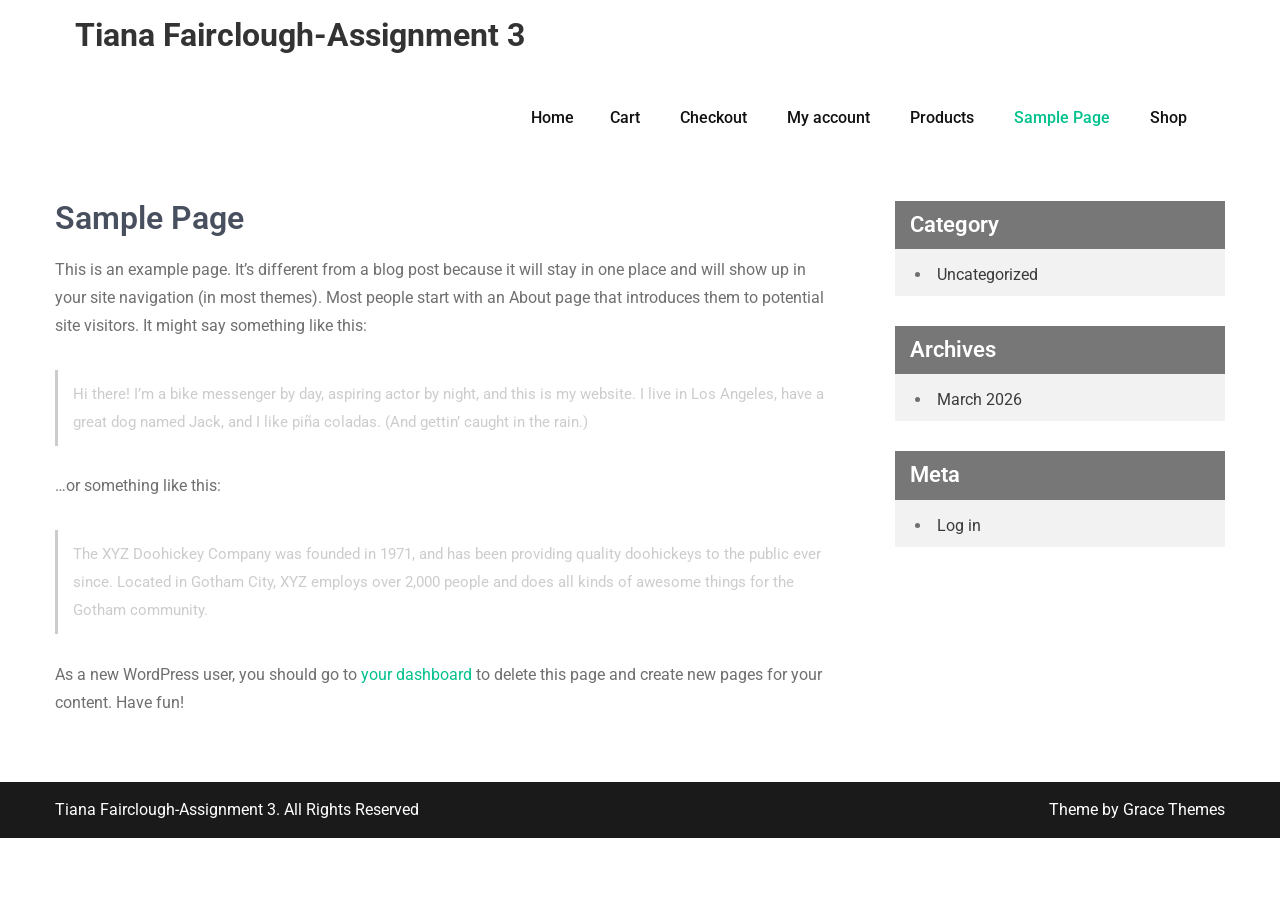
<file: sample-page/index.html>
<!DOCTYPE html>
<html lang="en-US">
<head>
<meta charset="UTF-8">
<meta name="viewport" content="width=device-width, initial-scale=1">
<link rel="profile" href="https://gmpg.org/xfn/11">
	<link rel="pingback" href="/xmlrpc.php">
<title>Sample Page &#8211; Tiana Fairclough-Assignment 3</title>
<meta name='robots' content='max-image-preview:large' />
<link rel='dns-prefetch' href='//localhost' />
<link rel='dns-prefetch' href='//fonts.googleapis.com' />
<link rel="alternate" type="application/rss+xml" title="Tiana Fairclough-Assignment 3 &raquo; Feed" href="/feed/" />
<link rel="alternate" type="application/rss+xml" title="Tiana Fairclough-Assignment 3 &raquo; Comments Feed" href="/comments/feed/" />
<link rel="alternate" type="application/rss+xml" title="Tiana Fairclough-Assignment 3 &raquo; Sample Page Comments Feed" href="/sample-page/feed/" />
<link rel="alternate" title="oEmbed (JSON)" type="application/json+oembed" href="/wp-json/oembed/1.0/embed?url=http%3A%2F%2Flocalhost%3A8000%2Fsample-page%2F" />
<link rel="alternate" title="oEmbed (XML)" type="text/xml+oembed" href="/wp-json/oembed/1.0/embed?url=http%3A%2F%2Flocalhost%3A8000%2Fsample-page%2F&#038;format=xml" />
<script async src="https://www.googletagmanager.com/gtag/js?id=G-Q0L1D9JCSJ"></script>
<script>
var tinyGtagJsOptions = {"ga4":"G-Q0L1D9JCSJ"};
window.dataLayer || (dataLayer = []);
function gtag(){dataLayer.push(arguments);}
gtag('js', new Date());
gtag('config', "G-Q0L1D9JCSJ");
</script>
<style id='wp-img-auto-sizes-contain-inline-css' type='text/css'>
img:is([sizes=auto i],[sizes^="auto," i]){contain-intrinsic-size:3000px 1500px}
/*# sourceURL=wp-img-auto-sizes-contain-inline-css */
</style>
<style id='wp-emoji-styles-inline-css' type='text/css'>

	img.wp-smiley, img.emoji {
		display: inline !important;
		border: none !important;
		box-shadow: none !important;
		height: 1em !important;
		width: 1em !important;
		margin: 0 0.07em !important;
		vertical-align: -0.1em !important;
		background: none !important;
		padding: 0 !important;
	}
/*# sourceURL=wp-emoji-styles-inline-css */
</style>
<style id='wp-block-library-inline-css' type='text/css'>
:root{--wp-block-synced-color:#7a00df;--wp-block-synced-color--rgb:122,0,223;--wp-bound-block-color:var(--wp-block-synced-color);--wp-editor-canvas-background:#ddd;--wp-admin-theme-color:#007cba;--wp-admin-theme-color--rgb:0,124,186;--wp-admin-theme-color-darker-10:#006ba1;--wp-admin-theme-color-darker-10--rgb:0,107,160.5;--wp-admin-theme-color-darker-20:#005a87;--wp-admin-theme-color-darker-20--rgb:0,90,135;--wp-admin-border-width-focus:2px}@media (min-resolution:192dpi){:root{--wp-admin-border-width-focus:1.5px}}.wp-element-button{cursor:pointer}:root .has-very-light-gray-background-color{background-color:#eee}:root .has-very-dark-gray-background-color{background-color:#313131}:root .has-very-light-gray-color{color:#eee}:root .has-very-dark-gray-color{color:#313131}:root .has-vivid-green-cyan-to-vivid-cyan-blue-gradient-background{background:linear-gradient(135deg,#00d084,#0693e3)}:root .has-purple-crush-gradient-background{background:linear-gradient(135deg,#34e2e4,#4721fb 50%,#ab1dfe)}:root .has-hazy-dawn-gradient-background{background:linear-gradient(135deg,#faaca8,#dad0ec)}:root .has-subdued-olive-gradient-background{background:linear-gradient(135deg,#fafae1,#67a671)}:root .has-atomic-cream-gradient-background{background:linear-gradient(135deg,#fdd79a,#004a59)}:root .has-nightshade-gradient-background{background:linear-gradient(135deg,#330968,#31cdcf)}:root .has-midnight-gradient-background{background:linear-gradient(135deg,#020381,#2874fc)}:root{--wp--preset--font-size--normal:16px;--wp--preset--font-size--huge:42px}.has-regular-font-size{font-size:1em}.has-larger-font-size{font-size:2.625em}.has-normal-font-size{font-size:var(--wp--preset--font-size--normal)}.has-huge-font-size{font-size:var(--wp--preset--font-size--huge)}.has-text-align-center{text-align:center}.has-text-align-left{text-align:left}.has-text-align-right{text-align:right}.has-fit-text{white-space:nowrap!important}#end-resizable-editor-section{display:none}.aligncenter{clear:both}.items-justified-left{justify-content:flex-start}.items-justified-center{justify-content:center}.items-justified-right{justify-content:flex-end}.items-justified-space-between{justify-content:space-between}.screen-reader-text{border:0;clip-path:inset(50%);height:1px;margin:-1px;overflow:hidden;padding:0;position:absolute;width:1px;word-wrap:normal!important}.screen-reader-text:focus{background-color:#ddd;clip-path:none;color:#444;display:block;font-size:1em;height:auto;left:5px;line-height:normal;padding:15px 23px 14px;text-decoration:none;top:5px;width:auto;z-index:100000}html :where(.has-border-color){border-style:solid}html :where([style*=border-top-color]){border-top-style:solid}html :where([style*=border-right-color]){border-right-style:solid}html :where([style*=border-bottom-color]){border-bottom-style:solid}html :where([style*=border-left-color]){border-left-style:solid}html :where([style*=border-width]){border-style:solid}html :where([style*=border-top-width]){border-top-style:solid}html :where([style*=border-right-width]){border-right-style:solid}html :where([style*=border-bottom-width]){border-bottom-style:solid}html :where([style*=border-left-width]){border-left-style:solid}html :where(img[class*=wp-image-]){height:auto;max-width:100%}:where(figure){margin:0 0 1em}html :where(.is-position-sticky){--wp-admin--admin-bar--position-offset:var(--wp-admin--admin-bar--height,0px)}@media screen and (max-width:600px){html :where(.is-position-sticky){--wp-admin--admin-bar--position-offset:0px}}

/*# sourceURL=wp-block-library-inline-css */
</style>
<style id='wp-block-paragraph-inline-css' type='text/css'>
.is-small-text{font-size:.875em}.is-regular-text{font-size:1em}.is-large-text{font-size:2.25em}.is-larger-text{font-size:3em}.has-drop-cap:not(:focus):first-letter{float:left;font-size:8.4em;font-style:normal;font-weight:100;line-height:.68;margin:.05em .1em 0 0;text-transform:uppercase}body.rtl .has-drop-cap:not(:focus):first-letter{float:none;margin-left:.1em}p.has-drop-cap.has-background{overflow:hidden}:root :where(p.has-background){padding:1.25em 2.375em}:where(p.has-text-color:not(.has-link-color)) a{color:inherit}p.has-text-align-left[style*="writing-mode:vertical-lr"],p.has-text-align-right[style*="writing-mode:vertical-rl"]{rotate:180deg}
/*# sourceURL=/wp-includes/blocks/paragraph/style.min.css */
</style>
<style id='wp-block-quote-inline-css' type='text/css'>
.wp-block-quote{box-sizing:border-box;overflow-wrap:break-word}.wp-block-quote.is-large:where(:not(.is-style-plain)),.wp-block-quote.is-style-large:where(:not(.is-style-plain)){margin-bottom:1em;padding:0 1em}.wp-block-quote.is-large:where(:not(.is-style-plain)) p,.wp-block-quote.is-style-large:where(:not(.is-style-plain)) p{font-size:1.5em;font-style:italic;line-height:1.6}.wp-block-quote.is-large:where(:not(.is-style-plain)) cite,.wp-block-quote.is-large:where(:not(.is-style-plain)) footer,.wp-block-quote.is-style-large:where(:not(.is-style-plain)) cite,.wp-block-quote.is-style-large:where(:not(.is-style-plain)) footer{font-size:1.125em;text-align:right}.wp-block-quote>cite{display:block}
/*# sourceURL=/wp-includes/blocks/quote/style.min.css */
</style>
<style id='wp-block-quote-theme-inline-css' type='text/css'>
.wp-block-quote{border-left:.25em solid;margin:0 0 1.75em;padding-left:1em}.wp-block-quote cite,.wp-block-quote footer{color:currentColor;font-size:.8125em;font-style:normal;position:relative}.wp-block-quote:where(.has-text-align-right){border-left:none;border-right:.25em solid;padding-left:0;padding-right:1em}.wp-block-quote:where(.has-text-align-center){border:none;padding-left:0}.wp-block-quote.is-large,.wp-block-quote.is-style-large,.wp-block-quote:where(.is-style-plain){border:none}
/*# sourceURL=/wp-includes/blocks/quote/theme.min.css */
</style>

<style id='classic-theme-styles-inline-css' type='text/css'>
/*! This file is auto-generated */
.wp-block-button__link{color:#fff;background-color:#32373c;border-radius:9999px;box-shadow:none;text-decoration:none;padding:calc(.667em + 2px) calc(1.333em + 2px);font-size:1.125em}.wp-block-file__button{background:#32373c;color:#fff;text-decoration:none}
/*# sourceURL=/wp-includes/css/classic-themes.min.css */
</style>
<link rel='stylesheet' id='dashicons-css' href='/wp-includes/css/dashicons.min.css?ver=6.9.1' type='text/css' media='all' />
<link rel='stylesheet' id='al_product_styles-css' href='/wp-content/plugins/ecommerce-product-catalog/css/al_product.min.css?timestamp=1773113608&#038;ver=6.9.1' type='text/css' media='all' />
<link rel='stylesheet' id='ic_blocks-css' href='/wp-content/plugins/ecommerce-product-catalog/includes/blocks/ic-blocks.min.css?timestamp=1773113608&#038;ver=6.9.1' type='text/css' media='all' />
<style id='global-styles-inline-css' type='text/css'>
:root{--wp--preset--aspect-ratio--square: 1;--wp--preset--aspect-ratio--4-3: 4/3;--wp--preset--aspect-ratio--3-4: 3/4;--wp--preset--aspect-ratio--3-2: 3/2;--wp--preset--aspect-ratio--2-3: 2/3;--wp--preset--aspect-ratio--16-9: 16/9;--wp--preset--aspect-ratio--9-16: 9/16;--wp--preset--color--black: #000000;--wp--preset--color--cyan-bluish-gray: #abb8c3;--wp--preset--color--white: #ffffff;--wp--preset--color--pale-pink: #f78da7;--wp--preset--color--vivid-red: #cf2e2e;--wp--preset--color--luminous-vivid-orange: #ff6900;--wp--preset--color--luminous-vivid-amber: #fcb900;--wp--preset--color--light-green-cyan: #7bdcb5;--wp--preset--color--vivid-green-cyan: #00d084;--wp--preset--color--pale-cyan-blue: #8ed1fc;--wp--preset--color--vivid-cyan-blue: #0693e3;--wp--preset--color--vivid-purple: #9b51e0;--wp--preset--gradient--vivid-cyan-blue-to-vivid-purple: linear-gradient(135deg,rgb(6,147,227) 0%,rgb(155,81,224) 100%);--wp--preset--gradient--light-green-cyan-to-vivid-green-cyan: linear-gradient(135deg,rgb(122,220,180) 0%,rgb(0,208,130) 100%);--wp--preset--gradient--luminous-vivid-amber-to-luminous-vivid-orange: linear-gradient(135deg,rgb(252,185,0) 0%,rgb(255,105,0) 100%);--wp--preset--gradient--luminous-vivid-orange-to-vivid-red: linear-gradient(135deg,rgb(255,105,0) 0%,rgb(207,46,46) 100%);--wp--preset--gradient--very-light-gray-to-cyan-bluish-gray: linear-gradient(135deg,rgb(238,238,238) 0%,rgb(169,184,195) 100%);--wp--preset--gradient--cool-to-warm-spectrum: linear-gradient(135deg,rgb(74,234,220) 0%,rgb(151,120,209) 20%,rgb(207,42,186) 40%,rgb(238,44,130) 60%,rgb(251,105,98) 80%,rgb(254,248,76) 100%);--wp--preset--gradient--blush-light-purple: linear-gradient(135deg,rgb(255,206,236) 0%,rgb(152,150,240) 100%);--wp--preset--gradient--blush-bordeaux: linear-gradient(135deg,rgb(254,205,165) 0%,rgb(254,45,45) 50%,rgb(107,0,62) 100%);--wp--preset--gradient--luminous-dusk: linear-gradient(135deg,rgb(255,203,112) 0%,rgb(199,81,192) 50%,rgb(65,88,208) 100%);--wp--preset--gradient--pale-ocean: linear-gradient(135deg,rgb(255,245,203) 0%,rgb(182,227,212) 50%,rgb(51,167,181) 100%);--wp--preset--gradient--electric-grass: linear-gradient(135deg,rgb(202,248,128) 0%,rgb(113,206,126) 100%);--wp--preset--gradient--midnight: linear-gradient(135deg,rgb(2,3,129) 0%,rgb(40,116,252) 100%);--wp--preset--font-size--small: 13px;--wp--preset--font-size--medium: 20px;--wp--preset--font-size--large: 36px;--wp--preset--font-size--x-large: 42px;--wp--preset--spacing--20: 0.44rem;--wp--preset--spacing--30: 0.67rem;--wp--preset--spacing--40: 1rem;--wp--preset--spacing--50: 1.5rem;--wp--preset--spacing--60: 2.25rem;--wp--preset--spacing--70: 3.38rem;--wp--preset--spacing--80: 5.06rem;--wp--preset--shadow--natural: 6px 6px 9px rgba(0, 0, 0, 0.2);--wp--preset--shadow--deep: 12px 12px 50px rgba(0, 0, 0, 0.4);--wp--preset--shadow--sharp: 6px 6px 0px rgba(0, 0, 0, 0.2);--wp--preset--shadow--outlined: 6px 6px 0px -3px rgb(255, 255, 255), 6px 6px rgb(0, 0, 0);--wp--preset--shadow--crisp: 6px 6px 0px rgb(0, 0, 0);}:where(.is-layout-flex){gap: 0.5em;}:where(.is-layout-grid){gap: 0.5em;}body .is-layout-flex{display: flex;}.is-layout-flex{flex-wrap: wrap;align-items: center;}.is-layout-flex > :is(*, div){margin: 0;}body .is-layout-grid{display: grid;}.is-layout-grid > :is(*, div){margin: 0;}:where(.wp-block-columns.is-layout-flex){gap: 2em;}:where(.wp-block-columns.is-layout-grid){gap: 2em;}:where(.wp-block-post-template.is-layout-flex){gap: 1.25em;}:where(.wp-block-post-template.is-layout-grid){gap: 1.25em;}.has-black-color{color: var(--wp--preset--color--black) !important;}.has-cyan-bluish-gray-color{color: var(--wp--preset--color--cyan-bluish-gray) !important;}.has-white-color{color: var(--wp--preset--color--white) !important;}.has-pale-pink-color{color: var(--wp--preset--color--pale-pink) !important;}.has-vivid-red-color{color: var(--wp--preset--color--vivid-red) !important;}.has-luminous-vivid-orange-color{color: var(--wp--preset--color--luminous-vivid-orange) !important;}.has-luminous-vivid-amber-color{color: var(--wp--preset--color--luminous-vivid-amber) !important;}.has-light-green-cyan-color{color: var(--wp--preset--color--light-green-cyan) !important;}.has-vivid-green-cyan-color{color: var(--wp--preset--color--vivid-green-cyan) !important;}.has-pale-cyan-blue-color{color: var(--wp--preset--color--pale-cyan-blue) !important;}.has-vivid-cyan-blue-color{color: var(--wp--preset--color--vivid-cyan-blue) !important;}.has-vivid-purple-color{color: var(--wp--preset--color--vivid-purple) !important;}.has-black-background-color{background-color: var(--wp--preset--color--black) !important;}.has-cyan-bluish-gray-background-color{background-color: var(--wp--preset--color--cyan-bluish-gray) !important;}.has-white-background-color{background-color: var(--wp--preset--color--white) !important;}.has-pale-pink-background-color{background-color: var(--wp--preset--color--pale-pink) !important;}.has-vivid-red-background-color{background-color: var(--wp--preset--color--vivid-red) !important;}.has-luminous-vivid-orange-background-color{background-color: var(--wp--preset--color--luminous-vivid-orange) !important;}.has-luminous-vivid-amber-background-color{background-color: var(--wp--preset--color--luminous-vivid-amber) !important;}.has-light-green-cyan-background-color{background-color: var(--wp--preset--color--light-green-cyan) !important;}.has-vivid-green-cyan-background-color{background-color: var(--wp--preset--color--vivid-green-cyan) !important;}.has-pale-cyan-blue-background-color{background-color: var(--wp--preset--color--pale-cyan-blue) !important;}.has-vivid-cyan-blue-background-color{background-color: var(--wp--preset--color--vivid-cyan-blue) !important;}.has-vivid-purple-background-color{background-color: var(--wp--preset--color--vivid-purple) !important;}.has-black-border-color{border-color: var(--wp--preset--color--black) !important;}.has-cyan-bluish-gray-border-color{border-color: var(--wp--preset--color--cyan-bluish-gray) !important;}.has-white-border-color{border-color: var(--wp--preset--color--white) !important;}.has-pale-pink-border-color{border-color: var(--wp--preset--color--pale-pink) !important;}.has-vivid-red-border-color{border-color: var(--wp--preset--color--vivid-red) !important;}.has-luminous-vivid-orange-border-color{border-color: var(--wp--preset--color--luminous-vivid-orange) !important;}.has-luminous-vivid-amber-border-color{border-color: var(--wp--preset--color--luminous-vivid-amber) !important;}.has-light-green-cyan-border-color{border-color: var(--wp--preset--color--light-green-cyan) !important;}.has-vivid-green-cyan-border-color{border-color: var(--wp--preset--color--vivid-green-cyan) !important;}.has-pale-cyan-blue-border-color{border-color: var(--wp--preset--color--pale-cyan-blue) !important;}.has-vivid-cyan-blue-border-color{border-color: var(--wp--preset--color--vivid-cyan-blue) !important;}.has-vivid-purple-border-color{border-color: var(--wp--preset--color--vivid-purple) !important;}.has-vivid-cyan-blue-to-vivid-purple-gradient-background{background: var(--wp--preset--gradient--vivid-cyan-blue-to-vivid-purple) !important;}.has-light-green-cyan-to-vivid-green-cyan-gradient-background{background: var(--wp--preset--gradient--light-green-cyan-to-vivid-green-cyan) !important;}.has-luminous-vivid-amber-to-luminous-vivid-orange-gradient-background{background: var(--wp--preset--gradient--luminous-vivid-amber-to-luminous-vivid-orange) !important;}.has-luminous-vivid-orange-to-vivid-red-gradient-background{background: var(--wp--preset--gradient--luminous-vivid-orange-to-vivid-red) !important;}.has-very-light-gray-to-cyan-bluish-gray-gradient-background{background: var(--wp--preset--gradient--very-light-gray-to-cyan-bluish-gray) !important;}.has-cool-to-warm-spectrum-gradient-background{background: var(--wp--preset--gradient--cool-to-warm-spectrum) !important;}.has-blush-light-purple-gradient-background{background: var(--wp--preset--gradient--blush-light-purple) !important;}.has-blush-bordeaux-gradient-background{background: var(--wp--preset--gradient--blush-bordeaux) !important;}.has-luminous-dusk-gradient-background{background: var(--wp--preset--gradient--luminous-dusk) !important;}.has-pale-ocean-gradient-background{background: var(--wp--preset--gradient--pale-ocean) !important;}.has-electric-grass-gradient-background{background: var(--wp--preset--gradient--electric-grass) !important;}.has-midnight-gradient-background{background: var(--wp--preset--gradient--midnight) !important;}.has-small-font-size{font-size: var(--wp--preset--font-size--small) !important;}.has-medium-font-size{font-size: var(--wp--preset--font-size--medium) !important;}.has-large-font-size{font-size: var(--wp--preset--font-size--large) !important;}.has-x-large-font-size{font-size: var(--wp--preset--font-size--x-large) !important;}
/*# sourceURL=global-styles-inline-css */
</style>

<link rel='stylesheet' id='economics-font-css' href='//fonts.googleapis.com/css?family=Roboto%3A300%2C400%2C600%2C700%2C800%2C900&#038;ver=6.9.1' type='text/css' media='all' />
<link rel='stylesheet' id='economics-basic-style-css' href='/wp-content/themes/economics/style.css?ver=6.9.1' type='text/css' media='all' />
<link rel='stylesheet' id='nivo-slider-css' href='/wp-content/themes/economics/css/nivo-slider.css?ver=6.9.1' type='text/css' media='all' />
<link rel='stylesheet' id='economics-responsive-css' href='/wp-content/themes/economics/css/responsive.css?ver=6.9.1' type='text/css' media='all' />
<link rel='stylesheet' id='custom-style-css' href='/wp-content/themes/economics/css/custom_script.css?ver=6.9.1' type='text/css' media='all' />
<style id='custom-style-inline-css' type='text/css'>

                .a, .recent_articles h2 a:hover,
				#sidebar ul li a:hover,									
				.recent_articles h3 a:hover,
				.cols-4 ul li a:hover, .cols-4 ul li.current_page_item a,
				.recent-post h6:hover,					
				.page-four-column:hover h3,
				.footer-icons a:hover,	
				.column-4:hover h5 a,				
				.postmeta a:hover, .design-by a, 				
				.header-menu ul li a:hover, 
				.header-menu ul li.current_page_item a, 
				.header-menu ul li.current-menu-ancestor a.parent{
					color: ;
                }
				.pagination ul li .current, .pagination ul li a:hover, 
				#commentform input#submit:hover,					
				.nivo-controlNav a.active,
				.learnmore,					
				.appbutton:hover,					
				#sidebar .search-form input.search-submit,				
				.wpcf7 input[type='submit'],
				#featureswrap,
				.column-4:hover .learnmore,
				nav.pagination .page-numbers.current,
				.slide_info .slide_more:hover {
					background-color: ;
                }
/*# sourceURL=custom-style-inline-css */
</style>
<script type="text/javascript" src="/wp-includes/js/jquery/jquery.min.js?ver=3.7.1" id="jquery-core-js"></script>
<script type="text/javascript" src="/wp-includes/js/jquery/jquery-migrate.min.js?ver=3.4.1" id="jquery-migrate-js"></script>
<script type="text/javascript" src="/wp-content/themes/economics/js/jquery.nivo.slider.js?ver=6.9.1" id="jquery-nivo-slider-js"></script>
<script type="text/javascript" src="/wp-content/themes/economics/js/editable.js?ver=6.9.1" id="economics-editable-js"></script>
<link rel="https://api.w.org/" href="/wp-json/" /><link rel="alternate" title="JSON" type="application/json" href="/wp-json/wp/v2/pages/2" /><link rel="EditURI" type="application/rsd+xml" title="RSD" href="/xmlrpc.php?rsd" />
<meta name="generator" content="WordPress 6.9.1" />
<link rel="canonical" href="/sample-page/" />
<link rel='shortlink' href='/?p=2' />
	<style type="text/css">
			.header {
			background: url() no-repeat;
			background-position: center top;
		}
		
	</style>
    </head>
<body class="wp-singular page-template-default page page-id-2 wp-embed-responsive wp-theme-economics">
<div id="site-holder" >


<div class="container">
     <div class="site-header siteinner">      
          <div class="logo">
				                 <h1><a href="/" rel="home">Tiana Fairclough-Assignment 3</a></h1>
                          </div><!-- logo -->
          <div class="head-rightpart">
               <div class="toggle">
                 <a class="toggleMenu" href="#">Menu</a>
               </div><!-- toggle --> 
               <div class="header-menu">                   
                <div class="menu"><ul>
<li ><a href="/">Home</a></li><li class="page_item page-item-23"><a href="/cart/">Cart</a></li>
<li class="page_item page-item-24"><a href="/checkout/">Checkout</a></li>
<li class="page_item page-item-25"><a href="/my-account/">My account</a></li>
<li class="page_item page-item-6"><a href="/products/">Products</a></li>
<li class="page_item page-item-2 current_page_item"><a href="/sample-page/" aria-current="page">Sample Page</a></li>
<li class="page_item page-item-22"><a href="/shop/">Shop</a></li>
</ul></div>
   
               </div><!--.header-menu -->             
            </div><!-- .head-rightpart -->            
         <div class="clear"></div>       
     </div><!--.site-header -->           
</div><!-- container -->   


       
        

	<div class="container">
      <div class="pagelayout_area">
    		 <section class="site-maincontentarea">               
            		                               
						
<article id="post-2" class="post-2 page type-page status-publish hentry">
	<header class="entry-header">
		<h1 class="entry-title">Sample Page</h1>	</header><!-- .entry-header -->

	<div class="entry-content">
		
<p>This is an example page. It&#8217;s different from a blog post because it will stay in one place and will show up in your site navigation (in most themes). Most people start with an About page that introduces them to potential site visitors. It might say something like this:</p>



<blockquote class="wp-block-quote is-layout-flow wp-block-quote-is-layout-flow">

<p>Hi there! I&#8217;m a bike messenger by day, aspiring actor by night, and this is my website. I live in Los Angeles, have a great dog named Jack, and I like pi&#241;a coladas. (And gettin&#8217; caught in the rain.)</p>

</blockquote>



<p>&#8230;or something like this:</p>



<blockquote class="wp-block-quote is-layout-flow wp-block-quote-is-layout-flow">

<p>The XYZ Doohickey Company was founded in 1971, and has been providing quality doohickeys to the public ever since. Located in Gotham City, XYZ employs over 2,000 people and does all kinds of awesome things for the Gotham community.</p>

</blockquote>



<p>As a new WordPress user, you should go to <a href="/wp-admin/">your dashboard</a> to delete this page and create new pages for your content. Have fun!</p>
			</div><!-- .entry-content -->
	</article><!-- #post-## -->
                                                       
                                         
            </section><!-- section-->   
     <div id="sidebar">    
            <aside id="categories" class="widget"> 
        <h3 class="widget-title">Category</h3>          
            <ul>
                	<li class="cat-item cat-item-1"><a href="/category/uncategorized/">Uncategorized</a>
</li>
            </ul>
        </aside>        
       
        <aside id="archives" class="widget"> 
        <h3 class="widget-title">Archives</h3>          
            <ul>
                	<li><a href='/2026/03/'>March 2026</a></li>
            </ul>
        </aside>        
         
         <aside id="meta" class="widget"> 
         <h3 class="widget-title">Meta</h3>          
            <ul>
                                <li><a href="/wp-login.php">Log in</a></li>
                            </ul>
        </aside>
    	
</div><!-- sidebar -->      
    <div class="clear"></div>
    </div><!-- .pagelayout_area --> 
 </div><!-- .container --> 

<div class="footer-copyright">
        	<div class="container">
            	<div class="copyright-txt">
					Tiana Fairclough-Assignment 3. All Rights Reserved           
                </div>
                <div class="design-by">				
                  Theme by Grace Themes                </div>
                 <div class="clear"></div>
            </div>           
        </div>        
</div><!--#end site-holder-->

<script type="speculationrules">
{"prefetch":[{"source":"document","where":{"and":[{"href_matches":"/*"},{"not":{"href_matches":["/wp-*.php","/wp-admin/*","/wp-content/uploads/*","/wp-content/*","/wp-content/plugins/*","/wp-content/themes/economics/*","/*\\?(.+)"]}},{"not":{"selector_matches":"a[rel~=\"nofollow\"]"}},{"not":{"selector_matches":".no-prefetch, .no-prefetch a"}}]},"eagerness":"conservative"}]}
</script>
    <style>
        body.ic-disabled-body:before {
            background-image: url("/wp-includes/js/thickbox/loadingAnimation.gif");
        }
    </style>
    <script id="wp-emoji-settings" type="application/json">
{"baseUrl":"https://s.w.org/images/core/emoji/17.0.2/72x72/","ext":".png","svgUrl":"https://s.w.org/images/core/emoji/17.0.2/svg/","svgExt":".svg","source":{"concatemoji":"/wp-includes/js/wp-emoji-release.min.js?ver=6.9.1"}}
</script>
<script type="module">
/* <![CDATA[ */
/*! This file is auto-generated */
const a=JSON.parse(document.getElementById("wp-emoji-settings").textContent),o=(window._wpemojiSettings=a,"wpEmojiSettingsSupports"),s=["flag","emoji"];function i(e){try{var t={supportTests:e,timestamp:(new Date).valueOf()};sessionStorage.setItem(o,JSON.stringify(t))}catch(e){}}function c(e,t,n){e.clearRect(0,0,e.canvas.width,e.canvas.height),e.fillText(t,0,0);t=new Uint32Array(e.getImageData(0,0,e.canvas.width,e.canvas.height).data);e.clearRect(0,0,e.canvas.width,e.canvas.height),e.fillText(n,0,0);const a=new Uint32Array(e.getImageData(0,0,e.canvas.width,e.canvas.height).data);return t.every((e,t)=>e===a[t])}function p(e,t){e.clearRect(0,0,e.canvas.width,e.canvas.height),e.fillText(t,0,0);var n=e.getImageData(16,16,1,1);for(let e=0;e<n.data.length;e++)if(0!==n.data[e])return!1;return!0}function u(e,t,n,a){switch(t){case"flag":return n(e,"\ud83c\udff3\ufe0f\u200d\u26a7\ufe0f","\ud83c\udff3\ufe0f\u200b\u26a7\ufe0f")?!1:!n(e,"\ud83c\udde8\ud83c\uddf6","\ud83c\udde8\u200b\ud83c\uddf6")&&!n(e,"\ud83c\udff4\udb40\udc67\udb40\udc62\udb40\udc65\udb40\udc6e\udb40\udc67\udb40\udc7f","\ud83c\udff4\u200b\udb40\udc67\u200b\udb40\udc62\u200b\udb40\udc65\u200b\udb40\udc6e\u200b\udb40\udc67\u200b\udb40\udc7f");case"emoji":return!a(e,"\ud83e\u1fac8")}return!1}function f(e,t,n,a){let r;const o=(r="undefined"!=typeof WorkerGlobalScope&&self instanceof WorkerGlobalScope?new OffscreenCanvas(300,150):document.createElement("canvas")).getContext("2d",{willReadFrequently:!0}),s=(o.textBaseline="top",o.font="600 32px Arial",{});return e.forEach(e=>{s[e]=t(o,e,n,a)}),s}function r(e){var t=document.createElement("script");t.src=e,t.defer=!0,document.head.appendChild(t)}a.supports={everything:!0,everythingExceptFlag:!0},new Promise(t=>{let n=function(){try{var e=JSON.parse(sessionStorage.getItem(o));if("object"==typeof e&&"number"==typeof e.timestamp&&(new Date).valueOf()<e.timestamp+604800&&"object"==typeof e.supportTests)return e.supportTests}catch(e){}return null}();if(!n){if("undefined"!=typeof Worker&&"undefined"!=typeof OffscreenCanvas&&"undefined"!=typeof URL&&URL.createObjectURL&&"undefined"!=typeof Blob)try{var e="postMessage("+f.toString()+"("+[JSON.stringify(s),u.toString(),c.toString(),p.toString()].join(",")+"));",a=new Blob([e],{type:"text/javascript"});const r=new Worker(URL.createObjectURL(a),{name:"wpTestEmojiSupports"});return void(r.onmessage=e=>{i(n=e.data),r.terminate(),t(n)})}catch(e){}i(n=f(s,u,c,p))}t(n)}).then(e=>{for(const n in e)a.supports[n]=e[n],a.supports.everything=a.supports.everything&&a.supports[n],"flag"!==n&&(a.supports.everythingExceptFlag=a.supports.everythingExceptFlag&&a.supports[n]);var t;a.supports.everythingExceptFlag=a.supports.everythingExceptFlag&&!a.supports.flag,a.supports.everything||((t=a.source||{}).concatemoji?r(t.concatemoji):t.wpemoji&&t.twemoji&&(r(t.twemoji),r(t.wpemoji)))});
//# sourceURL=/wp-includes/js/wp-emoji-loader.min.js
/* ]]> */
</script>
</body>
</html>
</file>
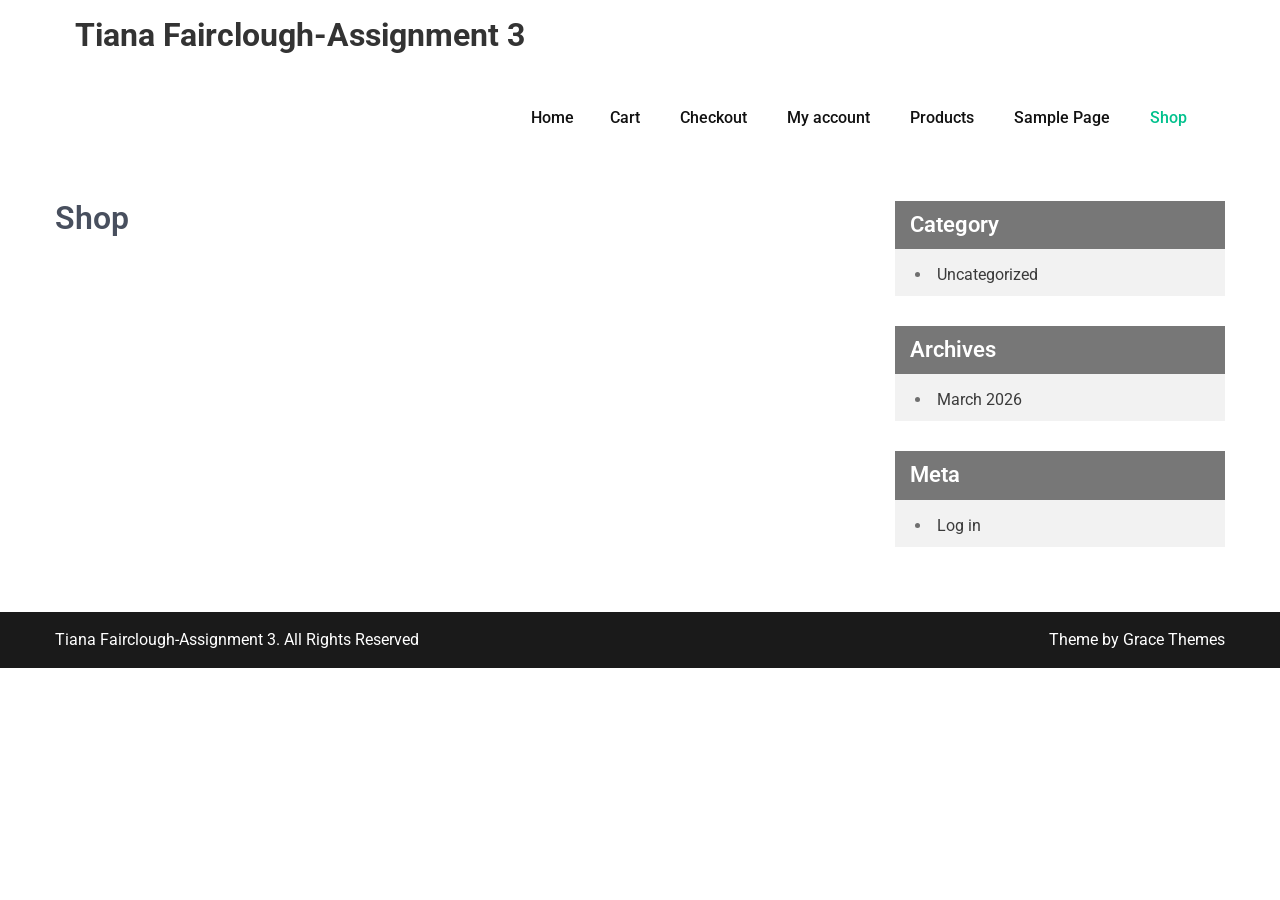
<file: shop/index.html>
<!DOCTYPE html>
<html lang="en-US">
<head>
<meta charset="UTF-8">
<meta name="viewport" content="width=device-width, initial-scale=1">
<link rel="profile" href="https://gmpg.org/xfn/11">
<title>Shop &#8211; Tiana Fairclough-Assignment 3</title>
<meta name='robots' content='max-image-preview:large' />
<link rel='dns-prefetch' href='//localhost' />
<link rel='dns-prefetch' href='//fonts.googleapis.com' />
<link rel="alternate" type="application/rss+xml" title="Tiana Fairclough-Assignment 3 &raquo; Feed" href="/feed/" />
<link rel="alternate" type="application/rss+xml" title="Tiana Fairclough-Assignment 3 &raquo; Comments Feed" href="/comments/feed/" />
<link rel="alternate" title="oEmbed (JSON)" type="application/json+oembed" href="/wp-json/oembed/1.0/embed?url=http%3A%2F%2Flocalhost%3A8000%2Fshop%2F" />
<link rel="alternate" title="oEmbed (XML)" type="text/xml+oembed" href="/wp-json/oembed/1.0/embed?url=http%3A%2F%2Flocalhost%3A8000%2Fshop%2F&#038;format=xml" />
<script async src="https://www.googletagmanager.com/gtag/js?id=G-Q0L1D9JCSJ"></script>
<script>
var tinyGtagJsOptions = {"ga4":"G-Q0L1D9JCSJ"};
window.dataLayer || (dataLayer = []);
function gtag(){dataLayer.push(arguments);}
gtag('js', new Date());
gtag('config', "G-Q0L1D9JCSJ");
</script>
<style id='wp-img-auto-sizes-contain-inline-css' type='text/css'>
img:is([sizes=auto i],[sizes^="auto," i]){contain-intrinsic-size:3000px 1500px}
/*# sourceURL=wp-img-auto-sizes-contain-inline-css */
</style>
<style id='wp-emoji-styles-inline-css' type='text/css'>

	img.wp-smiley, img.emoji {
		display: inline !important;
		border: none !important;
		box-shadow: none !important;
		height: 1em !important;
		width: 1em !important;
		margin: 0 0.07em !important;
		vertical-align: -0.1em !important;
		background: none !important;
		padding: 0 !important;
	}
/*# sourceURL=wp-emoji-styles-inline-css */
</style>
<style id='wp-block-library-inline-css' type='text/css'>
:root{--wp-block-synced-color:#7a00df;--wp-block-synced-color--rgb:122,0,223;--wp-bound-block-color:var(--wp-block-synced-color);--wp-editor-canvas-background:#ddd;--wp-admin-theme-color:#007cba;--wp-admin-theme-color--rgb:0,124,186;--wp-admin-theme-color-darker-10:#006ba1;--wp-admin-theme-color-darker-10--rgb:0,107,160.5;--wp-admin-theme-color-darker-20:#005a87;--wp-admin-theme-color-darker-20--rgb:0,90,135;--wp-admin-border-width-focus:2px}@media (min-resolution:192dpi){:root{--wp-admin-border-width-focus:1.5px}}.wp-element-button{cursor:pointer}:root .has-very-light-gray-background-color{background-color:#eee}:root .has-very-dark-gray-background-color{background-color:#313131}:root .has-very-light-gray-color{color:#eee}:root .has-very-dark-gray-color{color:#313131}:root .has-vivid-green-cyan-to-vivid-cyan-blue-gradient-background{background:linear-gradient(135deg,#00d084,#0693e3)}:root .has-purple-crush-gradient-background{background:linear-gradient(135deg,#34e2e4,#4721fb 50%,#ab1dfe)}:root .has-hazy-dawn-gradient-background{background:linear-gradient(135deg,#faaca8,#dad0ec)}:root .has-subdued-olive-gradient-background{background:linear-gradient(135deg,#fafae1,#67a671)}:root .has-atomic-cream-gradient-background{background:linear-gradient(135deg,#fdd79a,#004a59)}:root .has-nightshade-gradient-background{background:linear-gradient(135deg,#330968,#31cdcf)}:root .has-midnight-gradient-background{background:linear-gradient(135deg,#020381,#2874fc)}:root{--wp--preset--font-size--normal:16px;--wp--preset--font-size--huge:42px}.has-regular-font-size{font-size:1em}.has-larger-font-size{font-size:2.625em}.has-normal-font-size{font-size:var(--wp--preset--font-size--normal)}.has-huge-font-size{font-size:var(--wp--preset--font-size--huge)}.has-text-align-center{text-align:center}.has-text-align-left{text-align:left}.has-text-align-right{text-align:right}.has-fit-text{white-space:nowrap!important}#end-resizable-editor-section{display:none}.aligncenter{clear:both}.items-justified-left{justify-content:flex-start}.items-justified-center{justify-content:center}.items-justified-right{justify-content:flex-end}.items-justified-space-between{justify-content:space-between}.screen-reader-text{border:0;clip-path:inset(50%);height:1px;margin:-1px;overflow:hidden;padding:0;position:absolute;width:1px;word-wrap:normal!important}.screen-reader-text:focus{background-color:#ddd;clip-path:none;color:#444;display:block;font-size:1em;height:auto;left:5px;line-height:normal;padding:15px 23px 14px;text-decoration:none;top:5px;width:auto;z-index:100000}html :where(.has-border-color){border-style:solid}html :where([style*=border-top-color]){border-top-style:solid}html :where([style*=border-right-color]){border-right-style:solid}html :where([style*=border-bottom-color]){border-bottom-style:solid}html :where([style*=border-left-color]){border-left-style:solid}html :where([style*=border-width]){border-style:solid}html :where([style*=border-top-width]){border-top-style:solid}html :where([style*=border-right-width]){border-right-style:solid}html :where([style*=border-bottom-width]){border-bottom-style:solid}html :where([style*=border-left-width]){border-left-style:solid}html :where(img[class*=wp-image-]){height:auto;max-width:100%}:where(figure){margin:0 0 1em}html :where(.is-position-sticky){--wp-admin--admin-bar--position-offset:var(--wp-admin--admin-bar--height,0px)}@media screen and (max-width:600px){html :where(.is-position-sticky){--wp-admin--admin-bar--position-offset:0px}}

/*# sourceURL=wp-block-library-inline-css */
</style>
<style id='classic-theme-styles-inline-css' type='text/css'>
/*! This file is auto-generated */
.wp-block-button__link{color:#fff;background-color:#32373c;border-radius:9999px;box-shadow:none;text-decoration:none;padding:calc(.667em + 2px) calc(1.333em + 2px);font-size:1.125em}.wp-block-file__button{background:#32373c;color:#fff;text-decoration:none}
/*# sourceURL=/wp-includes/css/classic-themes.min.css */
</style>
<link rel='stylesheet' id='dashicons-css' href='/wp-includes/css/dashicons.min.css?ver=6.9.1' type='text/css' media='all' />
<link rel='stylesheet' id='al_product_styles-css' href='/wp-content/plugins/ecommerce-product-catalog/css/al_product.min.css?timestamp=1773113608&#038;ver=6.9.1' type='text/css' media='all' />
<link rel='stylesheet' id='ic_blocks-css' href='/wp-content/plugins/ecommerce-product-catalog/includes/blocks/ic-blocks.min.css?timestamp=1773113608&#038;ver=6.9.1' type='text/css' media='all' />
<style id='global-styles-inline-css' type='text/css'>
:root{--wp--preset--aspect-ratio--square: 1;--wp--preset--aspect-ratio--4-3: 4/3;--wp--preset--aspect-ratio--3-4: 3/4;--wp--preset--aspect-ratio--3-2: 3/2;--wp--preset--aspect-ratio--2-3: 2/3;--wp--preset--aspect-ratio--16-9: 16/9;--wp--preset--aspect-ratio--9-16: 9/16;--wp--preset--color--black: #000000;--wp--preset--color--cyan-bluish-gray: #abb8c3;--wp--preset--color--white: #ffffff;--wp--preset--color--pale-pink: #f78da7;--wp--preset--color--vivid-red: #cf2e2e;--wp--preset--color--luminous-vivid-orange: #ff6900;--wp--preset--color--luminous-vivid-amber: #fcb900;--wp--preset--color--light-green-cyan: #7bdcb5;--wp--preset--color--vivid-green-cyan: #00d084;--wp--preset--color--pale-cyan-blue: #8ed1fc;--wp--preset--color--vivid-cyan-blue: #0693e3;--wp--preset--color--vivid-purple: #9b51e0;--wp--preset--gradient--vivid-cyan-blue-to-vivid-purple: linear-gradient(135deg,rgb(6,147,227) 0%,rgb(155,81,224) 100%);--wp--preset--gradient--light-green-cyan-to-vivid-green-cyan: linear-gradient(135deg,rgb(122,220,180) 0%,rgb(0,208,130) 100%);--wp--preset--gradient--luminous-vivid-amber-to-luminous-vivid-orange: linear-gradient(135deg,rgb(252,185,0) 0%,rgb(255,105,0) 100%);--wp--preset--gradient--luminous-vivid-orange-to-vivid-red: linear-gradient(135deg,rgb(255,105,0) 0%,rgb(207,46,46) 100%);--wp--preset--gradient--very-light-gray-to-cyan-bluish-gray: linear-gradient(135deg,rgb(238,238,238) 0%,rgb(169,184,195) 100%);--wp--preset--gradient--cool-to-warm-spectrum: linear-gradient(135deg,rgb(74,234,220) 0%,rgb(151,120,209) 20%,rgb(207,42,186) 40%,rgb(238,44,130) 60%,rgb(251,105,98) 80%,rgb(254,248,76) 100%);--wp--preset--gradient--blush-light-purple: linear-gradient(135deg,rgb(255,206,236) 0%,rgb(152,150,240) 100%);--wp--preset--gradient--blush-bordeaux: linear-gradient(135deg,rgb(254,205,165) 0%,rgb(254,45,45) 50%,rgb(107,0,62) 100%);--wp--preset--gradient--luminous-dusk: linear-gradient(135deg,rgb(255,203,112) 0%,rgb(199,81,192) 50%,rgb(65,88,208) 100%);--wp--preset--gradient--pale-ocean: linear-gradient(135deg,rgb(255,245,203) 0%,rgb(182,227,212) 50%,rgb(51,167,181) 100%);--wp--preset--gradient--electric-grass: linear-gradient(135deg,rgb(202,248,128) 0%,rgb(113,206,126) 100%);--wp--preset--gradient--midnight: linear-gradient(135deg,rgb(2,3,129) 0%,rgb(40,116,252) 100%);--wp--preset--font-size--small: 13px;--wp--preset--font-size--medium: 20px;--wp--preset--font-size--large: 36px;--wp--preset--font-size--x-large: 42px;--wp--preset--spacing--20: 0.44rem;--wp--preset--spacing--30: 0.67rem;--wp--preset--spacing--40: 1rem;--wp--preset--spacing--50: 1.5rem;--wp--preset--spacing--60: 2.25rem;--wp--preset--spacing--70: 3.38rem;--wp--preset--spacing--80: 5.06rem;--wp--preset--shadow--natural: 6px 6px 9px rgba(0, 0, 0, 0.2);--wp--preset--shadow--deep: 12px 12px 50px rgba(0, 0, 0, 0.4);--wp--preset--shadow--sharp: 6px 6px 0px rgba(0, 0, 0, 0.2);--wp--preset--shadow--outlined: 6px 6px 0px -3px rgb(255, 255, 255), 6px 6px rgb(0, 0, 0);--wp--preset--shadow--crisp: 6px 6px 0px rgb(0, 0, 0);}:where(.is-layout-flex){gap: 0.5em;}:where(.is-layout-grid){gap: 0.5em;}body .is-layout-flex{display: flex;}.is-layout-flex{flex-wrap: wrap;align-items: center;}.is-layout-flex > :is(*, div){margin: 0;}body .is-layout-grid{display: grid;}.is-layout-grid > :is(*, div){margin: 0;}:where(.wp-block-columns.is-layout-flex){gap: 2em;}:where(.wp-block-columns.is-layout-grid){gap: 2em;}:where(.wp-block-post-template.is-layout-flex){gap: 1.25em;}:where(.wp-block-post-template.is-layout-grid){gap: 1.25em;}.has-black-color{color: var(--wp--preset--color--black) !important;}.has-cyan-bluish-gray-color{color: var(--wp--preset--color--cyan-bluish-gray) !important;}.has-white-color{color: var(--wp--preset--color--white) !important;}.has-pale-pink-color{color: var(--wp--preset--color--pale-pink) !important;}.has-vivid-red-color{color: var(--wp--preset--color--vivid-red) !important;}.has-luminous-vivid-orange-color{color: var(--wp--preset--color--luminous-vivid-orange) !important;}.has-luminous-vivid-amber-color{color: var(--wp--preset--color--luminous-vivid-amber) !important;}.has-light-green-cyan-color{color: var(--wp--preset--color--light-green-cyan) !important;}.has-vivid-green-cyan-color{color: var(--wp--preset--color--vivid-green-cyan) !important;}.has-pale-cyan-blue-color{color: var(--wp--preset--color--pale-cyan-blue) !important;}.has-vivid-cyan-blue-color{color: var(--wp--preset--color--vivid-cyan-blue) !important;}.has-vivid-purple-color{color: var(--wp--preset--color--vivid-purple) !important;}.has-black-background-color{background-color: var(--wp--preset--color--black) !important;}.has-cyan-bluish-gray-background-color{background-color: var(--wp--preset--color--cyan-bluish-gray) !important;}.has-white-background-color{background-color: var(--wp--preset--color--white) !important;}.has-pale-pink-background-color{background-color: var(--wp--preset--color--pale-pink) !important;}.has-vivid-red-background-color{background-color: var(--wp--preset--color--vivid-red) !important;}.has-luminous-vivid-orange-background-color{background-color: var(--wp--preset--color--luminous-vivid-orange) !important;}.has-luminous-vivid-amber-background-color{background-color: var(--wp--preset--color--luminous-vivid-amber) !important;}.has-light-green-cyan-background-color{background-color: var(--wp--preset--color--light-green-cyan) !important;}.has-vivid-green-cyan-background-color{background-color: var(--wp--preset--color--vivid-green-cyan) !important;}.has-pale-cyan-blue-background-color{background-color: var(--wp--preset--color--pale-cyan-blue) !important;}.has-vivid-cyan-blue-background-color{background-color: var(--wp--preset--color--vivid-cyan-blue) !important;}.has-vivid-purple-background-color{background-color: var(--wp--preset--color--vivid-purple) !important;}.has-black-border-color{border-color: var(--wp--preset--color--black) !important;}.has-cyan-bluish-gray-border-color{border-color: var(--wp--preset--color--cyan-bluish-gray) !important;}.has-white-border-color{border-color: var(--wp--preset--color--white) !important;}.has-pale-pink-border-color{border-color: var(--wp--preset--color--pale-pink) !important;}.has-vivid-red-border-color{border-color: var(--wp--preset--color--vivid-red) !important;}.has-luminous-vivid-orange-border-color{border-color: var(--wp--preset--color--luminous-vivid-orange) !important;}.has-luminous-vivid-amber-border-color{border-color: var(--wp--preset--color--luminous-vivid-amber) !important;}.has-light-green-cyan-border-color{border-color: var(--wp--preset--color--light-green-cyan) !important;}.has-vivid-green-cyan-border-color{border-color: var(--wp--preset--color--vivid-green-cyan) !important;}.has-pale-cyan-blue-border-color{border-color: var(--wp--preset--color--pale-cyan-blue) !important;}.has-vivid-cyan-blue-border-color{border-color: var(--wp--preset--color--vivid-cyan-blue) !important;}.has-vivid-purple-border-color{border-color: var(--wp--preset--color--vivid-purple) !important;}.has-vivid-cyan-blue-to-vivid-purple-gradient-background{background: var(--wp--preset--gradient--vivid-cyan-blue-to-vivid-purple) !important;}.has-light-green-cyan-to-vivid-green-cyan-gradient-background{background: var(--wp--preset--gradient--light-green-cyan-to-vivid-green-cyan) !important;}.has-luminous-vivid-amber-to-luminous-vivid-orange-gradient-background{background: var(--wp--preset--gradient--luminous-vivid-amber-to-luminous-vivid-orange) !important;}.has-luminous-vivid-orange-to-vivid-red-gradient-background{background: var(--wp--preset--gradient--luminous-vivid-orange-to-vivid-red) !important;}.has-very-light-gray-to-cyan-bluish-gray-gradient-background{background: var(--wp--preset--gradient--very-light-gray-to-cyan-bluish-gray) !important;}.has-cool-to-warm-spectrum-gradient-background{background: var(--wp--preset--gradient--cool-to-warm-spectrum) !important;}.has-blush-light-purple-gradient-background{background: var(--wp--preset--gradient--blush-light-purple) !important;}.has-blush-bordeaux-gradient-background{background: var(--wp--preset--gradient--blush-bordeaux) !important;}.has-luminous-dusk-gradient-background{background: var(--wp--preset--gradient--luminous-dusk) !important;}.has-pale-ocean-gradient-background{background: var(--wp--preset--gradient--pale-ocean) !important;}.has-electric-grass-gradient-background{background: var(--wp--preset--gradient--electric-grass) !important;}.has-midnight-gradient-background{background: var(--wp--preset--gradient--midnight) !important;}.has-small-font-size{font-size: var(--wp--preset--font-size--small) !important;}.has-medium-font-size{font-size: var(--wp--preset--font-size--medium) !important;}.has-large-font-size{font-size: var(--wp--preset--font-size--large) !important;}.has-x-large-font-size{font-size: var(--wp--preset--font-size--x-large) !important;}
/*# sourceURL=global-styles-inline-css */
</style>

<link rel='stylesheet' id='economics-font-css' href='//fonts.googleapis.com/css?family=Roboto%3A300%2C400%2C600%2C700%2C800%2C900&#038;ver=6.9.1' type='text/css' media='all' />
<link rel='stylesheet' id='economics-basic-style-css' href='/wp-content/themes/economics/style.css?ver=6.9.1' type='text/css' media='all' />
<link rel='stylesheet' id='nivo-slider-css' href='/wp-content/themes/economics/css/nivo-slider.css?ver=6.9.1' type='text/css' media='all' />
<link rel='stylesheet' id='economics-responsive-css' href='/wp-content/themes/economics/css/responsive.css?ver=6.9.1' type='text/css' media='all' />
<link rel='stylesheet' id='custom-style-css' href='/wp-content/themes/economics/css/custom_script.css?ver=6.9.1' type='text/css' media='all' />
<style id='custom-style-inline-css' type='text/css'>

                .a, .recent_articles h2 a:hover,
				#sidebar ul li a:hover,									
				.recent_articles h3 a:hover,
				.cols-4 ul li a:hover, .cols-4 ul li.current_page_item a,
				.recent-post h6:hover,					
				.page-four-column:hover h3,
				.footer-icons a:hover,	
				.column-4:hover h5 a,				
				.postmeta a:hover, .design-by a, 				
				.header-menu ul li a:hover, 
				.header-menu ul li.current_page_item a, 
				.header-menu ul li.current-menu-ancestor a.parent{
					color: ;
                }
				.pagination ul li .current, .pagination ul li a:hover, 
				#commentform input#submit:hover,					
				.nivo-controlNav a.active,
				.learnmore,					
				.appbutton:hover,					
				#sidebar .search-form input.search-submit,				
				.wpcf7 input[type='submit'],
				#featureswrap,
				.column-4:hover .learnmore,
				nav.pagination .page-numbers.current,
				.slide_info .slide_more:hover {
					background-color: ;
                }
/*# sourceURL=custom-style-inline-css */
</style>
<script type="text/javascript" src="/wp-includes/js/jquery/jquery.min.js?ver=3.7.1" id="jquery-core-js"></script>
<script type="text/javascript" src="/wp-includes/js/jquery/jquery-migrate.min.js?ver=3.4.1" id="jquery-migrate-js"></script>
<script type="text/javascript" src="/wp-content/themes/economics/js/jquery.nivo.slider.js?ver=6.9.1" id="jquery-nivo-slider-js"></script>
<script type="text/javascript" src="/wp-content/themes/economics/js/editable.js?ver=6.9.1" id="economics-editable-js"></script>
<link rel="https://api.w.org/" href="/wp-json/" /><link rel="alternate" title="JSON" type="application/json" href="/wp-json/wp/v2/pages/22" /><link rel="EditURI" type="application/rsd+xml" title="RSD" href="/xmlrpc.php?rsd" />
<meta name="generator" content="WordPress 6.9.1" />
<link rel="canonical" href="/shop/" />
<link rel='shortlink' href='/?p=22' />
	<style type="text/css">
			.header {
			background: url() no-repeat;
			background-position: center top;
		}
		
	</style>
    </head>
<body class="wp-singular page-template-default page page-id-22 wp-embed-responsive wp-theme-economics">
<div id="site-holder" >


<div class="container">
     <div class="site-header siteinner">      
          <div class="logo">
				                 <h1><a href="/" rel="home">Tiana Fairclough-Assignment 3</a></h1>
                          </div><!-- logo -->
          <div class="head-rightpart">
               <div class="toggle">
                 <a class="toggleMenu" href="#">Menu</a>
               </div><!-- toggle --> 
               <div class="header-menu">                   
                <div class="menu"><ul>
<li ><a href="/">Home</a></li><li class="page_item page-item-23"><a href="/cart/">Cart</a></li>
<li class="page_item page-item-24"><a href="/checkout/">Checkout</a></li>
<li class="page_item page-item-25"><a href="/my-account/">My account</a></li>
<li class="page_item page-item-6"><a href="/products/">Products</a></li>
<li class="page_item page-item-2"><a href="/sample-page/">Sample Page</a></li>
<li class="page_item page-item-22 current_page_item"><a href="/shop/" aria-current="page">Shop</a></li>
</ul></div>
   
               </div><!--.header-menu -->             
            </div><!-- .head-rightpart -->            
         <div class="clear"></div>       
     </div><!--.site-header -->           
</div><!-- container -->   


       
        

	<div class="container">
      <div class="pagelayout_area">
    		 <section class="site-maincontentarea">               
            		                               
						
<article id="post-22" class="post-22 page type-page status-publish hentry">
	<header class="entry-header">
		<h1 class="entry-title">Shop</h1>	</header><!-- .entry-header -->

	<div class="entry-content">
					</div><!-- .entry-content -->
	</article><!-- #post-## -->
                                                       
                                         
            </section><!-- section-->   
     <div id="sidebar">    
            <aside id="categories" class="widget"> 
        <h3 class="widget-title">Category</h3>          
            <ul>
                	<li class="cat-item cat-item-1"><a href="/category/uncategorized/">Uncategorized</a>
</li>
            </ul>
        </aside>        
       
        <aside id="archives" class="widget"> 
        <h3 class="widget-title">Archives</h3>          
            <ul>
                	<li><a href='/2026/03/'>March 2026</a></li>
            </ul>
        </aside>        
         
         <aside id="meta" class="widget"> 
         <h3 class="widget-title">Meta</h3>          
            <ul>
                                <li><a href="/wp-login.php">Log in</a></li>
                            </ul>
        </aside>
    	
</div><!-- sidebar -->      
    <div class="clear"></div>
    </div><!-- .pagelayout_area --> 
 </div><!-- .container --> 

<div class="footer-copyright">
        	<div class="container">
            	<div class="copyright-txt">
					Tiana Fairclough-Assignment 3. All Rights Reserved           
                </div>
                <div class="design-by">				
                  Theme by Grace Themes                </div>
                 <div class="clear"></div>
            </div>           
        </div>        
</div><!--#end site-holder-->

<script type="speculationrules">
{"prefetch":[{"source":"document","where":{"and":[{"href_matches":"/*"},{"not":{"href_matches":["/wp-*.php","/wp-admin/*","/wp-content/uploads/*","/wp-content/*","/wp-content/plugins/*","/wp-content/themes/economics/*","/*\\?(.+)"]}},{"not":{"selector_matches":"a[rel~=\"nofollow\"]"}},{"not":{"selector_matches":".no-prefetch, .no-prefetch a"}}]},"eagerness":"conservative"}]}
</script>
    <style>
        body.ic-disabled-body:before {
            background-image: url("/wp-includes/js/thickbox/loadingAnimation.gif");
        }
    </style>
    <script id="wp-emoji-settings" type="application/json">
{"baseUrl":"https://s.w.org/images/core/emoji/17.0.2/72x72/","ext":".png","svgUrl":"https://s.w.org/images/core/emoji/17.0.2/svg/","svgExt":".svg","source":{"concatemoji":"/wp-includes/js/wp-emoji-release.min.js?ver=6.9.1"}}
</script>
<script type="module">
/* <![CDATA[ */
/*! This file is auto-generated */
const a=JSON.parse(document.getElementById("wp-emoji-settings").textContent),o=(window._wpemojiSettings=a,"wpEmojiSettingsSupports"),s=["flag","emoji"];function i(e){try{var t={supportTests:e,timestamp:(new Date).valueOf()};sessionStorage.setItem(o,JSON.stringify(t))}catch(e){}}function c(e,t,n){e.clearRect(0,0,e.canvas.width,e.canvas.height),e.fillText(t,0,0);t=new Uint32Array(e.getImageData(0,0,e.canvas.width,e.canvas.height).data);e.clearRect(0,0,e.canvas.width,e.canvas.height),e.fillText(n,0,0);const a=new Uint32Array(e.getImageData(0,0,e.canvas.width,e.canvas.height).data);return t.every((e,t)=>e===a[t])}function p(e,t){e.clearRect(0,0,e.canvas.width,e.canvas.height),e.fillText(t,0,0);var n=e.getImageData(16,16,1,1);for(let e=0;e<n.data.length;e++)if(0!==n.data[e])return!1;return!0}function u(e,t,n,a){switch(t){case"flag":return n(e,"\ud83c\udff3\ufe0f\u200d\u26a7\ufe0f","\ud83c\udff3\ufe0f\u200b\u26a7\ufe0f")?!1:!n(e,"\ud83c\udde8\ud83c\uddf6","\ud83c\udde8\u200b\ud83c\uddf6")&&!n(e,"\ud83c\udff4\udb40\udc67\udb40\udc62\udb40\udc65\udb40\udc6e\udb40\udc67\udb40\udc7f","\ud83c\udff4\u200b\udb40\udc67\u200b\udb40\udc62\u200b\udb40\udc65\u200b\udb40\udc6e\u200b\udb40\udc67\u200b\udb40\udc7f");case"emoji":return!a(e,"\ud83e\u1fac8")}return!1}function f(e,t,n,a){let r;const o=(r="undefined"!=typeof WorkerGlobalScope&&self instanceof WorkerGlobalScope?new OffscreenCanvas(300,150):document.createElement("canvas")).getContext("2d",{willReadFrequently:!0}),s=(o.textBaseline="top",o.font="600 32px Arial",{});return e.forEach(e=>{s[e]=t(o,e,n,a)}),s}function r(e){var t=document.createElement("script");t.src=e,t.defer=!0,document.head.appendChild(t)}a.supports={everything:!0,everythingExceptFlag:!0},new Promise(t=>{let n=function(){try{var e=JSON.parse(sessionStorage.getItem(o));if("object"==typeof e&&"number"==typeof e.timestamp&&(new Date).valueOf()<e.timestamp+604800&&"object"==typeof e.supportTests)return e.supportTests}catch(e){}return null}();if(!n){if("undefined"!=typeof Worker&&"undefined"!=typeof OffscreenCanvas&&"undefined"!=typeof URL&&URL.createObjectURL&&"undefined"!=typeof Blob)try{var e="postMessage("+f.toString()+"("+[JSON.stringify(s),u.toString(),c.toString(),p.toString()].join(",")+"));",a=new Blob([e],{type:"text/javascript"});const r=new Worker(URL.createObjectURL(a),{name:"wpTestEmojiSupports"});return void(r.onmessage=e=>{i(n=e.data),r.terminate(),t(n)})}catch(e){}i(n=f(s,u,c,p))}t(n)}).then(e=>{for(const n in e)a.supports[n]=e[n],a.supports.everything=a.supports.everything&&a.supports[n],"flag"!==n&&(a.supports.everythingExceptFlag=a.supports.everythingExceptFlag&&a.supports[n]);var t;a.supports.everythingExceptFlag=a.supports.everythingExceptFlag&&!a.supports.flag,a.supports.everything||((t=a.source||{}).concatemoji?r(t.concatemoji):t.wpemoji&&t.twemoji&&(r(t.twemoji),r(t.wpemoji)))});
//# sourceURL=/wp-includes/js/wp-emoji-loader.min.js
/* ]]> */
</script>
</body>
</html>
</file>
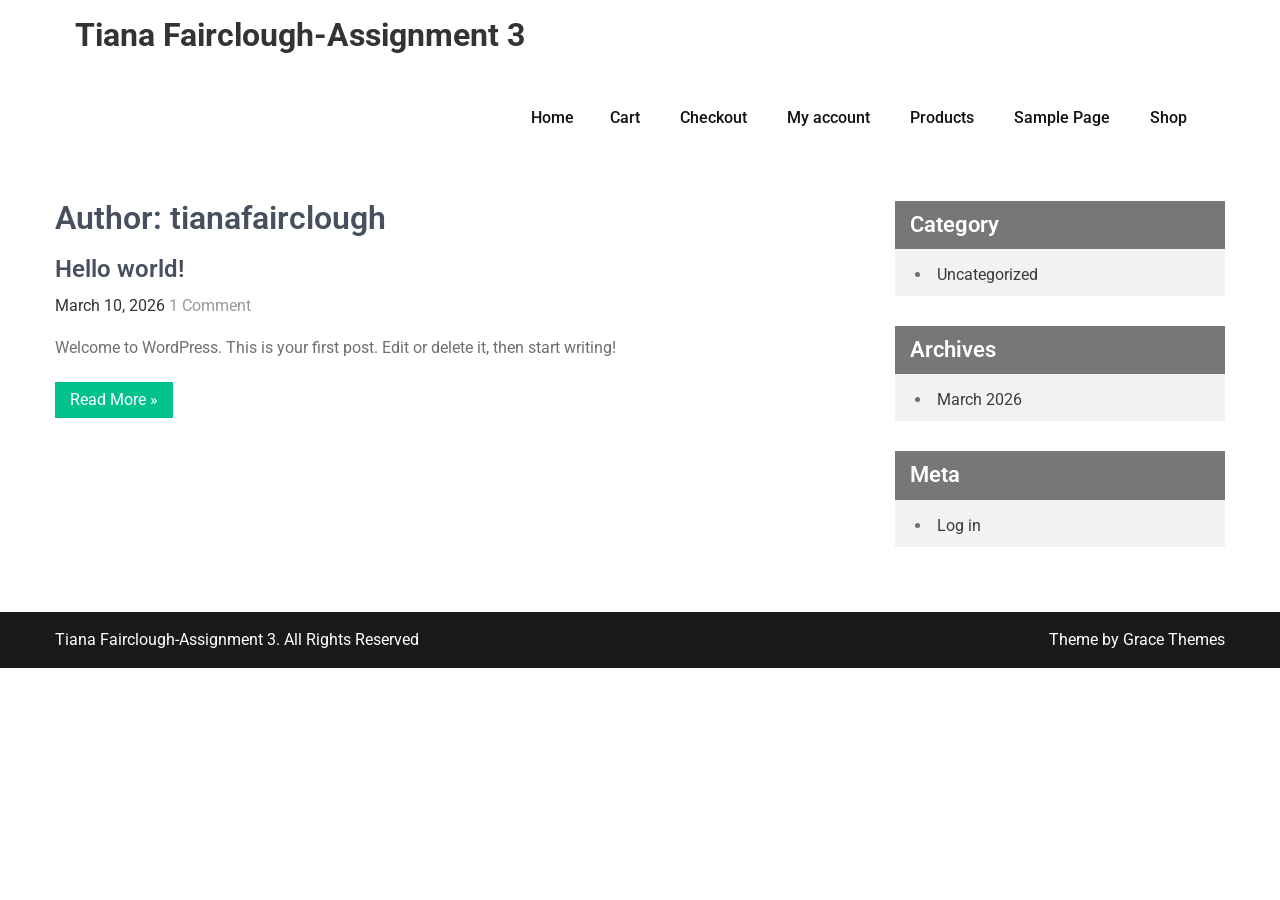
<file: author/tianafairclough/index.html>
<!DOCTYPE html>
<html lang="en-US">
<head>
<meta charset="UTF-8">
<meta name="viewport" content="width=device-width, initial-scale=1">
<link rel="profile" href="https://gmpg.org/xfn/11">
<title>tianafairclough &#8211; Tiana Fairclough-Assignment 3</title>
<meta name='robots' content='max-image-preview:large' />
<link rel='dns-prefetch' href='//localhost' />
<link rel='dns-prefetch' href='//fonts.googleapis.com' />
<link rel="alternate" type="application/rss+xml" title="Tiana Fairclough-Assignment 3 &raquo; Feed" href="/feed/" />
<link rel="alternate" type="application/rss+xml" title="Tiana Fairclough-Assignment 3 &raquo; Comments Feed" href="/comments/feed/" />
<link rel="alternate" type="application/rss+xml" title="Tiana Fairclough-Assignment 3 &raquo; Posts by tianafairclough Feed" href="/author/tianafairclough/feed/" />
<script async src="https://www.googletagmanager.com/gtag/js?id=G-Q0L1D9JCSJ"></script>
<script>
var tinyGtagJsOptions = {"ga4":"G-Q0L1D9JCSJ"};
window.dataLayer || (dataLayer = []);
function gtag(){dataLayer.push(arguments);}
gtag('js', new Date());
gtag('config', "G-Q0L1D9JCSJ");
</script>
<style id='wp-img-auto-sizes-contain-inline-css' type='text/css'>
img:is([sizes=auto i],[sizes^="auto," i]){contain-intrinsic-size:3000px 1500px}
/*# sourceURL=wp-img-auto-sizes-contain-inline-css */
</style>
<style id='wp-emoji-styles-inline-css' type='text/css'>

	img.wp-smiley, img.emoji {
		display: inline !important;
		border: none !important;
		box-shadow: none !important;
		height: 1em !important;
		width: 1em !important;
		margin: 0 0.07em !important;
		vertical-align: -0.1em !important;
		background: none !important;
		padding: 0 !important;
	}
/*# sourceURL=wp-emoji-styles-inline-css */
</style>
<style id='wp-block-library-inline-css' type='text/css'>
:root{--wp-block-synced-color:#7a00df;--wp-block-synced-color--rgb:122,0,223;--wp-bound-block-color:var(--wp-block-synced-color);--wp-editor-canvas-background:#ddd;--wp-admin-theme-color:#007cba;--wp-admin-theme-color--rgb:0,124,186;--wp-admin-theme-color-darker-10:#006ba1;--wp-admin-theme-color-darker-10--rgb:0,107,160.5;--wp-admin-theme-color-darker-20:#005a87;--wp-admin-theme-color-darker-20--rgb:0,90,135;--wp-admin-border-width-focus:2px}@media (min-resolution:192dpi){:root{--wp-admin-border-width-focus:1.5px}}.wp-element-button{cursor:pointer}:root .has-very-light-gray-background-color{background-color:#eee}:root .has-very-dark-gray-background-color{background-color:#313131}:root .has-very-light-gray-color{color:#eee}:root .has-very-dark-gray-color{color:#313131}:root .has-vivid-green-cyan-to-vivid-cyan-blue-gradient-background{background:linear-gradient(135deg,#00d084,#0693e3)}:root .has-purple-crush-gradient-background{background:linear-gradient(135deg,#34e2e4,#4721fb 50%,#ab1dfe)}:root .has-hazy-dawn-gradient-background{background:linear-gradient(135deg,#faaca8,#dad0ec)}:root .has-subdued-olive-gradient-background{background:linear-gradient(135deg,#fafae1,#67a671)}:root .has-atomic-cream-gradient-background{background:linear-gradient(135deg,#fdd79a,#004a59)}:root .has-nightshade-gradient-background{background:linear-gradient(135deg,#330968,#31cdcf)}:root .has-midnight-gradient-background{background:linear-gradient(135deg,#020381,#2874fc)}:root{--wp--preset--font-size--normal:16px;--wp--preset--font-size--huge:42px}.has-regular-font-size{font-size:1em}.has-larger-font-size{font-size:2.625em}.has-normal-font-size{font-size:var(--wp--preset--font-size--normal)}.has-huge-font-size{font-size:var(--wp--preset--font-size--huge)}.has-text-align-center{text-align:center}.has-text-align-left{text-align:left}.has-text-align-right{text-align:right}.has-fit-text{white-space:nowrap!important}#end-resizable-editor-section{display:none}.aligncenter{clear:both}.items-justified-left{justify-content:flex-start}.items-justified-center{justify-content:center}.items-justified-right{justify-content:flex-end}.items-justified-space-between{justify-content:space-between}.screen-reader-text{border:0;clip-path:inset(50%);height:1px;margin:-1px;overflow:hidden;padding:0;position:absolute;width:1px;word-wrap:normal!important}.screen-reader-text:focus{background-color:#ddd;clip-path:none;color:#444;display:block;font-size:1em;height:auto;left:5px;line-height:normal;padding:15px 23px 14px;text-decoration:none;top:5px;width:auto;z-index:100000}html :where(.has-border-color){border-style:solid}html :where([style*=border-top-color]){border-top-style:solid}html :where([style*=border-right-color]){border-right-style:solid}html :where([style*=border-bottom-color]){border-bottom-style:solid}html :where([style*=border-left-color]){border-left-style:solid}html :where([style*=border-width]){border-style:solid}html :where([style*=border-top-width]){border-top-style:solid}html :where([style*=border-right-width]){border-right-style:solid}html :where([style*=border-bottom-width]){border-bottom-style:solid}html :where([style*=border-left-width]){border-left-style:solid}html :where(img[class*=wp-image-]){height:auto;max-width:100%}:where(figure){margin:0 0 1em}html :where(.is-position-sticky){--wp-admin--admin-bar--position-offset:var(--wp-admin--admin-bar--height,0px)}@media screen and (max-width:600px){html :where(.is-position-sticky){--wp-admin--admin-bar--position-offset:0px}}

/*# sourceURL=wp-block-library-inline-css */
</style>
<style id='wp-block-paragraph-inline-css' type='text/css'>
.is-small-text{font-size:.875em}.is-regular-text{font-size:1em}.is-large-text{font-size:2.25em}.is-larger-text{font-size:3em}.has-drop-cap:not(:focus):first-letter{float:left;font-size:8.4em;font-style:normal;font-weight:100;line-height:.68;margin:.05em .1em 0 0;text-transform:uppercase}body.rtl .has-drop-cap:not(:focus):first-letter{float:none;margin-left:.1em}p.has-drop-cap.has-background{overflow:hidden}:root :where(p.has-background){padding:1.25em 2.375em}:where(p.has-text-color:not(.has-link-color)) a{color:inherit}p.has-text-align-left[style*="writing-mode:vertical-lr"],p.has-text-align-right[style*="writing-mode:vertical-rl"]{rotate:180deg}
/*# sourceURL=/wp-includes/blocks/paragraph/style.min.css */
</style>

<style id='classic-theme-styles-inline-css' type='text/css'>
/*! This file is auto-generated */
.wp-block-button__link{color:#fff;background-color:#32373c;border-radius:9999px;box-shadow:none;text-decoration:none;padding:calc(.667em + 2px) calc(1.333em + 2px);font-size:1.125em}.wp-block-file__button{background:#32373c;color:#fff;text-decoration:none}
/*# sourceURL=/wp-includes/css/classic-themes.min.css */
</style>
<link rel='stylesheet' id='dashicons-css' href='/wp-includes/css/dashicons.min.css?ver=6.9.1' type='text/css' media='all' />
<link rel='stylesheet' id='al_product_styles-css' href='/wp-content/plugins/ecommerce-product-catalog/css/al_product.min.css?timestamp=1773113608&#038;ver=6.9.1' type='text/css' media='all' />
<link rel='stylesheet' id='ic_blocks-css' href='/wp-content/plugins/ecommerce-product-catalog/includes/blocks/ic-blocks.min.css?timestamp=1773113608&#038;ver=6.9.1' type='text/css' media='all' />
<style id='global-styles-inline-css' type='text/css'>
:root{--wp--preset--aspect-ratio--square: 1;--wp--preset--aspect-ratio--4-3: 4/3;--wp--preset--aspect-ratio--3-4: 3/4;--wp--preset--aspect-ratio--3-2: 3/2;--wp--preset--aspect-ratio--2-3: 2/3;--wp--preset--aspect-ratio--16-9: 16/9;--wp--preset--aspect-ratio--9-16: 9/16;--wp--preset--color--black: #000000;--wp--preset--color--cyan-bluish-gray: #abb8c3;--wp--preset--color--white: #ffffff;--wp--preset--color--pale-pink: #f78da7;--wp--preset--color--vivid-red: #cf2e2e;--wp--preset--color--luminous-vivid-orange: #ff6900;--wp--preset--color--luminous-vivid-amber: #fcb900;--wp--preset--color--light-green-cyan: #7bdcb5;--wp--preset--color--vivid-green-cyan: #00d084;--wp--preset--color--pale-cyan-blue: #8ed1fc;--wp--preset--color--vivid-cyan-blue: #0693e3;--wp--preset--color--vivid-purple: #9b51e0;--wp--preset--gradient--vivid-cyan-blue-to-vivid-purple: linear-gradient(135deg,rgb(6,147,227) 0%,rgb(155,81,224) 100%);--wp--preset--gradient--light-green-cyan-to-vivid-green-cyan: linear-gradient(135deg,rgb(122,220,180) 0%,rgb(0,208,130) 100%);--wp--preset--gradient--luminous-vivid-amber-to-luminous-vivid-orange: linear-gradient(135deg,rgb(252,185,0) 0%,rgb(255,105,0) 100%);--wp--preset--gradient--luminous-vivid-orange-to-vivid-red: linear-gradient(135deg,rgb(255,105,0) 0%,rgb(207,46,46) 100%);--wp--preset--gradient--very-light-gray-to-cyan-bluish-gray: linear-gradient(135deg,rgb(238,238,238) 0%,rgb(169,184,195) 100%);--wp--preset--gradient--cool-to-warm-spectrum: linear-gradient(135deg,rgb(74,234,220) 0%,rgb(151,120,209) 20%,rgb(207,42,186) 40%,rgb(238,44,130) 60%,rgb(251,105,98) 80%,rgb(254,248,76) 100%);--wp--preset--gradient--blush-light-purple: linear-gradient(135deg,rgb(255,206,236) 0%,rgb(152,150,240) 100%);--wp--preset--gradient--blush-bordeaux: linear-gradient(135deg,rgb(254,205,165) 0%,rgb(254,45,45) 50%,rgb(107,0,62) 100%);--wp--preset--gradient--luminous-dusk: linear-gradient(135deg,rgb(255,203,112) 0%,rgb(199,81,192) 50%,rgb(65,88,208) 100%);--wp--preset--gradient--pale-ocean: linear-gradient(135deg,rgb(255,245,203) 0%,rgb(182,227,212) 50%,rgb(51,167,181) 100%);--wp--preset--gradient--electric-grass: linear-gradient(135deg,rgb(202,248,128) 0%,rgb(113,206,126) 100%);--wp--preset--gradient--midnight: linear-gradient(135deg,rgb(2,3,129) 0%,rgb(40,116,252) 100%);--wp--preset--font-size--small: 13px;--wp--preset--font-size--medium: 20px;--wp--preset--font-size--large: 36px;--wp--preset--font-size--x-large: 42px;--wp--preset--spacing--20: 0.44rem;--wp--preset--spacing--30: 0.67rem;--wp--preset--spacing--40: 1rem;--wp--preset--spacing--50: 1.5rem;--wp--preset--spacing--60: 2.25rem;--wp--preset--spacing--70: 3.38rem;--wp--preset--spacing--80: 5.06rem;--wp--preset--shadow--natural: 6px 6px 9px rgba(0, 0, 0, 0.2);--wp--preset--shadow--deep: 12px 12px 50px rgba(0, 0, 0, 0.4);--wp--preset--shadow--sharp: 6px 6px 0px rgba(0, 0, 0, 0.2);--wp--preset--shadow--outlined: 6px 6px 0px -3px rgb(255, 255, 255), 6px 6px rgb(0, 0, 0);--wp--preset--shadow--crisp: 6px 6px 0px rgb(0, 0, 0);}:where(.is-layout-flex){gap: 0.5em;}:where(.is-layout-grid){gap: 0.5em;}body .is-layout-flex{display: flex;}.is-layout-flex{flex-wrap: wrap;align-items: center;}.is-layout-flex > :is(*, div){margin: 0;}body .is-layout-grid{display: grid;}.is-layout-grid > :is(*, div){margin: 0;}:where(.wp-block-columns.is-layout-flex){gap: 2em;}:where(.wp-block-columns.is-layout-grid){gap: 2em;}:where(.wp-block-post-template.is-layout-flex){gap: 1.25em;}:where(.wp-block-post-template.is-layout-grid){gap: 1.25em;}.has-black-color{color: var(--wp--preset--color--black) !important;}.has-cyan-bluish-gray-color{color: var(--wp--preset--color--cyan-bluish-gray) !important;}.has-white-color{color: var(--wp--preset--color--white) !important;}.has-pale-pink-color{color: var(--wp--preset--color--pale-pink) !important;}.has-vivid-red-color{color: var(--wp--preset--color--vivid-red) !important;}.has-luminous-vivid-orange-color{color: var(--wp--preset--color--luminous-vivid-orange) !important;}.has-luminous-vivid-amber-color{color: var(--wp--preset--color--luminous-vivid-amber) !important;}.has-light-green-cyan-color{color: var(--wp--preset--color--light-green-cyan) !important;}.has-vivid-green-cyan-color{color: var(--wp--preset--color--vivid-green-cyan) !important;}.has-pale-cyan-blue-color{color: var(--wp--preset--color--pale-cyan-blue) !important;}.has-vivid-cyan-blue-color{color: var(--wp--preset--color--vivid-cyan-blue) !important;}.has-vivid-purple-color{color: var(--wp--preset--color--vivid-purple) !important;}.has-black-background-color{background-color: var(--wp--preset--color--black) !important;}.has-cyan-bluish-gray-background-color{background-color: var(--wp--preset--color--cyan-bluish-gray) !important;}.has-white-background-color{background-color: var(--wp--preset--color--white) !important;}.has-pale-pink-background-color{background-color: var(--wp--preset--color--pale-pink) !important;}.has-vivid-red-background-color{background-color: var(--wp--preset--color--vivid-red) !important;}.has-luminous-vivid-orange-background-color{background-color: var(--wp--preset--color--luminous-vivid-orange) !important;}.has-luminous-vivid-amber-background-color{background-color: var(--wp--preset--color--luminous-vivid-amber) !important;}.has-light-green-cyan-background-color{background-color: var(--wp--preset--color--light-green-cyan) !important;}.has-vivid-green-cyan-background-color{background-color: var(--wp--preset--color--vivid-green-cyan) !important;}.has-pale-cyan-blue-background-color{background-color: var(--wp--preset--color--pale-cyan-blue) !important;}.has-vivid-cyan-blue-background-color{background-color: var(--wp--preset--color--vivid-cyan-blue) !important;}.has-vivid-purple-background-color{background-color: var(--wp--preset--color--vivid-purple) !important;}.has-black-border-color{border-color: var(--wp--preset--color--black) !important;}.has-cyan-bluish-gray-border-color{border-color: var(--wp--preset--color--cyan-bluish-gray) !important;}.has-white-border-color{border-color: var(--wp--preset--color--white) !important;}.has-pale-pink-border-color{border-color: var(--wp--preset--color--pale-pink) !important;}.has-vivid-red-border-color{border-color: var(--wp--preset--color--vivid-red) !important;}.has-luminous-vivid-orange-border-color{border-color: var(--wp--preset--color--luminous-vivid-orange) !important;}.has-luminous-vivid-amber-border-color{border-color: var(--wp--preset--color--luminous-vivid-amber) !important;}.has-light-green-cyan-border-color{border-color: var(--wp--preset--color--light-green-cyan) !important;}.has-vivid-green-cyan-border-color{border-color: var(--wp--preset--color--vivid-green-cyan) !important;}.has-pale-cyan-blue-border-color{border-color: var(--wp--preset--color--pale-cyan-blue) !important;}.has-vivid-cyan-blue-border-color{border-color: var(--wp--preset--color--vivid-cyan-blue) !important;}.has-vivid-purple-border-color{border-color: var(--wp--preset--color--vivid-purple) !important;}.has-vivid-cyan-blue-to-vivid-purple-gradient-background{background: var(--wp--preset--gradient--vivid-cyan-blue-to-vivid-purple) !important;}.has-light-green-cyan-to-vivid-green-cyan-gradient-background{background: var(--wp--preset--gradient--light-green-cyan-to-vivid-green-cyan) !important;}.has-luminous-vivid-amber-to-luminous-vivid-orange-gradient-background{background: var(--wp--preset--gradient--luminous-vivid-amber-to-luminous-vivid-orange) !important;}.has-luminous-vivid-orange-to-vivid-red-gradient-background{background: var(--wp--preset--gradient--luminous-vivid-orange-to-vivid-red) !important;}.has-very-light-gray-to-cyan-bluish-gray-gradient-background{background: var(--wp--preset--gradient--very-light-gray-to-cyan-bluish-gray) !important;}.has-cool-to-warm-spectrum-gradient-background{background: var(--wp--preset--gradient--cool-to-warm-spectrum) !important;}.has-blush-light-purple-gradient-background{background: var(--wp--preset--gradient--blush-light-purple) !important;}.has-blush-bordeaux-gradient-background{background: var(--wp--preset--gradient--blush-bordeaux) !important;}.has-luminous-dusk-gradient-background{background: var(--wp--preset--gradient--luminous-dusk) !important;}.has-pale-ocean-gradient-background{background: var(--wp--preset--gradient--pale-ocean) !important;}.has-electric-grass-gradient-background{background: var(--wp--preset--gradient--electric-grass) !important;}.has-midnight-gradient-background{background: var(--wp--preset--gradient--midnight) !important;}.has-small-font-size{font-size: var(--wp--preset--font-size--small) !important;}.has-medium-font-size{font-size: var(--wp--preset--font-size--medium) !important;}.has-large-font-size{font-size: var(--wp--preset--font-size--large) !important;}.has-x-large-font-size{font-size: var(--wp--preset--font-size--x-large) !important;}
/*# sourceURL=global-styles-inline-css */
</style>

<link rel='stylesheet' id='economics-font-css' href='//fonts.googleapis.com/css?family=Roboto%3A300%2C400%2C600%2C700%2C800%2C900&#038;ver=6.9.1' type='text/css' media='all' />
<link rel='stylesheet' id='economics-basic-style-css' href='/wp-content/themes/economics/style.css?ver=6.9.1' type='text/css' media='all' />
<link rel='stylesheet' id='nivo-slider-css' href='/wp-content/themes/economics/css/nivo-slider.css?ver=6.9.1' type='text/css' media='all' />
<link rel='stylesheet' id='economics-responsive-css' href='/wp-content/themes/economics/css/responsive.css?ver=6.9.1' type='text/css' media='all' />
<link rel='stylesheet' id='custom-style-css' href='/wp-content/themes/economics/css/custom_script.css?ver=6.9.1' type='text/css' media='all' />
<style id='custom-style-inline-css' type='text/css'>

                .a, .recent_articles h2 a:hover,
				#sidebar ul li a:hover,									
				.recent_articles h3 a:hover,
				.cols-4 ul li a:hover, .cols-4 ul li.current_page_item a,
				.recent-post h6:hover,					
				.page-four-column:hover h3,
				.footer-icons a:hover,	
				.column-4:hover h5 a,				
				.postmeta a:hover, .design-by a, 				
				.header-menu ul li a:hover, 
				.header-menu ul li.current_page_item a, 
				.header-menu ul li.current-menu-ancestor a.parent{
					color: ;
                }
				.pagination ul li .current, .pagination ul li a:hover, 
				#commentform input#submit:hover,					
				.nivo-controlNav a.active,
				.learnmore,					
				.appbutton:hover,					
				#sidebar .search-form input.search-submit,				
				.wpcf7 input[type='submit'],
				#featureswrap,
				.column-4:hover .learnmore,
				nav.pagination .page-numbers.current,
				.slide_info .slide_more:hover {
					background-color: ;
                }
/*# sourceURL=custom-style-inline-css */
</style>
<script type="text/javascript" src="/wp-includes/js/jquery/jquery.min.js?ver=3.7.1" id="jquery-core-js"></script>
<script type="text/javascript" src="/wp-includes/js/jquery/jquery-migrate.min.js?ver=3.4.1" id="jquery-migrate-js"></script>
<script type="text/javascript" src="/wp-content/themes/economics/js/jquery.nivo.slider.js?ver=6.9.1" id="jquery-nivo-slider-js"></script>
<script type="text/javascript" src="/wp-content/themes/economics/js/editable.js?ver=6.9.1" id="economics-editable-js"></script>
<link rel="https://api.w.org/" href="/wp-json/" /><link rel="alternate" title="JSON" type="application/json" href="/wp-json/wp/v2/users/1" /><link rel="EditURI" type="application/rsd+xml" title="RSD" href="/xmlrpc.php?rsd" />
<meta name="generator" content="WordPress 6.9.1" />
	<style type="text/css">
			.header {
			background: url() no-repeat;
			background-position: center top;
		}
		
	</style>
    </head>
<body class="archive author author-tianafairclough author-1 wp-embed-responsive wp-theme-economics">
<div id="site-holder" >


<div class="container">
     <div class="site-header siteinner">      
          <div class="logo">
				                 <h1><a href="/" rel="home">Tiana Fairclough-Assignment 3</a></h1>
                          </div><!-- logo -->
          <div class="head-rightpart">
               <div class="toggle">
                 <a class="toggleMenu" href="#">Menu</a>
               </div><!-- toggle --> 
               <div class="header-menu">                   
                <div class="menu"><ul>
<li ><a href="/">Home</a></li><li class="page_item page-item-23"><a href="/cart/">Cart</a></li>
<li class="page_item page-item-24"><a href="/checkout/">Checkout</a></li>
<li class="page_item page-item-25"><a href="/my-account/">My account</a></li>
<li class="page_item page-item-6"><a href="/products/">Products</a></li>
<li class="page_item page-item-2"><a href="/sample-page/">Sample Page</a></li>
<li class="page_item page-item-22"><a href="/shop/">Shop</a></li>
</ul></div>
   
               </div><!--.header-menu -->             
            </div><!-- .head-rightpart -->            
         <div class="clear"></div>       
     </div><!--.site-header -->           
</div><!-- container -->   


       
        

<div class="container">
     <div class="pagelayout_area">
        <section class="site-maincontentarea">
			                <header class="page-header">
                     <h1 class="entry-title">Author: <span>tianafairclough</span></h1> 
                </header><!-- .page-header -->
				<div class="site-bloglist">
					                                             <div class="recent_articles">
    <article id="post-1" class="post-1 post type-post status-publish format-standard hentry category-uncategorized">
        
          
        
        <header class="entry-header">           
            <h3><a href="/hello-world/" rel="bookmark">Hello world!</a></h3>
                            <div class="postmeta">
                    <div class="post-date">March 10, 2026</div><!-- post-date -->
                    <div class="post-comment"> <a href="/hello-world/#comments">1 Comment</a></div>                                  
                </div><!-- postmeta -->
                    </header><!-- .entry-header -->
          
                <div class="entry-summary">
           	<p>Welcome to WordPress. This is your first post. Edit or delete it, then start writing!</p>
            <a class="learnmore" href="/hello-world/">Read More &raquo;</a>
        </div><!-- .entry-summary -->
                <div class="clear"></div>
    </article><!-- #post-## -->
</div><!-- site-bloglist-repeat -->                                       
                </div>
                                    </section>
       <div id="sidebar">    
            <aside id="categories" class="widget"> 
        <h3 class="widget-title">Category</h3>          
            <ul>
                	<li class="cat-item cat-item-1"><a href="/category/uncategorized/">Uncategorized</a>
</li>
            </ul>
        </aside>        
       
        <aside id="archives" class="widget"> 
        <h3 class="widget-title">Archives</h3>          
            <ul>
                	<li><a href='/2026/03/'>March 2026</a></li>
            </ul>
        </aside>        
         
         <aside id="meta" class="widget"> 
         <h3 class="widget-title">Meta</h3>          
            <ul>
                                <li><a href="/wp-login.php">Log in</a></li>
                            </ul>
        </aside>
    	
</div><!-- sidebar -->       
        <div class="clear"></div>
    </div><!-- site-aligner -->
</div><!-- container -->
	

<div class="footer-copyright">
        	<div class="container">
            	<div class="copyright-txt">
					Tiana Fairclough-Assignment 3. All Rights Reserved           
                </div>
                <div class="design-by">				
                  Theme by Grace Themes                </div>
                 <div class="clear"></div>
            </div>           
        </div>        
</div><!--#end site-holder-->

<script type="speculationrules">
{"prefetch":[{"source":"document","where":{"and":[{"href_matches":"/*"},{"not":{"href_matches":["/wp-*.php","/wp-admin/*","/wp-content/uploads/*","/wp-content/*","/wp-content/plugins/*","/wp-content/themes/economics/*","/*\\?(.+)"]}},{"not":{"selector_matches":"a[rel~=\"nofollow\"]"}},{"not":{"selector_matches":".no-prefetch, .no-prefetch a"}}]},"eagerness":"conservative"}]}
</script>
    <style>
        body.ic-disabled-body:before {
            background-image: url("/wp-includes/js/thickbox/loadingAnimation.gif");
        }
    </style>
    <script id="wp-emoji-settings" type="application/json">
{"baseUrl":"https://s.w.org/images/core/emoji/17.0.2/72x72/","ext":".png","svgUrl":"https://s.w.org/images/core/emoji/17.0.2/svg/","svgExt":".svg","source":{"concatemoji":"/wp-includes/js/wp-emoji-release.min.js?ver=6.9.1"}}
</script>
<script type="module">
/* <![CDATA[ */
/*! This file is auto-generated */
const a=JSON.parse(document.getElementById("wp-emoji-settings").textContent),o=(window._wpemojiSettings=a,"wpEmojiSettingsSupports"),s=["flag","emoji"];function i(e){try{var t={supportTests:e,timestamp:(new Date).valueOf()};sessionStorage.setItem(o,JSON.stringify(t))}catch(e){}}function c(e,t,n){e.clearRect(0,0,e.canvas.width,e.canvas.height),e.fillText(t,0,0);t=new Uint32Array(e.getImageData(0,0,e.canvas.width,e.canvas.height).data);e.clearRect(0,0,e.canvas.width,e.canvas.height),e.fillText(n,0,0);const a=new Uint32Array(e.getImageData(0,0,e.canvas.width,e.canvas.height).data);return t.every((e,t)=>e===a[t])}function p(e,t){e.clearRect(0,0,e.canvas.width,e.canvas.height),e.fillText(t,0,0);var n=e.getImageData(16,16,1,1);for(let e=0;e<n.data.length;e++)if(0!==n.data[e])return!1;return!0}function u(e,t,n,a){switch(t){case"flag":return n(e,"\ud83c\udff3\ufe0f\u200d\u26a7\ufe0f","\ud83c\udff3\ufe0f\u200b\u26a7\ufe0f")?!1:!n(e,"\ud83c\udde8\ud83c\uddf6","\ud83c\udde8\u200b\ud83c\uddf6")&&!n(e,"\ud83c\udff4\udb40\udc67\udb40\udc62\udb40\udc65\udb40\udc6e\udb40\udc67\udb40\udc7f","\ud83c\udff4\u200b\udb40\udc67\u200b\udb40\udc62\u200b\udb40\udc65\u200b\udb40\udc6e\u200b\udb40\udc67\u200b\udb40\udc7f");case"emoji":return!a(e,"\ud83e\u1fac8")}return!1}function f(e,t,n,a){let r;const o=(r="undefined"!=typeof WorkerGlobalScope&&self instanceof WorkerGlobalScope?new OffscreenCanvas(300,150):document.createElement("canvas")).getContext("2d",{willReadFrequently:!0}),s=(o.textBaseline="top",o.font="600 32px Arial",{});return e.forEach(e=>{s[e]=t(o,e,n,a)}),s}function r(e){var t=document.createElement("script");t.src=e,t.defer=!0,document.head.appendChild(t)}a.supports={everything:!0,everythingExceptFlag:!0},new Promise(t=>{let n=function(){try{var e=JSON.parse(sessionStorage.getItem(o));if("object"==typeof e&&"number"==typeof e.timestamp&&(new Date).valueOf()<e.timestamp+604800&&"object"==typeof e.supportTests)return e.supportTests}catch(e){}return null}();if(!n){if("undefined"!=typeof Worker&&"undefined"!=typeof OffscreenCanvas&&"undefined"!=typeof URL&&URL.createObjectURL&&"undefined"!=typeof Blob)try{var e="postMessage("+f.toString()+"("+[JSON.stringify(s),u.toString(),c.toString(),p.toString()].join(",")+"));",a=new Blob([e],{type:"text/javascript"});const r=new Worker(URL.createObjectURL(a),{name:"wpTestEmojiSupports"});return void(r.onmessage=e=>{i(n=e.data),r.terminate(),t(n)})}catch(e){}i(n=f(s,u,c,p))}t(n)}).then(e=>{for(const n in e)a.supports[n]=e[n],a.supports.everything=a.supports.everything&&a.supports[n],"flag"!==n&&(a.supports.everythingExceptFlag=a.supports.everythingExceptFlag&&a.supports[n]);var t;a.supports.everythingExceptFlag=a.supports.everythingExceptFlag&&!a.supports.flag,a.supports.everything||((t=a.source||{}).concatemoji?r(t.concatemoji):t.wpemoji&&t.twemoji&&(r(t.twemoji),r(t.wpemoji)))});
//# sourceURL=/wp-includes/js/wp-emoji-loader.min.js
/* ]]> */
</script>
</body>
</html>
</file>
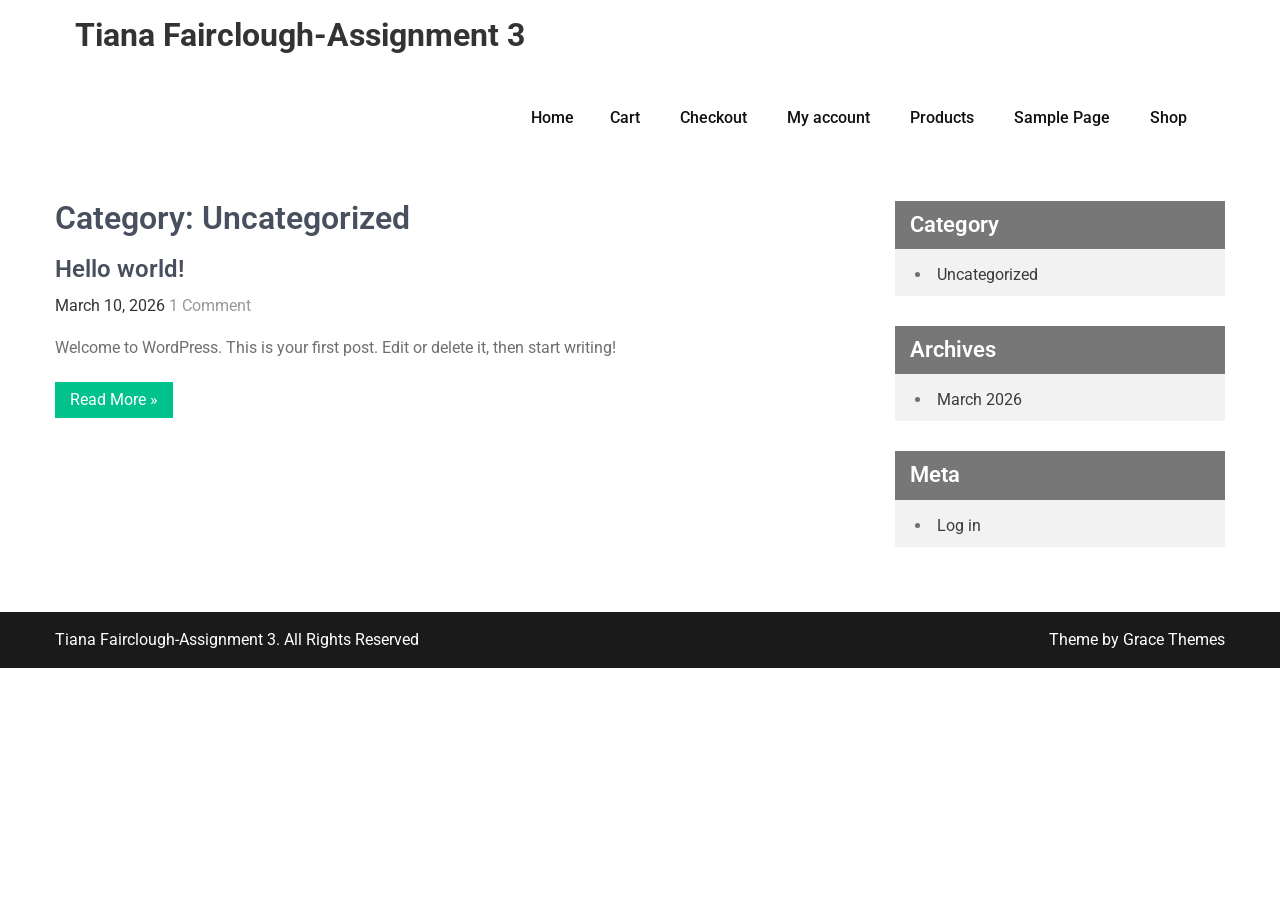
<file: category/uncategorized/index.html>
<!DOCTYPE html>
<html lang="en-US">
<head>
<meta charset="UTF-8">
<meta name="viewport" content="width=device-width, initial-scale=1">
<link rel="profile" href="https://gmpg.org/xfn/11">
<title>Uncategorized &#8211; Tiana Fairclough-Assignment 3</title>
<meta name='robots' content='max-image-preview:large' />
<link rel='dns-prefetch' href='//localhost' />
<link rel='dns-prefetch' href='//fonts.googleapis.com' />
<link rel="alternate" type="application/rss+xml" title="Tiana Fairclough-Assignment 3 &raquo; Feed" href="/feed/" />
<link rel="alternate" type="application/rss+xml" title="Tiana Fairclough-Assignment 3 &raquo; Comments Feed" href="/comments/feed/" />
<link rel="alternate" type="application/rss+xml" title="Tiana Fairclough-Assignment 3 &raquo; Uncategorized Category Feed" href="/category/uncategorized/feed/" />
<script async src="https://www.googletagmanager.com/gtag/js?id=G-Q0L1D9JCSJ"></script>
<script>
var tinyGtagJsOptions = {"ga4":"G-Q0L1D9JCSJ"};
window.dataLayer || (dataLayer = []);
function gtag(){dataLayer.push(arguments);}
gtag('js', new Date());
gtag('config', "G-Q0L1D9JCSJ");
</script>
<style id='wp-img-auto-sizes-contain-inline-css' type='text/css'>
img:is([sizes=auto i],[sizes^="auto," i]){contain-intrinsic-size:3000px 1500px}
/*# sourceURL=wp-img-auto-sizes-contain-inline-css */
</style>
<style id='wp-emoji-styles-inline-css' type='text/css'>

	img.wp-smiley, img.emoji {
		display: inline !important;
		border: none !important;
		box-shadow: none !important;
		height: 1em !important;
		width: 1em !important;
		margin: 0 0.07em !important;
		vertical-align: -0.1em !important;
		background: none !important;
		padding: 0 !important;
	}
/*# sourceURL=wp-emoji-styles-inline-css */
</style>
<style id='wp-block-library-inline-css' type='text/css'>
:root{--wp-block-synced-color:#7a00df;--wp-block-synced-color--rgb:122,0,223;--wp-bound-block-color:var(--wp-block-synced-color);--wp-editor-canvas-background:#ddd;--wp-admin-theme-color:#007cba;--wp-admin-theme-color--rgb:0,124,186;--wp-admin-theme-color-darker-10:#006ba1;--wp-admin-theme-color-darker-10--rgb:0,107,160.5;--wp-admin-theme-color-darker-20:#005a87;--wp-admin-theme-color-darker-20--rgb:0,90,135;--wp-admin-border-width-focus:2px}@media (min-resolution:192dpi){:root{--wp-admin-border-width-focus:1.5px}}.wp-element-button{cursor:pointer}:root .has-very-light-gray-background-color{background-color:#eee}:root .has-very-dark-gray-background-color{background-color:#313131}:root .has-very-light-gray-color{color:#eee}:root .has-very-dark-gray-color{color:#313131}:root .has-vivid-green-cyan-to-vivid-cyan-blue-gradient-background{background:linear-gradient(135deg,#00d084,#0693e3)}:root .has-purple-crush-gradient-background{background:linear-gradient(135deg,#34e2e4,#4721fb 50%,#ab1dfe)}:root .has-hazy-dawn-gradient-background{background:linear-gradient(135deg,#faaca8,#dad0ec)}:root .has-subdued-olive-gradient-background{background:linear-gradient(135deg,#fafae1,#67a671)}:root .has-atomic-cream-gradient-background{background:linear-gradient(135deg,#fdd79a,#004a59)}:root .has-nightshade-gradient-background{background:linear-gradient(135deg,#330968,#31cdcf)}:root .has-midnight-gradient-background{background:linear-gradient(135deg,#020381,#2874fc)}:root{--wp--preset--font-size--normal:16px;--wp--preset--font-size--huge:42px}.has-regular-font-size{font-size:1em}.has-larger-font-size{font-size:2.625em}.has-normal-font-size{font-size:var(--wp--preset--font-size--normal)}.has-huge-font-size{font-size:var(--wp--preset--font-size--huge)}.has-text-align-center{text-align:center}.has-text-align-left{text-align:left}.has-text-align-right{text-align:right}.has-fit-text{white-space:nowrap!important}#end-resizable-editor-section{display:none}.aligncenter{clear:both}.items-justified-left{justify-content:flex-start}.items-justified-center{justify-content:center}.items-justified-right{justify-content:flex-end}.items-justified-space-between{justify-content:space-between}.screen-reader-text{border:0;clip-path:inset(50%);height:1px;margin:-1px;overflow:hidden;padding:0;position:absolute;width:1px;word-wrap:normal!important}.screen-reader-text:focus{background-color:#ddd;clip-path:none;color:#444;display:block;font-size:1em;height:auto;left:5px;line-height:normal;padding:15px 23px 14px;text-decoration:none;top:5px;width:auto;z-index:100000}html :where(.has-border-color){border-style:solid}html :where([style*=border-top-color]){border-top-style:solid}html :where([style*=border-right-color]){border-right-style:solid}html :where([style*=border-bottom-color]){border-bottom-style:solid}html :where([style*=border-left-color]){border-left-style:solid}html :where([style*=border-width]){border-style:solid}html :where([style*=border-top-width]){border-top-style:solid}html :where([style*=border-right-width]){border-right-style:solid}html :where([style*=border-bottom-width]){border-bottom-style:solid}html :where([style*=border-left-width]){border-left-style:solid}html :where(img[class*=wp-image-]){height:auto;max-width:100%}:where(figure){margin:0 0 1em}html :where(.is-position-sticky){--wp-admin--admin-bar--position-offset:var(--wp-admin--admin-bar--height,0px)}@media screen and (max-width:600px){html :where(.is-position-sticky){--wp-admin--admin-bar--position-offset:0px}}

/*# sourceURL=wp-block-library-inline-css */
</style>
<style id='wp-block-paragraph-inline-css' type='text/css'>
.is-small-text{font-size:.875em}.is-regular-text{font-size:1em}.is-large-text{font-size:2.25em}.is-larger-text{font-size:3em}.has-drop-cap:not(:focus):first-letter{float:left;font-size:8.4em;font-style:normal;font-weight:100;line-height:.68;margin:.05em .1em 0 0;text-transform:uppercase}body.rtl .has-drop-cap:not(:focus):first-letter{float:none;margin-left:.1em}p.has-drop-cap.has-background{overflow:hidden}:root :where(p.has-background){padding:1.25em 2.375em}:where(p.has-text-color:not(.has-link-color)) a{color:inherit}p.has-text-align-left[style*="writing-mode:vertical-lr"],p.has-text-align-right[style*="writing-mode:vertical-rl"]{rotate:180deg}
/*# sourceURL=/wp-includes/blocks/paragraph/style.min.css */
</style>

<style id='classic-theme-styles-inline-css' type='text/css'>
/*! This file is auto-generated */
.wp-block-button__link{color:#fff;background-color:#32373c;border-radius:9999px;box-shadow:none;text-decoration:none;padding:calc(.667em + 2px) calc(1.333em + 2px);font-size:1.125em}.wp-block-file__button{background:#32373c;color:#fff;text-decoration:none}
/*# sourceURL=/wp-includes/css/classic-themes.min.css */
</style>
<link rel='stylesheet' id='dashicons-css' href='/wp-includes/css/dashicons.min.css?ver=6.9.1' type='text/css' media='all' />
<link rel='stylesheet' id='al_product_styles-css' href='/wp-content/plugins/ecommerce-product-catalog/css/al_product.min.css?timestamp=1773113608&#038;ver=6.9.1' type='text/css' media='all' />
<link rel='stylesheet' id='ic_blocks-css' href='/wp-content/plugins/ecommerce-product-catalog/includes/blocks/ic-blocks.min.css?timestamp=1773113608&#038;ver=6.9.1' type='text/css' media='all' />
<style id='global-styles-inline-css' type='text/css'>
:root{--wp--preset--aspect-ratio--square: 1;--wp--preset--aspect-ratio--4-3: 4/3;--wp--preset--aspect-ratio--3-4: 3/4;--wp--preset--aspect-ratio--3-2: 3/2;--wp--preset--aspect-ratio--2-3: 2/3;--wp--preset--aspect-ratio--16-9: 16/9;--wp--preset--aspect-ratio--9-16: 9/16;--wp--preset--color--black: #000000;--wp--preset--color--cyan-bluish-gray: #abb8c3;--wp--preset--color--white: #ffffff;--wp--preset--color--pale-pink: #f78da7;--wp--preset--color--vivid-red: #cf2e2e;--wp--preset--color--luminous-vivid-orange: #ff6900;--wp--preset--color--luminous-vivid-amber: #fcb900;--wp--preset--color--light-green-cyan: #7bdcb5;--wp--preset--color--vivid-green-cyan: #00d084;--wp--preset--color--pale-cyan-blue: #8ed1fc;--wp--preset--color--vivid-cyan-blue: #0693e3;--wp--preset--color--vivid-purple: #9b51e0;--wp--preset--gradient--vivid-cyan-blue-to-vivid-purple: linear-gradient(135deg,rgb(6,147,227) 0%,rgb(155,81,224) 100%);--wp--preset--gradient--light-green-cyan-to-vivid-green-cyan: linear-gradient(135deg,rgb(122,220,180) 0%,rgb(0,208,130) 100%);--wp--preset--gradient--luminous-vivid-amber-to-luminous-vivid-orange: linear-gradient(135deg,rgb(252,185,0) 0%,rgb(255,105,0) 100%);--wp--preset--gradient--luminous-vivid-orange-to-vivid-red: linear-gradient(135deg,rgb(255,105,0) 0%,rgb(207,46,46) 100%);--wp--preset--gradient--very-light-gray-to-cyan-bluish-gray: linear-gradient(135deg,rgb(238,238,238) 0%,rgb(169,184,195) 100%);--wp--preset--gradient--cool-to-warm-spectrum: linear-gradient(135deg,rgb(74,234,220) 0%,rgb(151,120,209) 20%,rgb(207,42,186) 40%,rgb(238,44,130) 60%,rgb(251,105,98) 80%,rgb(254,248,76) 100%);--wp--preset--gradient--blush-light-purple: linear-gradient(135deg,rgb(255,206,236) 0%,rgb(152,150,240) 100%);--wp--preset--gradient--blush-bordeaux: linear-gradient(135deg,rgb(254,205,165) 0%,rgb(254,45,45) 50%,rgb(107,0,62) 100%);--wp--preset--gradient--luminous-dusk: linear-gradient(135deg,rgb(255,203,112) 0%,rgb(199,81,192) 50%,rgb(65,88,208) 100%);--wp--preset--gradient--pale-ocean: linear-gradient(135deg,rgb(255,245,203) 0%,rgb(182,227,212) 50%,rgb(51,167,181) 100%);--wp--preset--gradient--electric-grass: linear-gradient(135deg,rgb(202,248,128) 0%,rgb(113,206,126) 100%);--wp--preset--gradient--midnight: linear-gradient(135deg,rgb(2,3,129) 0%,rgb(40,116,252) 100%);--wp--preset--font-size--small: 13px;--wp--preset--font-size--medium: 20px;--wp--preset--font-size--large: 36px;--wp--preset--font-size--x-large: 42px;--wp--preset--spacing--20: 0.44rem;--wp--preset--spacing--30: 0.67rem;--wp--preset--spacing--40: 1rem;--wp--preset--spacing--50: 1.5rem;--wp--preset--spacing--60: 2.25rem;--wp--preset--spacing--70: 3.38rem;--wp--preset--spacing--80: 5.06rem;--wp--preset--shadow--natural: 6px 6px 9px rgba(0, 0, 0, 0.2);--wp--preset--shadow--deep: 12px 12px 50px rgba(0, 0, 0, 0.4);--wp--preset--shadow--sharp: 6px 6px 0px rgba(0, 0, 0, 0.2);--wp--preset--shadow--outlined: 6px 6px 0px -3px rgb(255, 255, 255), 6px 6px rgb(0, 0, 0);--wp--preset--shadow--crisp: 6px 6px 0px rgb(0, 0, 0);}:where(.is-layout-flex){gap: 0.5em;}:where(.is-layout-grid){gap: 0.5em;}body .is-layout-flex{display: flex;}.is-layout-flex{flex-wrap: wrap;align-items: center;}.is-layout-flex > :is(*, div){margin: 0;}body .is-layout-grid{display: grid;}.is-layout-grid > :is(*, div){margin: 0;}:where(.wp-block-columns.is-layout-flex){gap: 2em;}:where(.wp-block-columns.is-layout-grid){gap: 2em;}:where(.wp-block-post-template.is-layout-flex){gap: 1.25em;}:where(.wp-block-post-template.is-layout-grid){gap: 1.25em;}.has-black-color{color: var(--wp--preset--color--black) !important;}.has-cyan-bluish-gray-color{color: var(--wp--preset--color--cyan-bluish-gray) !important;}.has-white-color{color: var(--wp--preset--color--white) !important;}.has-pale-pink-color{color: var(--wp--preset--color--pale-pink) !important;}.has-vivid-red-color{color: var(--wp--preset--color--vivid-red) !important;}.has-luminous-vivid-orange-color{color: var(--wp--preset--color--luminous-vivid-orange) !important;}.has-luminous-vivid-amber-color{color: var(--wp--preset--color--luminous-vivid-amber) !important;}.has-light-green-cyan-color{color: var(--wp--preset--color--light-green-cyan) !important;}.has-vivid-green-cyan-color{color: var(--wp--preset--color--vivid-green-cyan) !important;}.has-pale-cyan-blue-color{color: var(--wp--preset--color--pale-cyan-blue) !important;}.has-vivid-cyan-blue-color{color: var(--wp--preset--color--vivid-cyan-blue) !important;}.has-vivid-purple-color{color: var(--wp--preset--color--vivid-purple) !important;}.has-black-background-color{background-color: var(--wp--preset--color--black) !important;}.has-cyan-bluish-gray-background-color{background-color: var(--wp--preset--color--cyan-bluish-gray) !important;}.has-white-background-color{background-color: var(--wp--preset--color--white) !important;}.has-pale-pink-background-color{background-color: var(--wp--preset--color--pale-pink) !important;}.has-vivid-red-background-color{background-color: var(--wp--preset--color--vivid-red) !important;}.has-luminous-vivid-orange-background-color{background-color: var(--wp--preset--color--luminous-vivid-orange) !important;}.has-luminous-vivid-amber-background-color{background-color: var(--wp--preset--color--luminous-vivid-amber) !important;}.has-light-green-cyan-background-color{background-color: var(--wp--preset--color--light-green-cyan) !important;}.has-vivid-green-cyan-background-color{background-color: var(--wp--preset--color--vivid-green-cyan) !important;}.has-pale-cyan-blue-background-color{background-color: var(--wp--preset--color--pale-cyan-blue) !important;}.has-vivid-cyan-blue-background-color{background-color: var(--wp--preset--color--vivid-cyan-blue) !important;}.has-vivid-purple-background-color{background-color: var(--wp--preset--color--vivid-purple) !important;}.has-black-border-color{border-color: var(--wp--preset--color--black) !important;}.has-cyan-bluish-gray-border-color{border-color: var(--wp--preset--color--cyan-bluish-gray) !important;}.has-white-border-color{border-color: var(--wp--preset--color--white) !important;}.has-pale-pink-border-color{border-color: var(--wp--preset--color--pale-pink) !important;}.has-vivid-red-border-color{border-color: var(--wp--preset--color--vivid-red) !important;}.has-luminous-vivid-orange-border-color{border-color: var(--wp--preset--color--luminous-vivid-orange) !important;}.has-luminous-vivid-amber-border-color{border-color: var(--wp--preset--color--luminous-vivid-amber) !important;}.has-light-green-cyan-border-color{border-color: var(--wp--preset--color--light-green-cyan) !important;}.has-vivid-green-cyan-border-color{border-color: var(--wp--preset--color--vivid-green-cyan) !important;}.has-pale-cyan-blue-border-color{border-color: var(--wp--preset--color--pale-cyan-blue) !important;}.has-vivid-cyan-blue-border-color{border-color: var(--wp--preset--color--vivid-cyan-blue) !important;}.has-vivid-purple-border-color{border-color: var(--wp--preset--color--vivid-purple) !important;}.has-vivid-cyan-blue-to-vivid-purple-gradient-background{background: var(--wp--preset--gradient--vivid-cyan-blue-to-vivid-purple) !important;}.has-light-green-cyan-to-vivid-green-cyan-gradient-background{background: var(--wp--preset--gradient--light-green-cyan-to-vivid-green-cyan) !important;}.has-luminous-vivid-amber-to-luminous-vivid-orange-gradient-background{background: var(--wp--preset--gradient--luminous-vivid-amber-to-luminous-vivid-orange) !important;}.has-luminous-vivid-orange-to-vivid-red-gradient-background{background: var(--wp--preset--gradient--luminous-vivid-orange-to-vivid-red) !important;}.has-very-light-gray-to-cyan-bluish-gray-gradient-background{background: var(--wp--preset--gradient--very-light-gray-to-cyan-bluish-gray) !important;}.has-cool-to-warm-spectrum-gradient-background{background: var(--wp--preset--gradient--cool-to-warm-spectrum) !important;}.has-blush-light-purple-gradient-background{background: var(--wp--preset--gradient--blush-light-purple) !important;}.has-blush-bordeaux-gradient-background{background: var(--wp--preset--gradient--blush-bordeaux) !important;}.has-luminous-dusk-gradient-background{background: var(--wp--preset--gradient--luminous-dusk) !important;}.has-pale-ocean-gradient-background{background: var(--wp--preset--gradient--pale-ocean) !important;}.has-electric-grass-gradient-background{background: var(--wp--preset--gradient--electric-grass) !important;}.has-midnight-gradient-background{background: var(--wp--preset--gradient--midnight) !important;}.has-small-font-size{font-size: var(--wp--preset--font-size--small) !important;}.has-medium-font-size{font-size: var(--wp--preset--font-size--medium) !important;}.has-large-font-size{font-size: var(--wp--preset--font-size--large) !important;}.has-x-large-font-size{font-size: var(--wp--preset--font-size--x-large) !important;}
/*# sourceURL=global-styles-inline-css */
</style>

<link rel='stylesheet' id='economics-font-css' href='//fonts.googleapis.com/css?family=Roboto%3A300%2C400%2C600%2C700%2C800%2C900&#038;ver=6.9.1' type='text/css' media='all' />
<link rel='stylesheet' id='economics-basic-style-css' href='/wp-content/themes/economics/style.css?ver=6.9.1' type='text/css' media='all' />
<link rel='stylesheet' id='nivo-slider-css' href='/wp-content/themes/economics/css/nivo-slider.css?ver=6.9.1' type='text/css' media='all' />
<link rel='stylesheet' id='economics-responsive-css' href='/wp-content/themes/economics/css/responsive.css?ver=6.9.1' type='text/css' media='all' />
<link rel='stylesheet' id='custom-style-css' href='/wp-content/themes/economics/css/custom_script.css?ver=6.9.1' type='text/css' media='all' />
<style id='custom-style-inline-css' type='text/css'>

                .a, .recent_articles h2 a:hover,
				#sidebar ul li a:hover,									
				.recent_articles h3 a:hover,
				.cols-4 ul li a:hover, .cols-4 ul li.current_page_item a,
				.recent-post h6:hover,					
				.page-four-column:hover h3,
				.footer-icons a:hover,	
				.column-4:hover h5 a,				
				.postmeta a:hover, .design-by a, 				
				.header-menu ul li a:hover, 
				.header-menu ul li.current_page_item a, 
				.header-menu ul li.current-menu-ancestor a.parent{
					color: ;
                }
				.pagination ul li .current, .pagination ul li a:hover, 
				#commentform input#submit:hover,					
				.nivo-controlNav a.active,
				.learnmore,					
				.appbutton:hover,					
				#sidebar .search-form input.search-submit,				
				.wpcf7 input[type='submit'],
				#featureswrap,
				.column-4:hover .learnmore,
				nav.pagination .page-numbers.current,
				.slide_info .slide_more:hover {
					background-color: ;
                }
/*# sourceURL=custom-style-inline-css */
</style>
<script type="text/javascript" src="/wp-includes/js/jquery/jquery.min.js?ver=3.7.1" id="jquery-core-js"></script>
<script type="text/javascript" src="/wp-includes/js/jquery/jquery-migrate.min.js?ver=3.4.1" id="jquery-migrate-js"></script>
<script type="text/javascript" src="/wp-content/themes/economics/js/jquery.nivo.slider.js?ver=6.9.1" id="jquery-nivo-slider-js"></script>
<script type="text/javascript" src="/wp-content/themes/economics/js/editable.js?ver=6.9.1" id="economics-editable-js"></script>
<link rel="https://api.w.org/" href="/wp-json/" /><link rel="alternate" title="JSON" type="application/json" href="/wp-json/wp/v2/categories/1" /><link rel="EditURI" type="application/rsd+xml" title="RSD" href="/xmlrpc.php?rsd" />
<meta name="generator" content="WordPress 6.9.1" />
	<style type="text/css">
			.header {
			background: url() no-repeat;
			background-position: center top;
		}
		
	</style>
    </head>
<body class="archive category category-uncategorized category-1 wp-embed-responsive wp-theme-economics">
<div id="site-holder" >


<div class="container">
     <div class="site-header siteinner">      
          <div class="logo">
				                 <h1><a href="/" rel="home">Tiana Fairclough-Assignment 3</a></h1>
                          </div><!-- logo -->
          <div class="head-rightpart">
               <div class="toggle">
                 <a class="toggleMenu" href="#">Menu</a>
               </div><!-- toggle --> 
               <div class="header-menu">                   
                <div class="menu"><ul>
<li ><a href="/">Home</a></li><li class="page_item page-item-23"><a href="/cart/">Cart</a></li>
<li class="page_item page-item-24"><a href="/checkout/">Checkout</a></li>
<li class="page_item page-item-25"><a href="/my-account/">My account</a></li>
<li class="page_item page-item-6"><a href="/products/">Products</a></li>
<li class="page_item page-item-2"><a href="/sample-page/">Sample Page</a></li>
<li class="page_item page-item-22"><a href="/shop/">Shop</a></li>
</ul></div>
   
               </div><!--.header-menu -->             
            </div><!-- .head-rightpart -->            
         <div class="clear"></div>       
     </div><!--.site-header -->           
</div><!-- container -->   


       
        

<div class="container">
     <div class="pagelayout_area">
        <section class="site-maincontentarea">
            <header class="page-header">
				 <h1 class="entry-title">Category: <span>Uncategorized</span></h1> 
            </header><!-- .page-header -->
			                <div class="site-bloglist">
                                                                 <div class="recent_articles">
    <article id="post-1" class="post-1 post type-post status-publish format-standard hentry category-uncategorized">
        
          
        
        <header class="entry-header">           
            <h3><a href="/hello-world/" rel="bookmark">Hello world!</a></h3>
                            <div class="postmeta">
                    <div class="post-date">March 10, 2026</div><!-- post-date -->
                    <div class="post-comment"> <a href="/hello-world/#comments">1 Comment</a></div>                                  
                </div><!-- postmeta -->
                    </header><!-- .entry-header -->
          
                <div class="entry-summary">
           	<p>Welcome to WordPress. This is your first post. Edit or delete it, then start writing!</p>
            <a class="learnmore" href="/hello-world/">Read More &raquo;</a>
        </div><!-- .entry-summary -->
                <div class="clear"></div>
    </article><!-- #post-## -->
</div><!-- site-bloglist-repeat -->                                       
                </div>
                                   </section>
       <div id="sidebar">    
            <aside id="categories" class="widget"> 
        <h3 class="widget-title">Category</h3>          
            <ul>
                	<li class="cat-item cat-item-1 current-cat"><a aria-current="page" href="/category/uncategorized/">Uncategorized</a>
</li>
            </ul>
        </aside>        
       
        <aside id="archives" class="widget"> 
        <h3 class="widget-title">Archives</h3>          
            <ul>
                	<li><a href='/2026/03/'>March 2026</a></li>
            </ul>
        </aside>        
         
         <aside id="meta" class="widget"> 
         <h3 class="widget-title">Meta</h3>          
            <ul>
                                <li><a href="/wp-login.php">Log in</a></li>
                            </ul>
        </aside>
    	
</div><!-- sidebar -->       
        <div class="clear"></div>
    </div><!-- site-aligner -->
</div><!-- container -->


<div class="footer-copyright">
        	<div class="container">
            	<div class="copyright-txt">
					Tiana Fairclough-Assignment 3. All Rights Reserved           
                </div>
                <div class="design-by">				
                  Theme by Grace Themes                </div>
                 <div class="clear"></div>
            </div>           
        </div>        
</div><!--#end site-holder-->

<script type="speculationrules">
{"prefetch":[{"source":"document","where":{"and":[{"href_matches":"/*"},{"not":{"href_matches":["/wp-*.php","/wp-admin/*","/wp-content/uploads/*","/wp-content/*","/wp-content/plugins/*","/wp-content/themes/economics/*","/*\\?(.+)"]}},{"not":{"selector_matches":"a[rel~=\"nofollow\"]"}},{"not":{"selector_matches":".no-prefetch, .no-prefetch a"}}]},"eagerness":"conservative"}]}
</script>
    <style>
        body.ic-disabled-body:before {
            background-image: url("/wp-includes/js/thickbox/loadingAnimation.gif");
        }
    </style>
    <script id="wp-emoji-settings" type="application/json">
{"baseUrl":"https://s.w.org/images/core/emoji/17.0.2/72x72/","ext":".png","svgUrl":"https://s.w.org/images/core/emoji/17.0.2/svg/","svgExt":".svg","source":{"concatemoji":"/wp-includes/js/wp-emoji-release.min.js?ver=6.9.1"}}
</script>
<script type="module">
/* <![CDATA[ */
/*! This file is auto-generated */
const a=JSON.parse(document.getElementById("wp-emoji-settings").textContent),o=(window._wpemojiSettings=a,"wpEmojiSettingsSupports"),s=["flag","emoji"];function i(e){try{var t={supportTests:e,timestamp:(new Date).valueOf()};sessionStorage.setItem(o,JSON.stringify(t))}catch(e){}}function c(e,t,n){e.clearRect(0,0,e.canvas.width,e.canvas.height),e.fillText(t,0,0);t=new Uint32Array(e.getImageData(0,0,e.canvas.width,e.canvas.height).data);e.clearRect(0,0,e.canvas.width,e.canvas.height),e.fillText(n,0,0);const a=new Uint32Array(e.getImageData(0,0,e.canvas.width,e.canvas.height).data);return t.every((e,t)=>e===a[t])}function p(e,t){e.clearRect(0,0,e.canvas.width,e.canvas.height),e.fillText(t,0,0);var n=e.getImageData(16,16,1,1);for(let e=0;e<n.data.length;e++)if(0!==n.data[e])return!1;return!0}function u(e,t,n,a){switch(t){case"flag":return n(e,"\ud83c\udff3\ufe0f\u200d\u26a7\ufe0f","\ud83c\udff3\ufe0f\u200b\u26a7\ufe0f")?!1:!n(e,"\ud83c\udde8\ud83c\uddf6","\ud83c\udde8\u200b\ud83c\uddf6")&&!n(e,"\ud83c\udff4\udb40\udc67\udb40\udc62\udb40\udc65\udb40\udc6e\udb40\udc67\udb40\udc7f","\ud83c\udff4\u200b\udb40\udc67\u200b\udb40\udc62\u200b\udb40\udc65\u200b\udb40\udc6e\u200b\udb40\udc67\u200b\udb40\udc7f");case"emoji":return!a(e,"\ud83e\u1fac8")}return!1}function f(e,t,n,a){let r;const o=(r="undefined"!=typeof WorkerGlobalScope&&self instanceof WorkerGlobalScope?new OffscreenCanvas(300,150):document.createElement("canvas")).getContext("2d",{willReadFrequently:!0}),s=(o.textBaseline="top",o.font="600 32px Arial",{});return e.forEach(e=>{s[e]=t(o,e,n,a)}),s}function r(e){var t=document.createElement("script");t.src=e,t.defer=!0,document.head.appendChild(t)}a.supports={everything:!0,everythingExceptFlag:!0},new Promise(t=>{let n=function(){try{var e=JSON.parse(sessionStorage.getItem(o));if("object"==typeof e&&"number"==typeof e.timestamp&&(new Date).valueOf()<e.timestamp+604800&&"object"==typeof e.supportTests)return e.supportTests}catch(e){}return null}();if(!n){if("undefined"!=typeof Worker&&"undefined"!=typeof OffscreenCanvas&&"undefined"!=typeof URL&&URL.createObjectURL&&"undefined"!=typeof Blob)try{var e="postMessage("+f.toString()+"("+[JSON.stringify(s),u.toString(),c.toString(),p.toString()].join(",")+"));",a=new Blob([e],{type:"text/javascript"});const r=new Worker(URL.createObjectURL(a),{name:"wpTestEmojiSupports"});return void(r.onmessage=e=>{i(n=e.data),r.terminate(),t(n)})}catch(e){}i(n=f(s,u,c,p))}t(n)}).then(e=>{for(const n in e)a.supports[n]=e[n],a.supports.everything=a.supports.everything&&a.supports[n],"flag"!==n&&(a.supports.everythingExceptFlag=a.supports.everythingExceptFlag&&a.supports[n]);var t;a.supports.everythingExceptFlag=a.supports.everythingExceptFlag&&!a.supports.flag,a.supports.everything||((t=a.source||{}).concatemoji?r(t.concatemoji):t.wpemoji&&t.twemoji&&(r(t.twemoji),r(t.wpemoji)))});
//# sourceURL=/wp-includes/js/wp-emoji-loader.min.js
/* ]]> */
</script>
</body>
</html>
</file>
<file: wp-content/themes/economics/style.css>
/*
Theme Name: Economics
Theme URI: https://gracethemes.com/themes/economics/
Author: Grace Themes
Author URI: https://gracethemes.com/
Description: Economics is a multipurpose, clean and minimal free WordPress theme. It is very easy to install and customize and comes powerful features. It is perfect for corporate companies,business organizations, travel agency and online services providers. Demo Link: https://www.gracethemes.com/demo/economics/

Version: 2.2
License: GNU General Public License version 2 or later
License URI: http://www.gnu.org/licenses/gpl-2.0.html
Text Domain: economics
Requires PHP:  5.2
Tested up to: 6.5
Tags:blog,two-columns,right-sidebar,custom-logo,full-width-template,custom-colors,custom-header,featured-images,editor-style,custom-background,custom-menu,threaded-comments,theme-options, translation-ready

Economics WordPress Theme has been created by Grace Themes(gracethemes.com), 2017.
Economics WordPress Theme is released under the terms of GNU GPL
*/
body{ background-color:#fff; margin:0; padding:0;line-height:26px; font-size:16px; color:#6f6f6f; font-family:'Roboto', sans-serif; -ms-word-wrap:break-word; word-wrap:break-word; }
*{ margin:0; padding:0; outline:none; box-sizing:border-box; -moz-box-sizing:border-box;-webkit-box-sizing:border-box;}
img{ border:none; margin:0; padding:0; height:auto; max-width:100%;}
.wp-caption, .wp-caption-text, .sticky, .gallery-caption, .aligncenter{ margin:0; padding:0; max-width:100% !important;}
p{ margin:0; padding:0;}
a{ text-decoration:none; color:#01c18d;}
a:hover{ color:#333;}
ol,ul{ margin:0; padding:0;}
ul li ul, ul li ul li ul, ol li ol, ol li ol li ol{ margin-left:10px;}
h1,h2,h3,h4,h5,h6{ color:#484f5e; font-family:'Roboto', sans-serif; margin:0 0 20px; padding:0; line-height:1.1; font-weight:600; }
h1{ font-size:32px;}
h2{ font-size:28px;}
h3{ font-size:24px;}
h4{ font-size:20px;}
h5{ font-size:18px;}
h6{ font-size:14px;}
.clear{ clear:both;}
.textwidget select{ width:100%;}
table{ width:100%}
.alignnone{ width:100%;}
img.alignleft, .alignleft{ float:left; margin:0 15px 0 0; padding:5px; border:1px solid #cccccc;}
img.alignright, .alignright{ float:right; margin:0 0 0 15px; padding:5px; border:1px solid #cccccc;}
.aligncenter, img.aligncenter { clear: both; display: block; margin-left: auto; margin-right: auto; margin-top:0;  height:auto;}
blockquote{border-left:5px solid #ccc; padding:10px 10px 10px 40px; color:#ccc; font-size:15px; line-height:1.5; margin-bottom:30px;}
blockquote p{ margin-bottom:0 !important;}

.left{ float:left;}
.right{ float:right;}

figcaption,figure{	display: block;}
figure {margin: 1em 0;}

hr {
	-webkit-box-sizing: content-box;
	-moz-box-sizing: content-box;
	box-sizing: content-box;
	height: 0;
	overflow: visible;
}
a {	background-color: transparent;	-webkit-text-decoration-skip: objects;}
.postmeta{padding:5px 0 15px; color:#888; }
.postmeta a{color:#999;}
.postmeta a:hover{color:#e74c3c;}
.breadcrumbs{padding:10px 0; margin-bottom:0;}
a:active,
a:hover {
	outline-width: 0;
}

b, strong {
	font-weight: inherit;
	font-weight: 700;
}

pre {
	background: #eee;	
	font-size: 14px;
	font-size: 0.9375rem;
	line-height: 1.4;
	margin-bottom: 1.6em;
	max-width: 100%;
	overflow: auto;
	padding:20px;
}

iframe{max-width:100%;}
/*
Lists style CSS
--------------------------------------------------------------*/

ul,
ol {
	margin:0;
	padding: 0;
}
ul {list-style: inside none disc;}
ol {list-style: decimal;}

ul li,
ol li {
	margin-bottom: 0;
	margin-left: 1.5em;
}
dt {
	font-weight: 700;
}
dd {
	margin: 0 1.5em 1.5em;
}
audio:not([controls]) {
	display: none;
	height: 0;
}
img {
	border-style: none;
}
svg:not(:root) {
	overflow: hidden;
}
#comment-nav-above .nav-previous, #comment-nav-below .nav-previous{ float:none !important; margin:10px 0;}
ol.comment-list li{ list-style:none; margin-bottom:5px;}
#site-holder{ margin:0 auto;}

.container{ width:1170px; margin:0 auto; position:relative;}
.pagebanner{ height:280px; overflow:hidden; text-align:center;}
.pagebanner img{ position: relative; background-size:cover; width:100%; height:auto;}


.site-header{ width:100%; z-index:999; top:45px; background-color:#fff; position: absolute; border-radius:8px; padding:0 20px; box-sizing:border-box; }
body.home .fixed-header { position:fixed !important; top:0; z-index:999; padding:0 20px; }
body.home .boxlayout .fixed-header { width:auto; }
body.home .no-sticky{ position:relative !important; }
.siteinner, .blog .site-header{ position:relative !important; top:0;}

body.home .fixed-header .topstrip{ display:none;}
.topstrip{ background-color:#111; color:#fff; text-align:right;}
.topstrip .left a{color:#fff;}
.topstrip .social-icons a{ margin:0; padding:10px 10px 10px 18px; font-size:15px; color:#a3a9ab;}
.topstrip .social-icons a:hover{ color:#01c18d;}

.logo{ float:left; z-index:999; padding:17px 0;  color:#fff;}
.logo h1{font-weight: bold; margin:0; line-height:36px; color:#fff;}
.logo a{ color:#333;}
.logo span{ color:#888; display:block;}

.head-rightpart{float:right; }
.infotitle{ display:none;}
.infobox{text-align:right; padding:5px 0; }

/*header menu css*/
.toggle{display: block;}
.toggle a{width:100%; color:#ffffff; background:url(images/mobile-nav.png) no-repeat right center #3e3e3e; padding:10px 10px; margin-top:5px; font-size:16px; display:none;}
.toggle a:hover{color:#ffffff !important;}
/*main menu*/
.mainmenu{ background-color:#01c18d;}
.header-menu{ padding:0; position:relative; z-index:9999; text-align:right; }
.header-menu ul {margin:0; padding:0; font-family:'Roboto', sans-serif; font-size:16px; font-weight:500; }
.header-menu ul li{display:inline-block; position:relative; margin:0;}
.header-menu ul li:last-child{border-right:none;}
.header-menu ul li a{padding:35px 18px; display:block; color:#111;}
.header-menu ul li ul li{display:block; position:relative; float:none; top:1px; border-bottom:1px solid #ccc;}
.header-menu ul li ul li a{display:block; padding-top:7px; padding-bottom:7px; position:relative; top:1px; text-align:left;}

.header-menu ul li ul{display:none; z-index:9999999; position:relative; background-color:#fff;}
.header-menu ul li:hover > ul{display:block; width:200px; position:absolute; left:0; text-align:left; }
.header-menu ul li:hover ul li ul{display:none; position:relative;}
.header-menu ul li:hover ul li:hover > ul{display:block; position:absolute; left:200px; top:0;}

section#home_slider{ padding:0; }
h2.sectiontitle{font-weight:600; font-size:40px; margin-bottom:50px; position:relative; text-align:center;}

/* = Section welcome section css
-------------------------------------------------------------- */
#sectiopn-second{ padding:50px 0; background-color:#f6f6f6;}
.aboutus-thumb{ width:35%; float:right; box-sizing:border-box; position:relative; }
.aboutus-thumb:after{ content:''; position:absolute; border:solid 2px #ffffff; width:80%; height:80%; margin:0 auto; left:0; right:0; top:50%; transform:translateY(-50%); -webkit-transition:translateY(-50%);    -moz-transition:translateY(-50%); -o-transition:translateY(-50%);-ms-transition:translateY(-50%);}

.aboutus-thumb img{ width:100%; }
.aboutus-content{width:60%; float:left; box-sizing:border-box;}
.aboutus-content p{ margin-bottom:35px; line-height:24px;}
.aboutus-content .learnmore{ margin-bottom:25px;}

/* = Services section css
-------------------------------------------------------------- */
.last_column{clear:right; margin-right:0 !important; }
.learnmore{ background-color:#01c18d;  color:#fff ;display: inline-block; padding:5px 15px; }
.learnmore:hover{ background-color:#333;color:#fff ;}

/* = Page layout css
-------------------------------------------------------------- */
.site-maincontentarea{ width:780px; margin:0; padding:0; float:left;}
.fullwidth{ width:100% !important; float:none  !important;}
.fullwidth p{ margin-bottom:30px;}

.boxlayout{ width:1210px; margin:0 auto; background-color:#fff; position:relative; box-shadow:0 -8px 8px #111;}
.fulllayout{ width:100% !important;}
.pagelayout_area{ padding:35px 0;}
.pagelayout_area p{ margin-bottom:30px; line-height:28px;}

.recent_articles{ margin-bottom:30px; }
.recent_articles h3, h3.single-title{ margin-bottom:5px; font-size:24px;}
.recent_articles h3 a{ color:#484f5e;}
.recent_articles h3 a:hover{ color:#01c18d;}
.recent_articles p{ margin-bottom:20px;}
.blog-meta{ font-style:italic; margin-bottom:8px;}
.post-date, .post-comment, .post-categories{ display:inline; color:#333;} 
.single_title{ margin-bottom:5px;}
.BlogPosts{ width:31.2%; float:left; margin:0 3% 0 0;}
.BlogPosts img{ width:100%;}
.BlogPosts h2{ margin:10px 0; font-size:22px; }
.post-thumb{ width:25%; float:left; margin:5px 25px 5px 0;}
.post-thumb img{ width:100%; }

/* = Four pagebox section
-------------------------------------------------------------- */
#sectiopn-first{ padding:60px 0; }
.column-4{width:23.4%; float:left; margin:0 2% 0 0; position:relative; box-sizing:border-box; text-align:center; }
.column-4-content{ padding:20px 15px;}
.column-4 p{ margin-bottom:20px; }
.column-4-imgbx{ width:80px; height:80px; margin:0 auto 25px; position:relative;}
.column-4-imgbx::before{
 content:"";
 position:absolute;
 height:100px;
 border-right:1px solid #e4e4e4;
 top:5px;
 right:-105px;
}
.column-4-imgbx img{ width:100%; height:auto; min-height:80px; display:block;}
.column-4 h5{ font-size:18px; color:#404040; margin:0 0 20px 0; text-transform:uppercase; font-weight:600;}
.column-4 h5 a{color:#404040;}
.column-4 .learnmore{ background-color:#222; border-radius:0; padding:5px 15px; text-transform:uppercase;}
.column-4:hover h5 a{ color:#01c18d;}
.column-4:hover .learnmore{ background-color:#01c18d;}
.column-4.last_column .column-4-imgbx::before{ border-right:0;}

/* = sidebar
-------------------------------------------------------------- */
#sidebar{ width:330px; float:right;}
aside.widget{margin-bottom:30px; background-color:#f2f2f2; }
aside.widget ul{ list-style:disc; }
h3.widget-title{padding:12px 15px; margin-bottom:5px; color:#fff; background-color:#777; font-size:22px; }
#sidebar aside.widget .wp-block-heading{ padding:12px 15px; margin-bottom:5px; color:#fff; background-color:#777; font-size:22px; }
#sidebar ul li{ list-style:inside none disc; padding:8px 0 8px 20px; list-style-position:inside; margin:0;}
#sidebar ul li a{ padding:0; color:#3b3b3b; }
#sidebar ul li a:hover{ color:#34c6f6;}
#sidebar ul li:last-child{ border:none;}
#sidebar .woocommerce ul.cart_list li{ padding:0 0 0 30px; list-style:none;}

#sidebar .search-form{ margin-bottom:20px;}
#sidebar .search-form input.search-field{ background-color:#f0efef; width:80%; padding: 12px 15px 12px 15px; box-sizing:border-box; border:1px solid #ddd; }
#sidebar .search-form input.search-submit{ background:url(images/search-icon.png) no-repeat center center #01c18d; padding: 12px 0 12px 0; font-size:0; width:20%; height:43px; float:right; border:0;}

/* = Footer css
-------------------------------------------------------------- */
.footer-copyright {  background-color:#1a1a1a; position:relative; padding:15px 0; color:#fff;}
.footer-copyright a:hover{ color:#fff;}
.copyright-txt { float:left;}
.copyright-txt span{color:#01c18d;}
.design-by { float:right;}


/* Buttons */
.button{ background-color:#ff6565; border-bottom:4px solid #e44545; color:#fff; padding:8px 20px; display:inline-block; border-radius:2px; -moz-border-radius:2px; -webkit-border-radius:2px; -o-border-radius:2px; -ms-border-radius:2px; }
.button:hover{background-color:#34c6f6; border-color:#1898c2; color:#fff;}

/* Comment styles
===================================== */
ol.commentlist{list-style:none;}
#commentform p{margin:5px 0;}
#commentform label{display:block;}
#commentform input#email, #commentform input#url, #commentform input#author, #commentform textarea, #commentform input#eazycfc_captcha{max-width:96%; border:1px #ccc solid; padding:5px 2%;}
#commentform input#submit{ background-color:#32373a; border:none; padding:8px 15px; color:#fff; display:inline-block; cursor:pointer;}
#commentform input#submit:hover{background:#34c6f6; border-bottom-color:#ccc; color:#fff;}
.form-allowed-tags{display:none;}
.entry-content table, .comment-body table{ border-collapse:collapse; margin:10px 0;}
.entry-content table td, .entry-content table th, .comment-body table td, .comment-body table th{padding:10px 5px; text-align:left;}
.entry-content table th, .comment-body table th{color:#676767; font:normal 18px Oswald; border-bottom:1px #888 solid;}
.entry-content table td, .comment-body table td{border-bottom:1px #ccc solid;}
.fvch-codeblock:hover .comment-form-url{display:block !important;}
.commentlist, ol.commentlist {list-style:none; box-shadow:0 0 5px #666; -moz-box-shadow:0 0 5px #666; -webkit-box-shadow:0 0 5px #666; -khtml-box-shadow:0 0 5px #666; margin:10px 0; background-color:#fff; padding:10px 0;}
.commentlist li, ol.commentlist li { list-style:none; background-image:none !important; padding:0px 15px;}
.commentlist li ol li.depth-2, .commentlist li ol li.depth-3, .commentlist li ol li.depth-4, ol.commentlist li ol li.depth-2, ol.commentlist li ol li.depth-3, ol.commentlist li ol li.depth-4 { border-bottom:none;}
.commentlist li.bypostauthor article, ol.commentlist li.bypostauthor article { background:#f9ffe1;}
.commentlist article, .commentlist li.bypostauthor li article, ol.commentlist li.bypostauthor li article { border:none !important; padding:10px; position:relative; background-color:#fff;}
.commentlist li .fn { font-weight:normal; font-size:15px; font-style:normal;}
.commentlist li.bypostauthor .fn, ol.commentlist li.bypostauthor .fn { color:#000;}
img.avatar { vertical-align:middle; position:static; display:inline-block;}
.commentlist article a time { display:block; clear:both; padding:5px 0 10px; font-size:11px; font-style:italic; font-family:Georgia, "Times New Roman", Times, serif; }
.commentlist, ol.commentlist p { font-size:14px;}
.commentlist .reply span, ol.commentlist .reply span { display:none;}
.commentlist .reply a, ol.commentlist .reply a { display:block;	padding:10px; text-align:center; background:#f6f6f6; margin:5px 0; border:1px #ddd solid;}
.comment-author.vcard{display:inline-block; margin-right:15px;}
.comment-list ul.children li.comment{background-image:none; padding-left:5px;}


/* woocommerce CSS
================================================*/
a.added_to_cart{background:#e1472f; padding:5px; display:inline-block; color:#fff; line-height:1;}
a.added_to_cart:hover{background:#000000;}
a.button.added:before{content:'' !important;}
#bbpress-forums ul li{padding:0;}
#subscription-toggle a.subscription-toggle{padding:5px 10px; display:inline-block; color:#e1472f; margin-top:4px;}
textarea.wp-editor-area{border:1px #ccc solid;}
.woocommerce input[type=text], .woocommerce textarea{border:1px #ccc solid; padding:4px;}
form.woocommerce-ordering select{ padding:5px; color:#777777;}
.woocommerce table.shop_table th, .woocommerce-page table.shop_table th{ font-family:'Roboto',san-serif; color:#ff8a00;}
.woocommerce ul.products li.product .price, .woocommerce-page ul.products li.product .price{ color:inherit !important;}
h1.product_title, p.price{ margin-bottom:10px;}
.woocommerce table.shop_table th, .woocommerce-page table.shop_table th{ font-family:'Roboto',san-serif; color:#ff6d84;}
.woocommerce ul.products li, #payment ul.payment_methods li{ list-style:none !important;}
.woocommerce ul.products li.product .price, .woocommerce-page ul.products li.product .price{ color:inherit !important;}
.woocommerce table.shop_table th, .woocommerce table.shop_table td{ border-bottom:0px !important}

.woocommerce .quantity .qty{ padding:7px; border:1px solid #ccc;}
.woocommerce-Price-amount.amount{font-size:14px !important;}
.woocommerce div.product .product_title{ padding-bottom:20px !important;}
.woocommerce div.product form.cart{ margin-top:15px !important;}

/* Text meant only for screen readers. */
.screen-reader-text {clip: rect(1px, 1px, 1px, 1px);position: absolute !important;	height: 1px;width: 1px;	overflow: hidden;}
.screen-reader-text:focus {	background-color: #f1f1f1;	border-radius: 3px;	box-shadow: 0 0 2px 2px rgba(0, 0, 0, 0.6);	clip: auto !important;	color: #21759b;	display: block;
	font-size: 14px;font-size: 0.875rem;font-weight: bold;	height: auto;left: 5px;	line-height: normal;padding: 15px 23px 14px;text-decoration: none;	top: 5px;	width: auto;
	z-index: 100000; /* Above WP toolbar. */
}
/* ============= Contact Page =========== */
.wpcf7{ margin:30px 0 0; padding:0;}
.wpcf7 input[type="text"], .wpcf7 input[type="tel"], .wpcf7 input[type="email"]{ width:40%; border:1px solid #cccccc; box-shadow:inset 1px 1px 2px #ccc; height:35px; padding:0 15px; color:#797979; margin-bottom:0;}
.wpcf7 textarea{width:60%; border:1px solid #cccccc; box-shadow:inset 1px 1px 2px #ccc; height:150px; color:#797979; margin-bottom:25px; font:12px arial; padding:10px; padding-right:0;}
.wpcf7 input[type="submit"]{background-color:#01c18d; width:auto; border:none; cursor:pointer; font:18px 'Roboto',san-serif; color:#ffffff; padding:10px 40px; border-radius:3px;}	

/* Comment Form
=============================== */
h1.screen-reader-text{font:22px 'Roboto',san-serif;}
.site-nav-previous, .nav-previous{ float:left;}
.site-nav-next, .nav-next{ float:right;}
h3#reply-title{ font-size:20px;}
#comments{ margin:30px 0 0; padding:0;}
nav#nav-below{ margin-top:15px;}
body.wp-custom-logo .logo h1{display:none;}

nav.pagination .page-numbers{ background-color:#ccc; padding:10px 15px; font-size:15px; font-weight:600; color:#444;}
nav.pagination .page-numbers.current{background-color:#01c18d;}
</file>
<file: wp-content/themes/economics/css/responsive.css>
/* Mobile Portrait View */
@media screen and (max-width:767px) {
*{box-sizing:border-box;}
.left, .right, .copyright-txt, .design-by{ float:none;}
.container { width:auto; padding:0 20px;}
.wrap_one{width:auto; text-align:center;}
.header, body.home .fixed-header { width:100%; padding:0; position:relative !important; background-color:rgba(0,0,0,1);}
.site-header { position:relative; top:0; }
.logo{ float:none; text-align:center; margin:0 auto; padding:8px 15px; position:relative; width: auto; display:table;}
.head-rightpart{ float:none; width:100%;}
.infobox{ float:none; display:table; margin-bottom:10px;}
.aboutus-thumb, .aboutus-content{ float:none; width:100%;}
/*coloumn css*/
.post-thumb{ width:100%; float:none; margin:0 0 10px;}
/*sidebar css*/
#sidebar{ width:100%; float:none;}
#FrontBlogPost, #wrapfirst, #wrapsecond{ padding:40px 0;}
/* --------- Pages ------- */
.content-area{ width:auto; margin:0; padding:50px 20px;}
.site-maincontentarea{ width:auto; margin:0; padding:0; float:none;}
h2.section-title{ font-size:22px; line-height:26px;}
/*slider css*/
#slider{ top:0; margin:0;}
.nivo-directionNav a{ top:39% !important;}
.nivo-caption, .nivo-controlNav{ display:none !important;}
/*footer css */
.footer-copyright{ text-align:center;}
.cols-4{ width:100% !important; display:block; margin-right:0; margin-bottom:15%;}
/*custom css*/
h2.section_title{ text-align:center;}
/*front blog post*/
.BlogPosts{ float:none; width:auto; margin:0 0 10% 0;}
.wpcf7 input[type="text"], .wpcf7 input[type="tel"], .wpcf7 input[type="email"], .wpcf7 textarea{ width:100%;}
.welcomecontent, .welcomethumb{ width:auto; float:none; margin:0 0 35px;}
#site-holder{ width:100%;}
.column-4{ float:none; width:auto; margin:0 0 25px 0;}
}

/* Mobile Landscape View */
@media screen and (min-width: 481px) and (max-width: 767px){
*{box-sizing:border-box;}
.container, .content-area{ width:440px; margin:0 auto;}
.nivo-caption, .nivo-controlNav{ display:none !important;}
.nivo-caption{ width:65%; }
.slide_info h2{ font-size:20px !important; line-height:30px; text-shadow:1px 0 0 #333;}
.slide_info h2 span{ font-size:30px !important;}
.slide_info p{ padding:5px 0 !important;  font-size:13px !important; display:none;}
.headertop .left{ font-size:16px;}
.post-thumb{ width:50%; float:left; margin:5px 20px 10px 0;}

}

@media screen and (min-width:768px) and (max-width: 980px){
.site-header { width:100%; position:relative !important;}
.infobox{ float:none;  margin-bottom:10px;}
.head-rightpart{ float:none; width:100%;}
.logo{ float:none; text-align:center; margin:0 auto; padding:8px 15px; position:relative; width: auto; display:table;}
.site-header{ width:96%;}
}

/* Tablet View */
@media screen and (max-width:1169px) and (min-width:768px) { 
*{box-sizing:border-box;}
.social-icons a{ box-sizing:content-box; margin-bottom:5px; }
.container { width:auto; padding:0 20px;}

/*slider css*/
.nivo-caption{ width:60%; bottom:15%;}
.slide_info h2{ font-size:24px !important; line-height:30px; }
.content-area{ width:auto; margin:0; padding:50px 20px;}
#sidebar{ width:30%;}
.site-maincontentarea{ width:65%;}
.cols-4 h5{ font-size:16px;}
/*custom  css*/
#site-holder{ width:100%;}
.site-header { top:0; }
}

@media screen and (max-width:1169px) and (min-width:981px) { 
html{overflow-x:hidden; }
.nivo-caption{ bottom:20%;}
.site-header{ width:96%;}
}

@media screen and (max-width: 980px){
.toggleMenu{display: block;}
.header-menu{float:none; margin:0; position:relative; overflow-x:hidden; background-color:#fff; border-radius:0; top:0; border-bottom:none; }
.header-menu ul{color:#000; width:100% !important; float:none !important; margin:0; padding:0;}
.header-menu ul li{border-top:1px #cccccc solid; display:block; float:none; text-align:left; border-bottom:none !important}
.header-menu ul li a{padding:5px 10px !important; display:block; color:#000; border:none; text-align:left;}
.header-menu ul li a:hover, .header-menu ul li.current_page_item a{color:#efc62c;  border:none !important; border-radius:0;}
.header-menu ul li ul, .header-menu ul li ul ul{ display:block !important; background: transparent !important;}
.header-menu ul li ul li a:before{content:"\00BB \00a0";}
.header-menu ul li ul li a{padding-left:20px !important; }
.header-menu ul li ul li a, .header-menu ul li.current-menu-ancestor a.parent{ border:none; border-radius:0;}
.header-menu ul li ul li ul li a{padding-left:30px !important;}
.header-menu ul li ul li ul li ul li a{padding-left:40px !important;}
.header-menu ul li:hover > ul{ background:none !important; box-shadow:none;}
.header-menu ul li:hover > ul{ background: transparent !important; width:auto !important; display:block; position: relative !important; left:0; right:0; top:0; padding:0;}
.header-menu ul li:hover ul li ul, .header-menu ul li:hover ul li:hover > ul, .header-menu ul li:hover ul li:hover > ul li ul{  background: transparent !important; display:block; position:relative !important;  right:0; left:0; top:0;}
.header-menu ul li:hover ul li:hover ul, .header-menu ul li:hover ul li:hover ul li:hover ul{ left:0 !important;}
.column-4-imgbx::before{
 content:"";
 position: relative;
 height:auto;
 border-right:none;
 top:5px;
 right:auto;
}
}
</file>
<file: wp-content/themes/economics/css/custom_script.css>
/* Custom css code */
a, .recent_articles h2 a:hover,
#sidebar ul li a:hover,									
.recent_articles h3 a:hover,
.cols-4 ul li a:hover, .cols-4 ul li.current_page_item a,
.recent-post h6:hover,					
.page-four-column:hover h3,
.footer-icons a:hover,	
.column-4:hover h5 a,				
.postmeta a:hover,	
.postmeta a:hover, .design-by a,			
.header-menu ul li a:hover, 
.header-menu ul li.current_page_item a, 
.header-menu ul li.current-menu-ancestor a.parent
{ color:#01c18d; }
 

.pagination ul li .current, .pagination ul li a:hover, 
#commentform input#submit:hover,					
.nivo-controlNav a.active,
.learnmore,					
.appbutton:hover,					
#sidebar .search-form input.search-submit,				
.wpcf7 input[type='submit'],
#featureswrap,
.column-4:hover .learnmore,
nav.pagination .page-numbers.current,
.slide_info .slide_more:hover			
{ background-color:#01c18d; }
</file>
<file: wp-content/plugins/ecommerce-product-catalog/includes/blocks/ic-blocks.min.css>
/*!
 * 
 * https://impleCode.com
 *
 * Copyright 2021 impleCode
 * Free to use under the GPLv3 license.
 * http://www.gnu.org/licenses/gpl-3.0.html
 *
 * Contributing author: Norbert Dreszer
 *
 * NOTE: DO NOT EDIT THIS FILE. FOR YOUR OWN CSS GO TO WordPress > Appearance > Additional CSS and copy the CSS that you want to modify there.
 */
.entry-content div.ic-align-center,div.ic-align-center{text-align:center}.entry-content div.ic-align-right,div.ic-align-right{text-align:right}
</file>
